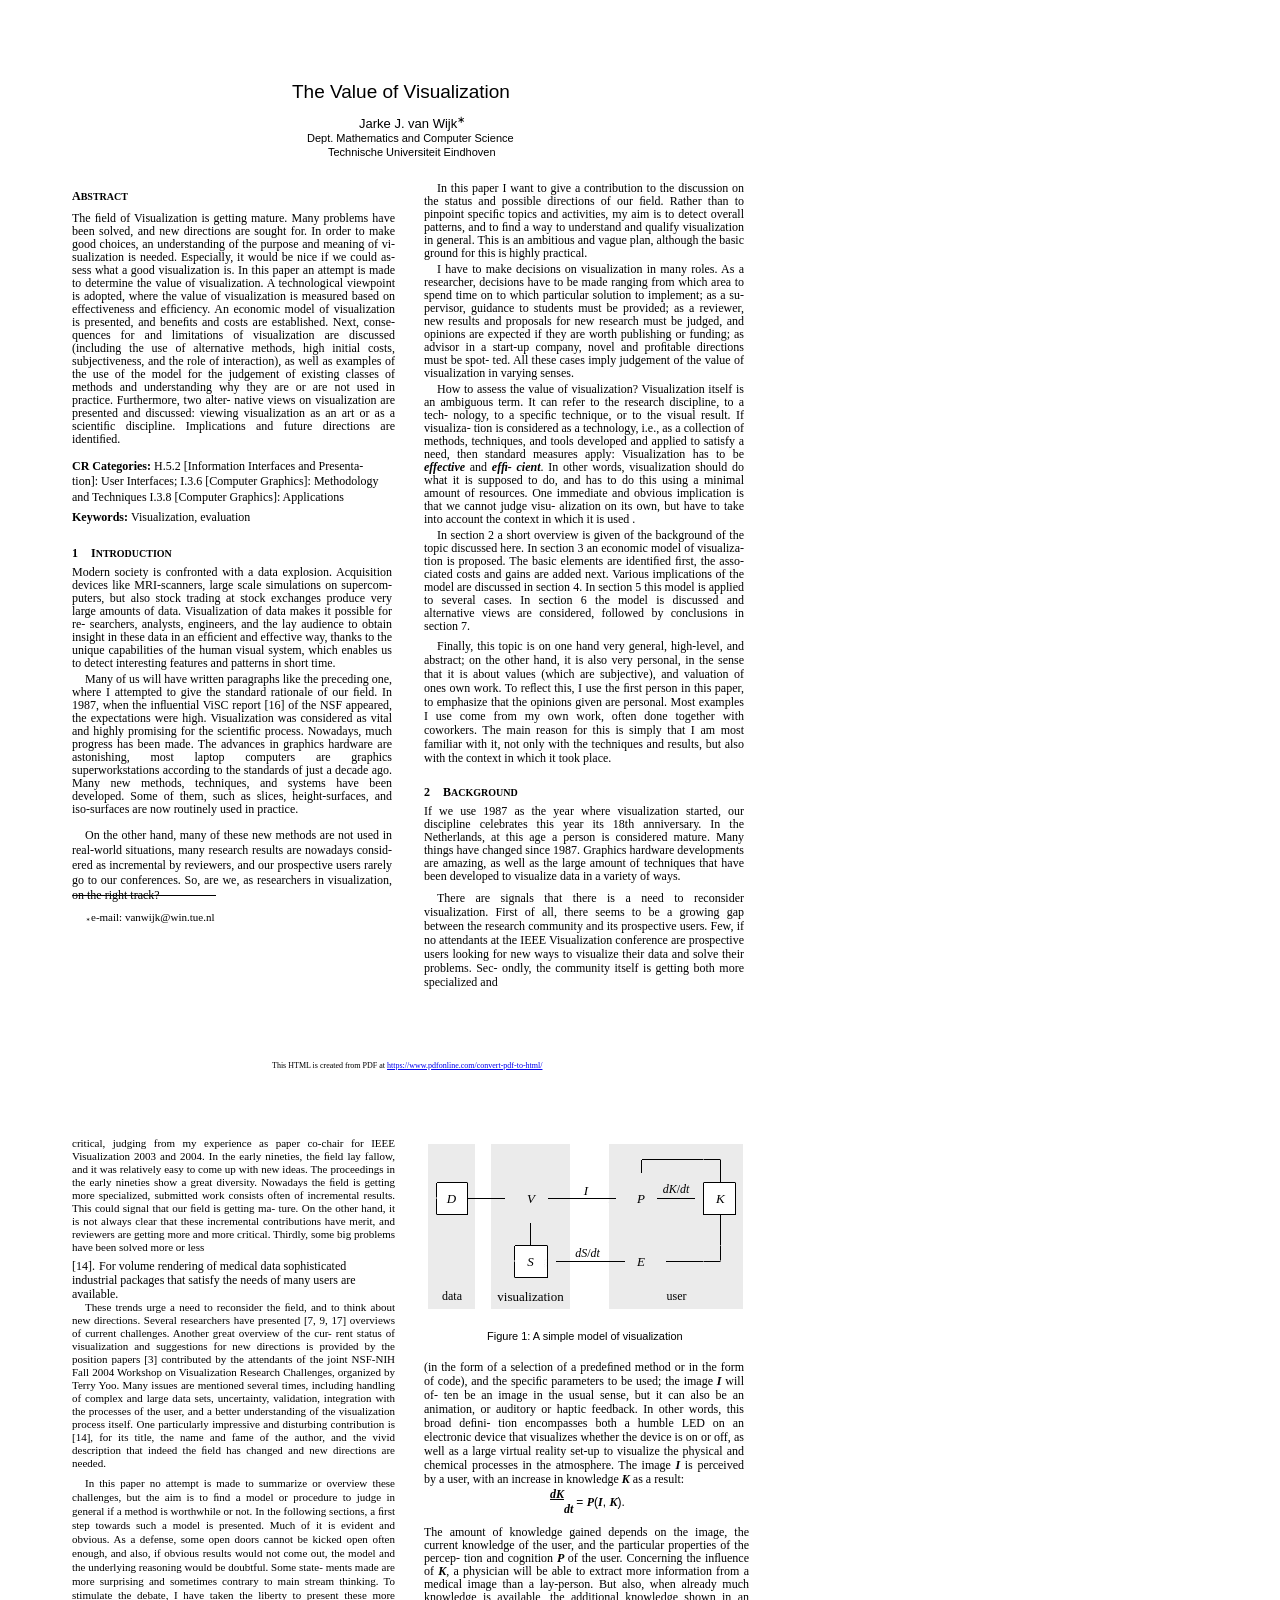
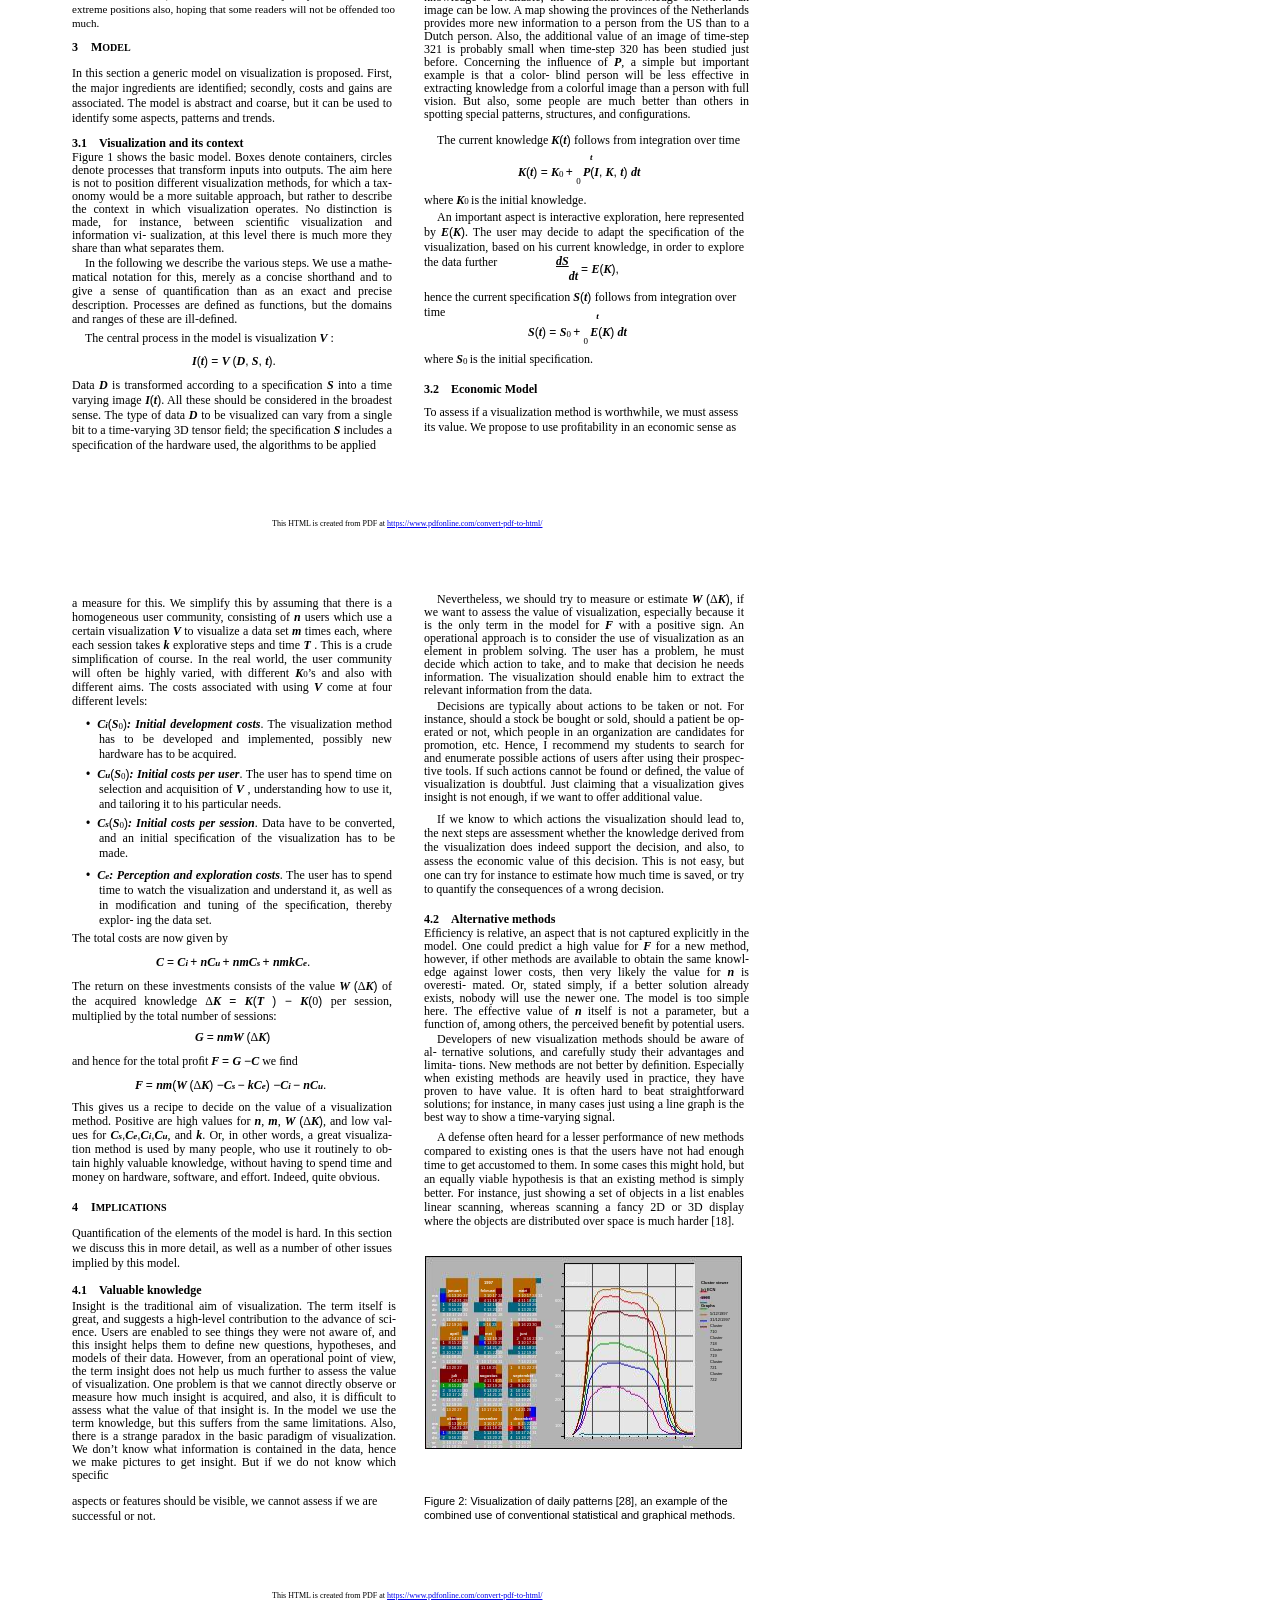
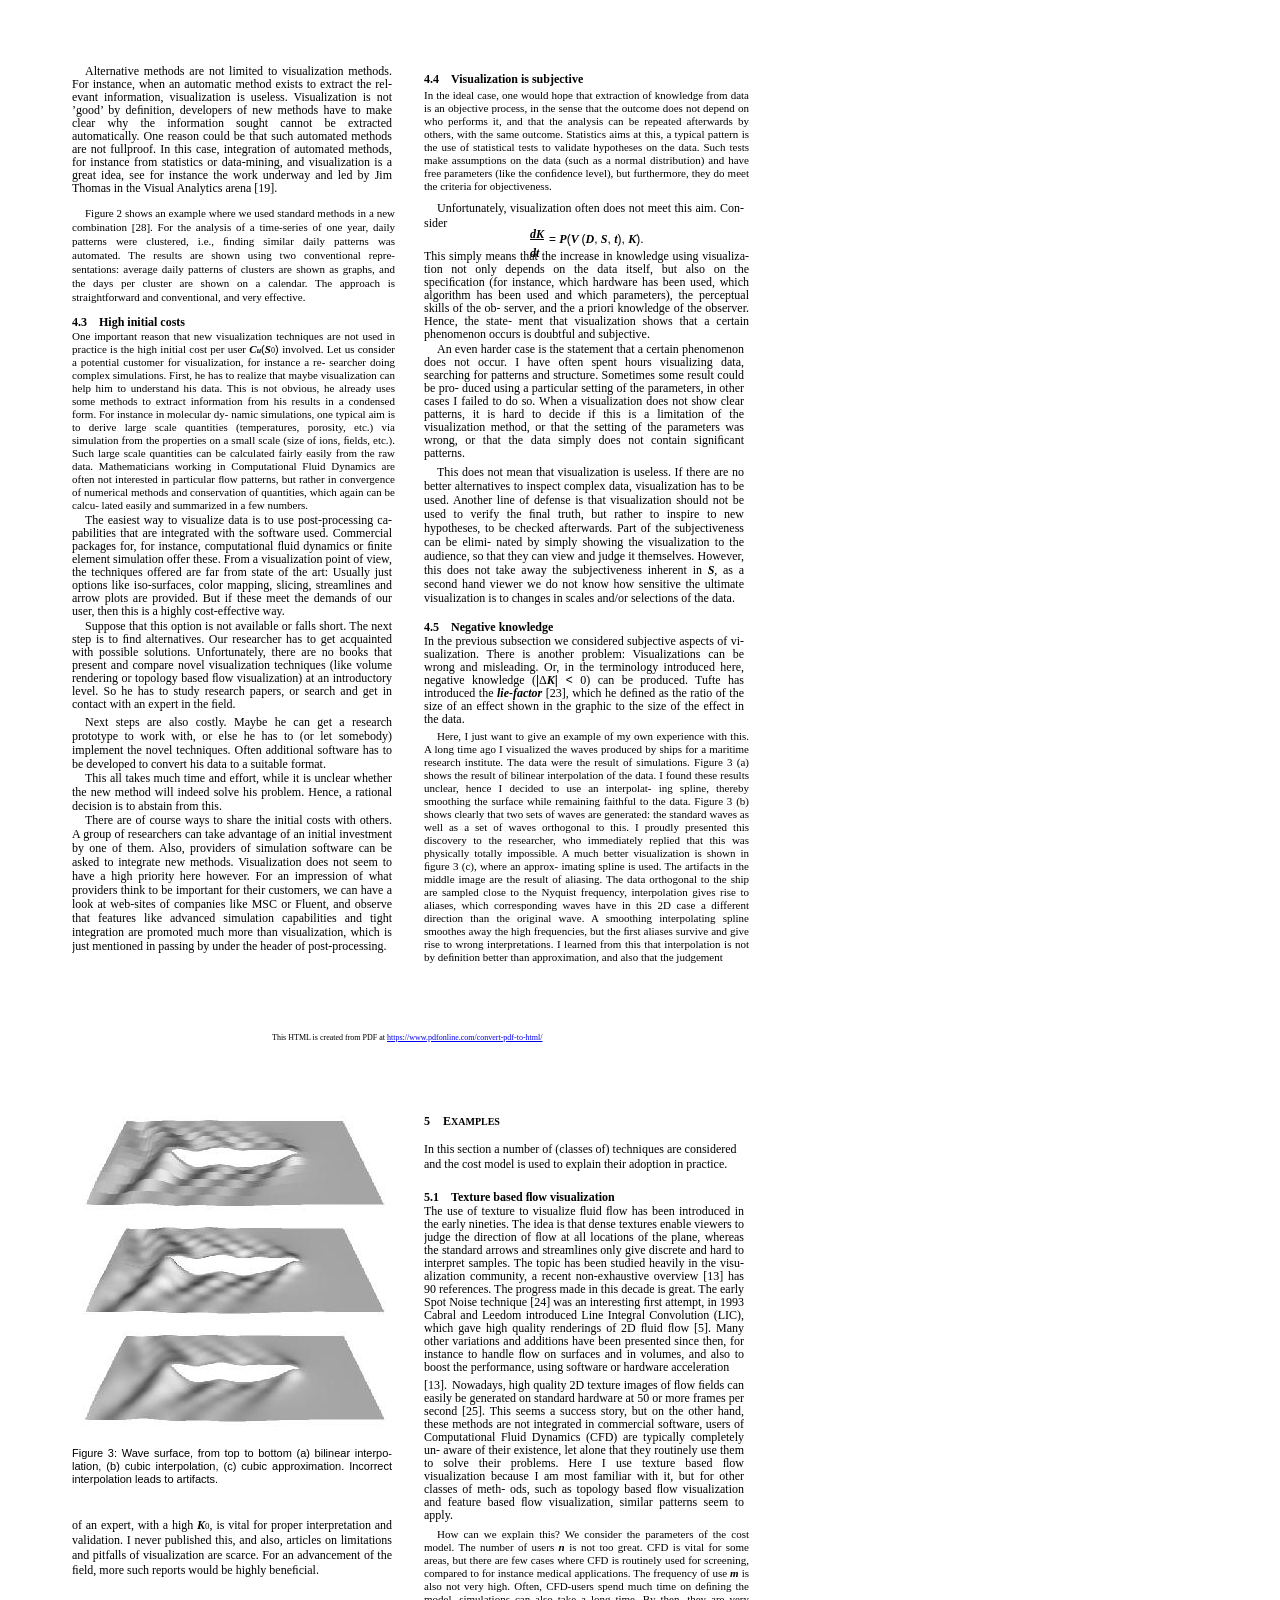
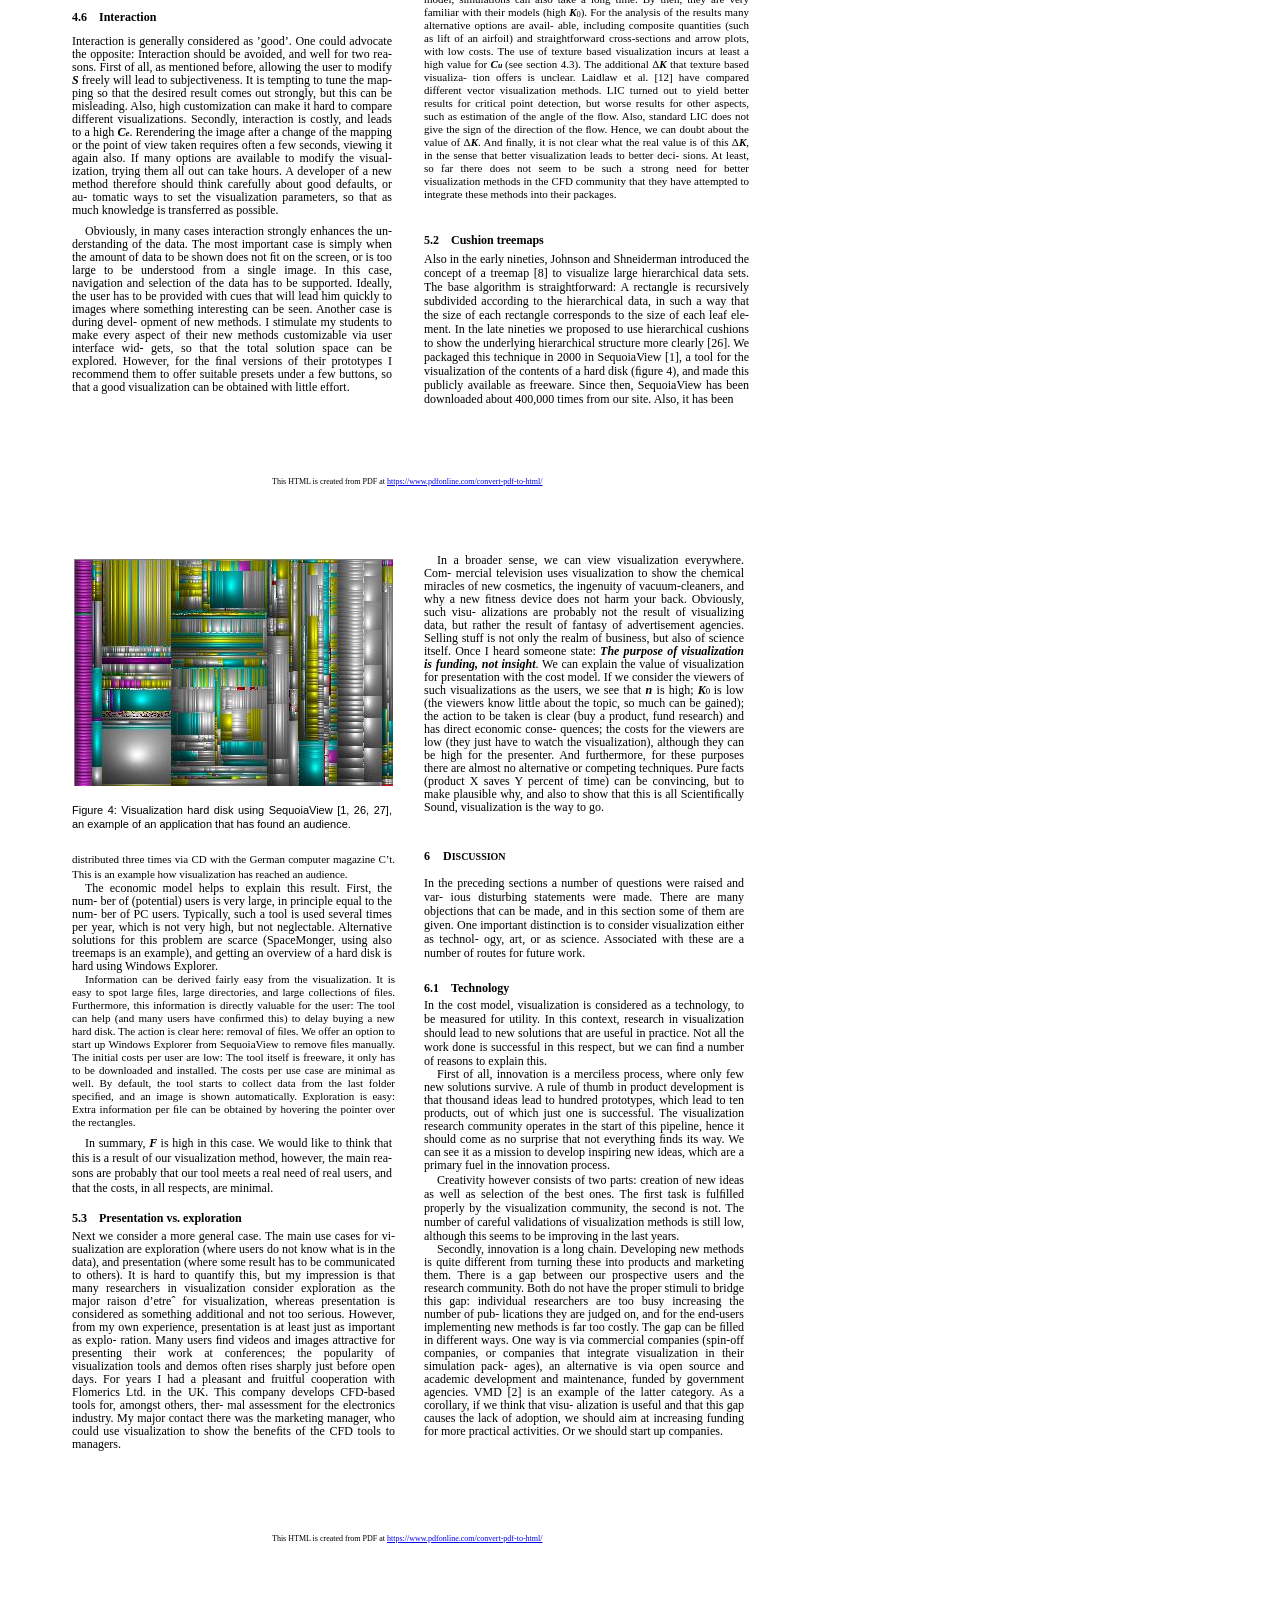
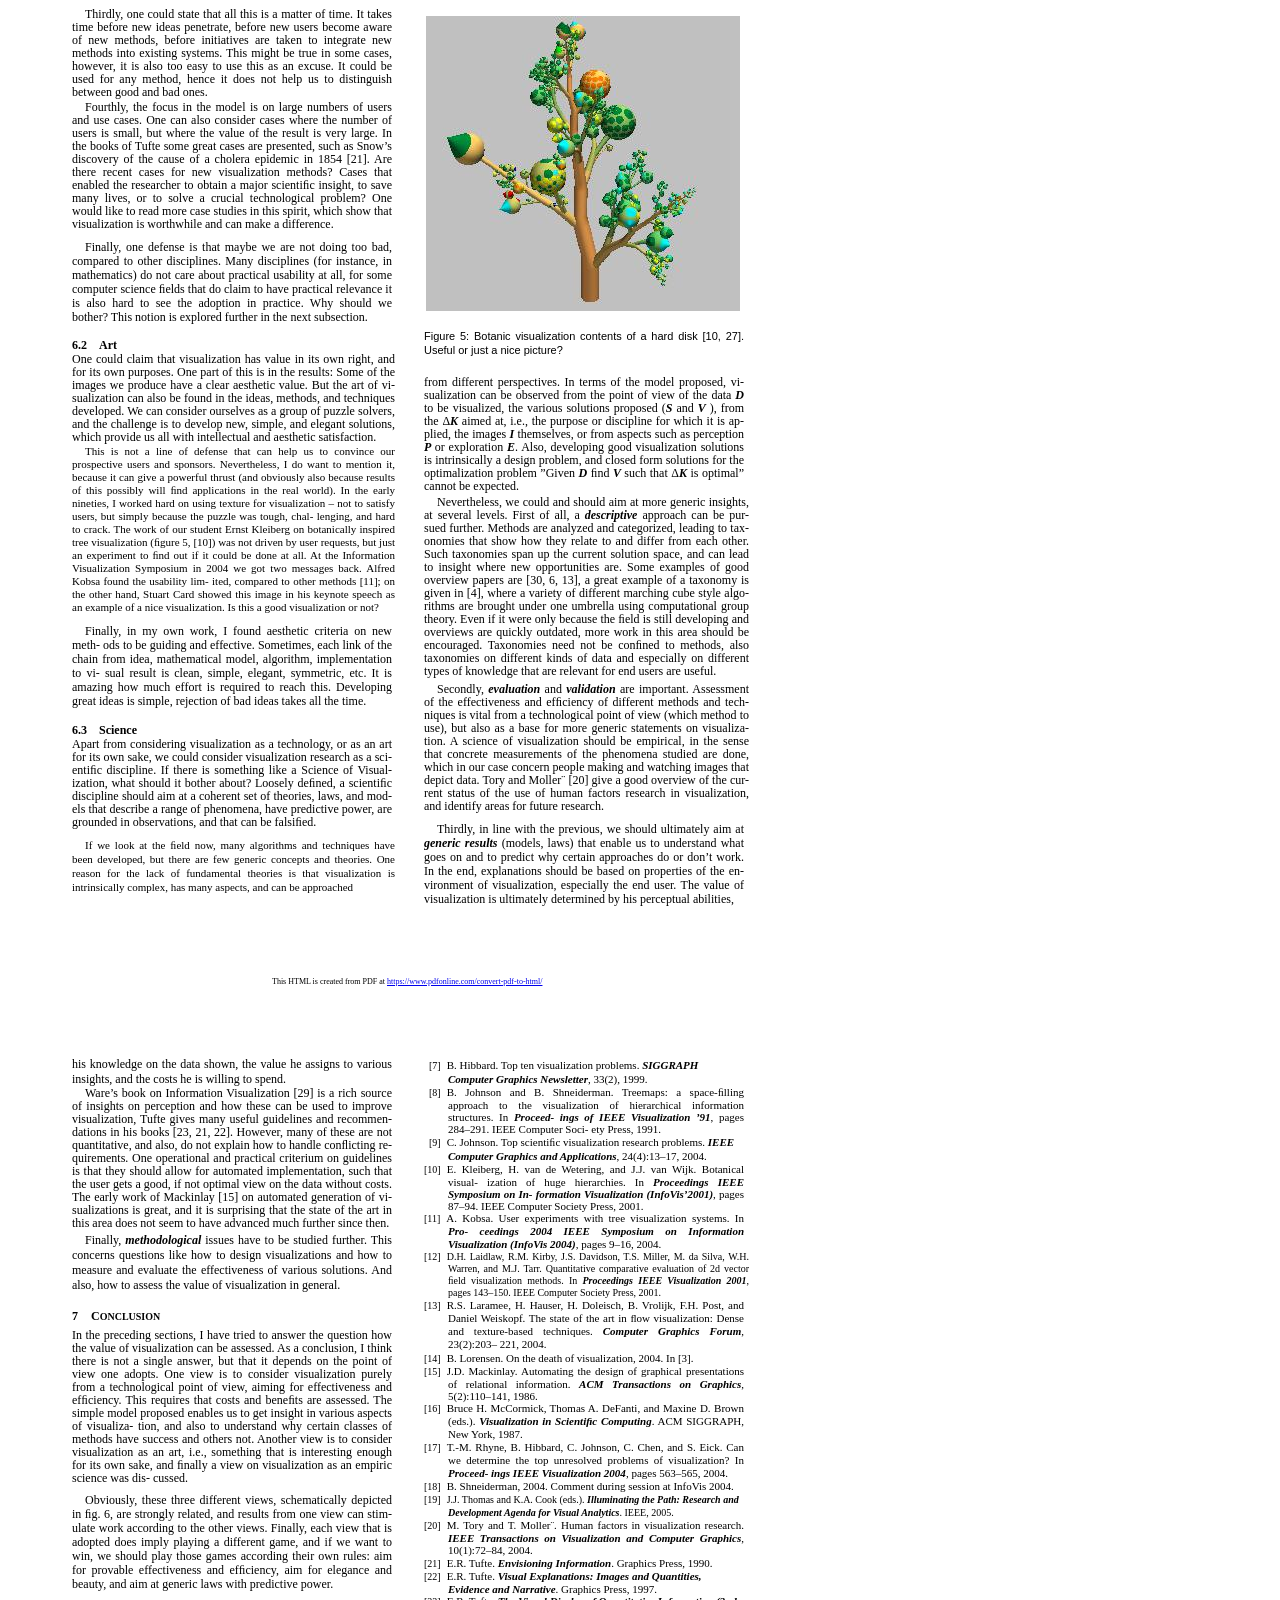
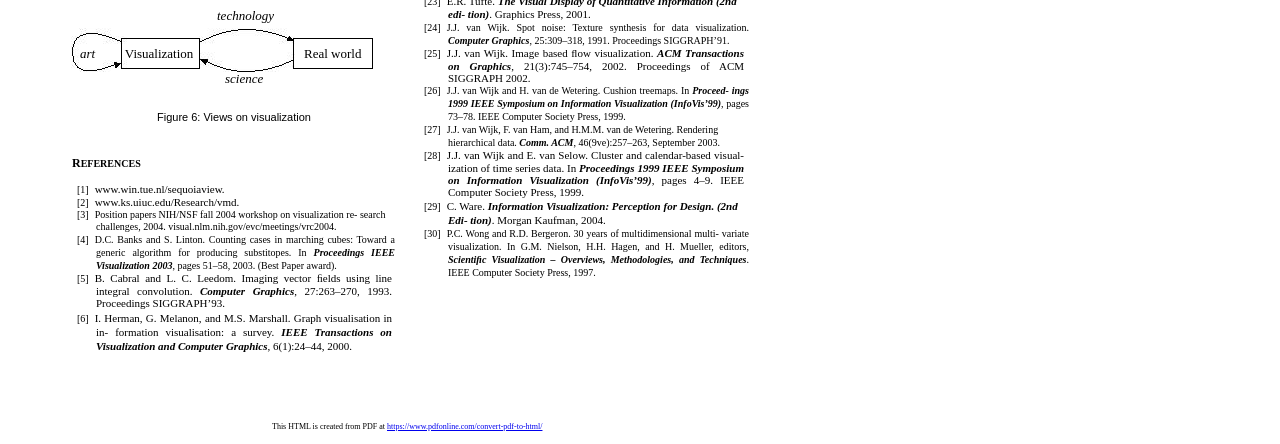
<file: TheValueOfVisualization_v2.html>
<!DOCTYPE HTML PUBLIC "-//W3C//DTD HTML 4.01//EN" "http://www.w3.org/TR/html4/strict.dtd">
<HTML>
<HEAD>
	<script src="https://nb2.csail.mit.edu/client/js/bundle.js"></script>
<META http-equiv="Content-Type" content="text/html; charset=UTF-8">
<TITLE>TheValueOfVisualization</TITLE>
<META name="generator" content="BCL easyConverter SDK 5.0.241">
<STYLE type="text/css">

body {margin-top: 0px;margin-left: 0px;}

#page_1 {position:relative; overflow: hidden;margin: 82px 0px 12px 72px;padding: 0px;border: none;width: 744px;}
#page_1 #id1_1 {border:none;margin: 0px 0px 0px 220px;padding: 0px;border:none;width: 524px;overflow: hidden;}
#page_1 #id1_2 {border:none;margin: 23px 0px 0px 0px;padding: 0px;border:none;width: 744px;overflow: hidden;}
#page_1 #id1_2 #id1_2_1 {float:left;border:none;margin: 7px 0px 0px 0px;padding: 0px;border:none;width: 352px;overflow: hidden;}
#page_1 #id1_2 #id1_2_2 {float:left;border:none;margin: 0px 0px 0px 0px;padding: 0px;border:none;width: 392px;overflow: hidden;}
#page_1 #id1_3 {border:none;margin: 72px 0px 0px 200px;padding: 0px;border:none;width: 544px;overflow: hidden;}

#page_1 #p1dimg1 {position:absolute;top:813px;left:0px;z-index:-1;width:144px;height:1px;font-size: 1px;line-height:nHeight;}
#page_1 #p1dimg1 #p1img1 {width:144px;height:1px;}




#page_2 {position:relative; overflow: hidden;margin: 66px 0px 12px 72px;padding: 0px;border: none;width: 744px;}
#page_2 #id2_1 {border:none;margin: 0px 0px 0px 0px;padding: 0px;border:none;width: 744px;overflow: hidden;}
#page_2 #id2_1 #id2_1_1 {float:left;border:none;margin: 0px 0px 0px 0px;padding: 0px;border:none;width: 352px;overflow: hidden;}
#page_2 #id2_1 #id2_1_2 {float:left;border:none;margin: 7px 0px 0px 0px;padding: 0px;border:none;width: 392px;overflow: hidden;}
#page_2 #id2_2 {border:none;margin: 66px 0px 0px 200px;padding: 0px;border:none;width: 544px;overflow: hidden;}

#page_2 #p2dimg1 {position:absolute;top:35px;left:432px;z-index:-1;width:201px;height:106px;}
#page_2 #p2dimg1 #p2img1 {width:201px;height:106px;}



#page_2 #tx1 {position:absolute;top:722px;left:484px;width:63px;height:15px;}

#page_3 {position:relative; overflow: hidden;margin: 64px 0px 12px 72px;padding: 0px;border: none;width: 744px;}
#page_3 #id3_1 {border:none;margin: 0px 0px 0px 0px;padding: 0px;border:none;width: 744px;overflow: hidden;}
#page_3 #id3_1 #id3_1_1 {float:left;border:none;margin: 3px 0px 0px 0px;padding: 0px;border:none;width: 352px;overflow: hidden;}
#page_3 #id3_1 #id3_1_2 {float:left;border:none;margin: 0px 0px 0px 0px;padding: 0px;border:none;width: 392px;overflow: hidden;}
#page_3 #id3_2 {border:none;margin: 6px 0px 0px 0px;padding: 0px;border:none;width: 744px;overflow: hidden;}
#page_3 #id3_2 #id3_2_1 {float:left;border:none;margin: 6px 0px 0px 0px;padding: 0px;border:none;width: 360px;overflow: hidden;}
#page_3 #id3_2 #id3_2_2 {float:left;border:none;margin: 0px 0px 0px 0px;padding: 0px;border:none;width: 261px;overflow: hidden;}
#page_3 #id3_2 #id3_2_3 {float:left;border:none;margin: 3px 0px 0px 8px;padding: 0px;border:none;width: 115px;overflow: hidden;}
#page_3 #id3_3 {border:none;margin: 12px 0px 0px 0px;padding: 0px;border:none;width: 672px;overflow: hidden;}
#page_3 #id3_3 #id3_3_1 {float:left;border:none;margin: 0px 0px 0px 0px;padding: 0px;border:none;width: 320px;overflow: hidden;}
#page_3 #id3_3 #id3_3_2 {float:left;border:none;margin: 0px 0px 0px 32px;padding: 0px;border:none;width: 320px;overflow: hidden;}
#page_3 #id3_4 {border:none;margin: 67px 0px 0px 200px;padding: 0px;border:none;width: 544px;overflow: hidden;}

#page_3 #p3dimg1 {position:absolute;top:663px;left:353px;z-index:-1;width:317px;height:193px;}
#page_3 #p3dimg1 #p3img1 {width:317px;height:193px;}




#page_4 {position:relative; overflow: hidden;margin: 64px 0px 12px 72px;padding: 0px;border: none;width: 744px;}
#page_4 #id4_1 {border:none;margin: 0px 0px 0px 0px;padding: 0px;border:none;width: 744px;overflow: hidden;}
#page_4 #id4_1 #id4_1_1 {float:left;border:none;margin: 0px 0px 0px 0px;padding: 0px;border:none;width: 352px;overflow: hidden;}
#page_4 #id4_1 #id4_1_2 {float:left;border:none;margin: 7px 0px 0px 0px;padding: 0px;border:none;width: 392px;overflow: hidden;}
#page_4 #id4_2 {border:none;margin: 69px 0px 0px 200px;padding: 0px;border:none;width: 544px;overflow: hidden;}




#page_4 #tx1 {position:absolute;top:159px;left:458px;width:14px;height:34px;}

#page_5 {position:relative; overflow: hidden;margin: 71px 0px 12px 72px;padding: 0px;border: none;width: 744px;}
#page_5 #id5_1 {border:none;margin: 0px 0px 0px 0px;padding: 0px;border:none;width: 744px;overflow: hidden;}
#page_5 #id5_1 #id5_1_1 {float:left;border:none;margin: 333px 0px 0px 0px;padding: 0px;border:none;width: 352px;overflow: hidden;}
#page_5 #id5_1 #id5_1_2 {float:left;border:none;margin: 0px 0px 0px 0px;padding: 0px;border:none;width: 392px;overflow: hidden;}
#page_5 #id5_2 {border:none;margin: 71px 0px 0px 200px;padding: 0px;border:none;width: 544px;overflow: hidden;}

#page_5 #p5dimg1 {position:absolute;top:1px;left:2px;z-index:-1;width:323px;height:323px;}
#page_5 #p5dimg1 #p5img1 {width:323px;height:323px;}




#page_6 {position:relative; overflow: hidden;margin: 67px 0px 12px 72px;padding: 0px;border: none;width: 744px;}
#page_6 #id6_1 {border:none;margin: 0px 0px 0px 0px;padding: 0px;border:none;width: 744px;overflow: hidden;}
#page_6 #id6_1 #id6_1_1 {float:left;border:none;margin: 249px 0px 0px 0px;padding: 0px;border:none;width: 352px;overflow: hidden;}
#page_6 #id6_1 #id6_1_2 {float:left;border:none;margin: 0px 0px 0px 0px;padding: 0px;border:none;width: 392px;overflow: hidden;}
#page_6 #id6_2 {border:none;margin: 83px 0px 0px 200px;padding: 0px;border:none;width: 544px;overflow: hidden;}

#page_6 #p6dimg1 {position:absolute;top:5px;left:2px;z-index:-1;width:319px;height:227px;}
#page_6 #p6dimg1 #p6img1 {width:319px;height:227px;}




#page_7 {position:relative; overflow: hidden;margin: 64px 0px 12px 72px;padding: 0px;border: none;width: 744px;}
#page_7 #id7_1 {border:none;margin: 0px 0px 0px 0px;padding: 0px;border:none;width: 677px;overflow: hidden;}
#page_7 #id7_1 #id7_1_1 {float:left;border:none;margin: 0px 0px 0px 0px;padding: 0px;border:none;width: 352px;overflow: hidden;}
#page_7 #id7_1 #id7_1_2 {float:left;border:none;margin: 321px 0px 0px 0px;padding: 0px;border:none;width: 325px;overflow: hidden;}
#page_7 #id7_2 {border:none;margin: 71px 0px 0px 200px;padding: 0px;border:none;width: 544px;overflow: hidden;}

#page_7 #p7dimg1 {position:absolute;top:8px;left:354px;z-index:-1;width:314px;height:295px;}
#page_7 #p7dimg1 #p7img1 {width:314px;height:295px;}




#page_8 {position:relative; overflow: hidden;margin: 70px 0px 12px 71px;padding: 0px;border: none;width: 745px;}
#page_8 #id8_1 {border:none;margin: 0px 0px 0px 1px;padding: 0px;border:none;width: 744px;overflow: hidden;}
#page_8 #id8_1 #id8_1_1 {float:left;border:none;margin: 0px 0px 0px 0px;padding: 0px;border:none;width: 352px;overflow: hidden;}
#page_8 #id8_1 #id8_1_2 {float:left;border:none;margin: 1px 0px 0px 0px;padding: 0px;border:none;width: 392px;overflow: hidden;}
#page_8 #id8_2 {border:none;margin: 69px 0px 0px 201px;padding: 0px;border:none;width: 544px;overflow: hidden;}

#page_8 #p8dimg1 {position:absolute;top:571px;left:0px;z-index:-1;width:224px;height:44px;}
#page_8 #p8dimg1 #p8img1 {width:224px;height:44px;}




.ft0{font: 19px 'Arial';line-height: 19px;}
.ft1{font: 10px 'Arial';line-height: 13px;position: relative; bottom: 5px;}
.ft2{font: 13px 'Arial';line-height: 16px;}
.ft3{font: 11px 'Arial';line-height: 13px;}
.ft4{font: 11px 'Arial';line-height: 14px;}
.ft5{font: bold 12px 'Times';line-height: 15px;}
.ft6{font: bold 10px 'Times';line-height: 12px;}
.ft7{font: 12px 'Times';line-height: 13px;}
.ft8{font: 12px 'Times';line-height: 15px;}
.ft9{font: bold 12px 'Times';margin-left: 13px;line-height: 15px;}
.ft10{font: 5px 'Arial';line-height: 6px;}
.ft11{font: 11px 'Times';margin-left: 1px;line-height: 14px;}
.ft12{font: 11px 'Times';line-height: 14px;}
.ft13{font: italic bold 12px 'Times';line-height: 13px;}
.ft14{font: 12px 'Times';line-height: 14px;}
.ft15{font: 8px 'Calibri';line-height: 10px;}
.ft16{font: italic bold 12px 'Times';text-decoration: underline;line-height: 15px;position: relative; bottom: 8px;}
.ft17{font: italic bold 12px 'Times';line-height: 15px;position: relative; bottom: -7px;}
.ft18{font: 12px 'Arial';line-height: 15px;}
.ft19{font: italic bold 12px 'Times';line-height: 15px;}
.ft20{font: 11px 'Times';line-height: 13px;}
.ft21{font: 12px 'Times';margin-left: 4px;line-height: 14px;}
.ft22{font: bold 12px 'Times';margin-left: 12px;line-height: 15px;}
.ft23{font: 1px 'Times';line-height: 1px;}
.ft24{font: 1px 'Times';line-height: 13px;}
.ft25{font: italic 13px 'Times';line-height: 15px;}
.ft26{font: italic 12px 'Times';line-height: 15px;}
.ft27{font: 1px 'Times';line-height: 9px;}
.ft28{font: 1px 'Times';line-height: 10px;}
.ft29{font: 1px 'Times';line-height: 14px;}
.ft30{font: 1px 'Times';line-height: 7px;}
.ft31{font: 1px 'Times';line-height: 8px;}
.ft32{font: 13px 'Times';line-height: 15px;}
.ft33{font: 1px 'Times';line-height: 5px;}
.ft34{font: italic bold 12px 'Times';line-height: 14px;}
.ft35{font: italic bold 9px 'Times';line-height: 11px;}
.ft36{font: 9px 'Times';line-height: 12px;position: relative; bottom: -1px;}
.ft37{font: 9px 'Times';line-height: 12px;position: relative; bottom: -8px;}
.ft38{font: 9px 'Times';line-height: 12px;}
.ft39{font: italic bold 9px 'Times';line-height: 11px;position: relative; bottom: -3px;}
.ft40{font: italic bold 12px 'Times';margin-left: 7px;line-height: 15px;}
.ft41{font: 12px 'Times New Roman';line-height: 15px;}
.ft42{font: 12px 'Arial';line-height: 14px;}
.ft43{font: 12px 'Times New Roman';line-height: 14px;}
.ft44{font: 12px 'Arial';line-height: 13px;}
.ft45{font: 12px 'Times New Roman';line-height: 13px;}
.ft46{font: bold 4px 'Helvetica';line-height: 5px;}
.ft47{font: 4px 'Helvetica';line-height: 5px;}
.ft48{font: bold 3px 'Helvetica';line-height: 4px;}
.ft49{font: 4px 'Helvetica';color: #ffffff;line-height: 5px;}
.ft50{font: bold 4px 'Helvetica';line-height: 4px;}
.ft51{font: 4px 'Helvetica';color: #ffffff;line-height: 4px;}
.ft52{font: 1px 'Times';line-height: 4px;}
.ft53{font: 1px 'Times';line-height: 2px;}
.ft54{font: bold 4px 'Helvetica';margin-left: 1px;line-height: 8px;}
.ft55{font: bold 4px 'Helvetica';line-height: 8px;}
.ft56{font: 4px 'Helvetica';line-height: 6px;}
.ft57{font: italic bold 12px 'Times';text-decoration: underline;line-height: 17px;}
.ft58{font: italic bold 12px 'Times';line-height: 17px;}
.ft59{font: italic bold 11px 'Times';line-height: 13px;}
.ft60{font: italic bold 8px 'Times';line-height: 11px;}
.ft61{font: 8px 'Times';line-height: 10px;}
.ft62{font: 12px 'Times';margin-left: 5px;line-height: 13px;}
.ft63{font: 8px 'Times';line-height: 10px;position: relative; bottom: -1px;}
.ft64{font: 11px 'Times New Roman';line-height: 13px;}
.ft65{font: 11px 'Times';line-height: 15px;}
.ft66{font: 10px 'Times';line-height: 12px;}
.ft67{font: 11px 'Times';margin-left: 6px;line-height: 14px;}
.ft68{font: 11px 'Times';margin-left: 6px;line-height: 13px;}
.ft69{font: 10px 'Times';margin-left: 6px;line-height: 12px;}
.ft70{font: 10px 'Times';margin-left: 6px;line-height: 13px;}
.ft71{font: italic bold 10px 'Times';line-height: 12px;}
.ft72{font: 10px 'Times';line-height: 13px;}
.ft73{font: 11px 'Times';margin-left: 6px;line-height: 12px;}
.ft74{font: italic bold 11px 'Times';line-height: 12px;}
.ft75{font: 11px 'Times';line-height: 12px;}
.ft76{font: italic bold 11px 'Times';line-height: 14px;}
.ft77{font: italic bold 10px 'Times';line-height: 11px;}

.p0{text-align: left;margin-top: 0px;margin-bottom: 0px;}
.p1{text-align: left;padding-left: 67px;margin-top: 15px;margin-bottom: 0px;}
.p2{text-align: left;padding-left: 15px;margin-top: 0px;margin-bottom: 0px;}
.p3{text-align: left;padding-left: 36px;margin-top: 0px;margin-bottom: 0px;}
.p4{text-align: justify;padding-right: 29px;margin-top: 8px;margin-bottom: 0px;}
.p5{text-align: left;margin-top: 13px;margin-bottom: 0px;}
.p6{text-align: left;margin-top: 1px;margin-bottom: 0px;}
.p7{text-align: left;margin-top: 5px;margin-bottom: 0px;}
.p8{text-align: left;margin-top: 21px;margin-bottom: 0px;}
.p9{text-align: justify;padding-right: 32px;margin-top: 5px;margin-bottom: 0px;}
.p10{text-align: justify;padding-right: 32px;margin-top: 3px;margin-bottom: 0px;text-indent: 13px;}
.p11{text-align: justify;padding-right: 32px;margin-top: 12px;margin-bottom: 0px;text-indent: 13px;}
.p12{text-align: left;padding-left: 14px;margin-top: 7px;margin-bottom: 0px;}
.p13{text-align: justify;padding-right: 72px;margin-top: 0px;margin-bottom: 0px;text-indent: 13px;}
.p14{text-align: justify;padding-right: 72px;margin-top: 3px;margin-bottom: 0px;text-indent: 13px;}
.p15{text-align: justify;padding-right: 72px;margin-top: 6px;margin-bottom: 0px;text-indent: 13px;}
.p16{text-align: left;margin-top: 20px;margin-bottom: 0px;}
.p17{text-align: justify;padding-right: 72px;margin-top: 5px;margin-bottom: 0px;}
.p18{text-align: justify;padding-right: 72px;margin-top: 8px;margin-bottom: 0px;text-indent: 13px;}
.p19{text-align: justify;padding-right: 29px;margin-top: 0px;margin-bottom: 0px;}
.p20{text-align: left;padding-right: 32px;margin-top: 5px;margin-bottom: 0px;}
.p21{text-align: justify;padding-right: 29px;margin-top: 0px;margin-bottom: 0px;text-indent: 13px;}
.p22{text-align: justify;padding-right: 29px;margin-top: 6px;margin-bottom: 0px;text-indent: 13px;}
.p23{text-align: left;margin-top: 10px;margin-bottom: 0px;}
.p24{text-align: justify;padding-right: 32px;margin-top: 11px;margin-bottom: 0px;}
.p25{text-align: justify;padding-right: 32px;margin-top: 0px;margin-bottom: 0px;}
.p26{text-align: justify;padding-right: 32px;margin-top: 1px;margin-bottom: 0px;text-indent: 13px;}
.p27{text-align: left;padding-left: 13px;margin-top: 5px;margin-bottom: 0px;}
.p28{text-align: left;padding-left: 120px;margin-top: 8px;margin-bottom: 0px;}
.p29{text-align: justify;padding-right: 32px;margin-top: 9px;margin-bottom: 0px;}
.p30{text-align: left;margin-top: 0px;margin-bottom: 0px;white-space: nowrap;}
.p31{text-align: center;padding-right: 7px;margin-top: 0px;margin-bottom: 0px;white-space: nowrap;}
.p32{text-align: center;padding-right: 8px;margin-top: 0px;margin-bottom: 0px;white-space: nowrap;}
.p33{text-align: center;padding-right: 1px;margin-top: 0px;margin-bottom: 0px;white-space: nowrap;}
.p34{text-align: center;margin-top: 0px;margin-bottom: 0px;white-space: nowrap;}
.p35{text-align: left;padding-left: 12px;margin-top: 0px;margin-bottom: 0px;white-space: nowrap;}
.p36{text-align: center;padding-right: 4px;margin-top: 0px;margin-bottom: 0px;white-space: nowrap;}
.p37{text-align: left;padding-left: 63px;margin-top: 20px;margin-bottom: 0px;}
.p38{text-align: justify;padding-right: 72px;margin-top: 17px;margin-bottom: 0px;}
.p39{text-align: left;padding-left: 126px;margin-top: 9px;margin-bottom: 0px;}
.p40{text-align: justify;padding-right: 67px;margin-top: 16px;margin-bottom: 0px;}
.p41{text-align: left;padding-left: 13px;margin-top: 12px;margin-bottom: 0px;}
.p42{text-align: left;padding-left: 166px;margin-top: 4px;margin-bottom: 0px;}
.p43{text-align: left;padding-left: 94px;margin-top: 2px;margin-bottom: 0px;}
.p44{text-align: justify;padding-right: 72px;margin-top: 2px;margin-bottom: 0px;text-indent: 13px;}
.p45{text-align: left;padding-left: 104px;margin-top: 5px;margin-bottom: 0px;}
.p46{text-align: left;margin-top: 12px;margin-bottom: 0px;}
.p47{text-align: left;margin-top: 15px;margin-bottom: 0px;}
.p48{text-align: left;padding-right: 72px;margin-top: 8px;margin-bottom: 0px;}
.p49{text-align: justify;padding-left: 27px;padding-right: 32px;margin-top: 9px;margin-bottom: 0px;text-indent: -13px;}
.p50{text-align: justify;padding-left: 27px;padding-right: 32px;margin-top: 5px;margin-bottom: 0px;text-indent: -13px;}
.p51{text-align: justify;padding-left: 27px;padding-right: 29px;margin-top: 4px;margin-bottom: 0px;text-indent: -13px;}
.p52{text-align: justify;padding-left: 27px;padding-right: 32px;margin-top: 7px;margin-bottom: 0px;text-indent: -13px;}
.p53{text-align: left;margin-top: 3px;margin-bottom: 0px;}
.p54{text-align: left;padding-left: 84px;margin-top: 9px;margin-bottom: 0px;}
.p55{text-align: left;padding-left: 123px;margin-top: 6px;margin-bottom: 0px;}
.p56{text-align: left;margin-top: 9px;margin-bottom: 0px;}
.p57{text-align: left;padding-left: 63px;margin-top: 9px;margin-bottom: 0px;}
.p58{text-align: justify;padding-right: 32px;margin-top: 7px;margin-bottom: 0px;}
.p59{text-align: left;margin-top: 16px;margin-bottom: 0px;}
.p60{text-align: justify;padding-right: 67px;margin-top: 0px;margin-bottom: 0px;}
.p61{text-align: justify;padding-right: 36px;margin-top: 2px;margin-bottom: 0px;}
.p62{text-align: center;padding-right: 6px;margin-top: 0px;margin-bottom: 0px;white-space: nowrap;}
.p63{text-align: right;padding-right: 3px;margin-top: 0px;margin-bottom: 0px;white-space: nowrap;}
.p64{text-align: center;padding-left: 1px;margin-top: 0px;margin-bottom: 0px;white-space: nowrap;}
.p65{text-align: center;padding-left: 2px;margin-top: 0px;margin-bottom: 0px;white-space: nowrap;}
.p66{text-align: right;padding-right: 1px;margin-top: 0px;margin-bottom: 0px;white-space: nowrap;}
.p67{text-align: right;margin-top: 0px;margin-bottom: 0px;white-space: nowrap;}
.p68{text-align: right;padding-right: 2px;margin-top: 0px;margin-bottom: 0px;white-space: nowrap;}
.p69{text-align: right;padding-right: 46px;margin-top: 0px;margin-bottom: 0px;white-space: nowrap;}
.p70{text-align: right;padding-right: 27px;margin-top: 0px;margin-bottom: 0px;white-space: nowrap;}
.p71{text-align: right;padding-right: 8px;margin-top: 0px;margin-bottom: 0px;white-space: nowrap;}
.p72{text-align: center;padding-right: 3px;margin-top: 0px;margin-bottom: 0px;white-space: nowrap;}
.p73{text-align: right;padding-right: 12px;margin-top: 0px;margin-bottom: 0px;white-space: nowrap;}
.p74{text-align: right;padding-right: 19px;margin-top: 0px;margin-bottom: 0px;white-space: nowrap;}
.p75{text-align: left;padding-right: 92px;margin-top: 1px;margin-bottom: 0px;}
.p76{text-align: left;padding-left: 9px;margin-top: 1px;margin-bottom: 0px;}
.p77{text-align: justify;padding-left: 9px;padding-right: 86px;margin-top: 1px;margin-bottom: 0px;}
.p78{text-align: justify;padding-right: 32px;margin-top: 0px;margin-bottom: 0px;text-indent: 13px;}
.p79{text-align: justify;padding-right: 29px;margin-top: 11px;margin-bottom: 0px;text-indent: 13px;}
.p80{text-align: left;margin-top: 11px;margin-bottom: 0px;}
.p81{text-align: justify;padding-right: 32px;margin-top: 2px;margin-bottom: 0px;text-indent: 13px;}
.p82{text-align: justify;padding-right: 32px;margin-top: 4px;margin-bottom: 0px;text-indent: 13px;}
.p83{text-align: justify;padding-right: 67px;margin-top: 2px;margin-bottom: 0px;}
.p84{text-align: left;padding-left: 125px;margin-top: 1px;margin-bottom: 0px;}
.p85{text-align: justify;padding-right: 67px;margin-top: 3px;margin-bottom: 0px;}
.p86{text-align: justify;padding-right: 72px;margin-top: 5px;margin-bottom: 0px;text-indent: 13px;}
.p87{text-align: justify;padding-right: 72px;margin-top: 0px;margin-bottom: 0px;}
.p88{text-align: justify;padding-right: 67px;margin-top: 4px;margin-bottom: 0px;text-indent: 13px;}
.p89{text-align: justify;padding-right: 32px;margin-top: 32px;margin-bottom: 0px;}
.p90{text-align: left;margin-top: 32px;margin-bottom: 0px;}
.p91{text-align: justify;padding-right: 32px;margin-top: 10px;margin-bottom: 0px;}
.p92{text-align: justify;padding-right: 32px;margin-top: 8px;margin-bottom: 0px;text-indent: 13px;}
.p93{text-align: left;padding-right: 72px;margin-top: 13px;margin-bottom: 0px;}
.p94{text-align: left;margin-top: 18px;margin-bottom: 0px;}
.p95{text-align: justify;padding-right: 67px;margin-top: 6px;margin-bottom: 0px;text-indent: 13px;}
.p96{text-align: justify;padding-right: 67px;margin-top: 4px;margin-bottom: 0px;}
.p97{text-align: justify;padding-right: 29px;margin-top: 21px;margin-bottom: 0px;}
.p98{text-align: justify;padding-right: 32px;margin-top: 7px;margin-bottom: 0px;text-indent: 13px;}
.p99{text-align: justify;padding-right: 29px;margin-top: 4px;margin-bottom: 0px;}
.p100{text-align: left;margin-top: 35px;margin-bottom: 0px;}
.p101{text-align: justify;padding-right: 72px;margin-top: 12px;margin-bottom: 0px;}
.p102{text-align: justify;padding-right: 72px;margin-top: 2px;margin-bottom: 0px;}
.p103{text-align: justify;padding-right: 72px;margin-top: 1px;margin-bottom: 0px;text-indent: 13px;}
.p104{text-align: justify;padding-right: 32px;margin-top: 9px;margin-bottom: 0px;text-indent: 13px;}
.p105{text-align: left;margin-top: 14px;margin-bottom: 0px;}
.p106{text-align: justify;padding-right: 29px;margin-top: 1px;margin-bottom: 0px;text-indent: 13px;}
.p107{text-align: justify;padding-right: 32px;margin-top: 10px;margin-bottom: 0px;text-indent: 13px;}
.p108{text-align: justify;padding-right: 29px;margin-top: 9px;margin-bottom: 0px;text-indent: 13px;}
.p109{text-align: justify;padding-right: 5px;margin-top: 0px;margin-bottom: 0px;}
.p110{text-align: justify;padding-right: 5px;margin-top: 19px;margin-bottom: 0px;}
.p111{text-align: justify;margin-top: 3px;margin-bottom: 0px;text-indent: 13px;}
.p112{text-align: justify;margin-top: 5px;margin-bottom: 0px;text-indent: 13px;}
.p113{text-align: justify;padding-right: 5px;margin-top: 9px;margin-bottom: 0px;text-indent: 13px;}
.p114{text-align: left;padding-left: 145px;margin-top: 17px;margin-bottom: 0px;}
.p115{text-align: left;padding-left: 3px;margin-top: 0px;margin-bottom: 0px;white-space: nowrap;}
.p116{text-align: left;padding-left: 10px;margin-top: 0px;margin-bottom: 0px;white-space: nowrap;}
.p117{text-align: left;padding-left: 153px;margin-top: 2px;margin-bottom: 0px;}
.p118{text-align: left;padding-left: 85px;margin-top: 24px;margin-bottom: 0px;}
.p119{text-align: left;padding-left: 5px;margin-top: 11px;margin-bottom: 0px;}
.p120{text-align: left;padding-left: 5px;margin-top: 0px;margin-bottom: 0px;}
.p121{text-align: left;padding-left: 24px;padding-right: 29px;margin-top: 0px;margin-bottom: 0px;text-indent: -19px;}
.p122{text-align: justify;padding-left: 24px;padding-right: 29px;margin-top: 0px;margin-bottom: 0px;text-indent: -19px;}
.p123{text-align: justify;padding-left: 24px;padding-right: 32px;margin-top: 0px;margin-bottom: 0px;text-indent: -19px;}
.p124{text-align: justify;padding-left: 24px;padding-right: 32px;margin-top: 2px;margin-bottom: 0px;text-indent: -19px;}
.p125{text-align: left;padding-left: 24px;padding-right: 72px;margin-top: 0px;margin-bottom: 0px;text-indent: -19px;}
.p126{text-align: justify;padding-left: 24px;padding-right: 72px;margin-top: 0px;margin-bottom: 0px;text-indent: -19px;}
.p127{text-align: left;padding-left: 24px;padding-right: 67px;margin-top: 0px;margin-bottom: 0px;text-indent: -19px;}
.p128{text-align: justify;padding-left: 24px;padding-right: 72px;margin-top: 0px;margin-bottom: 0px;text-indent: -24px;}
.p129{text-align: justify;padding-left: 24px;padding-right: 67px;margin-top: 0px;margin-bottom: 0px;text-indent: -24px;}
.p130{text-align: left;padding-left: 24px;padding-right: 67px;margin-top: 0px;margin-bottom: 0px;text-indent: -24px;}
.p131{text-align: left;padding-left: 24px;padding-right: 72px;margin-top: 0px;margin-bottom: 0px;text-indent: -24px;}
.p132{text-align: left;padding-left: 24px;padding-right: 72px;margin-top: 1px;margin-bottom: 0px;text-indent: -24px;}

.td0{border-right: #ebebeb 1px solid;border-bottom: #ebebeb 1px solid;padding: 0px;margin: 0px;width: 8px;vertical-align: bottom;background: #ebebeb;}
.td1{border-right: #ebebeb 1px solid;border-bottom: #ebebeb 1px solid;padding: 0px;margin: 0px;width: 30px;vertical-align: bottom;background: #ebebeb;}
.td2{border-bottom: #ebebeb 1px solid;padding: 0px;margin: 0px;width: 7px;vertical-align: bottom;background: #ebebeb;}
.td3{padding: 0px;margin: 0px;width: 16px;vertical-align: bottom;}
.td4{border-bottom: #ebebeb 1px solid;padding: 0px;margin: 0px;width: 14px;vertical-align: bottom;background: #ebebeb;}
.td5{border-right: #ebebeb 1px solid;border-bottom: #ebebeb 1px solid;padding: 0px;margin: 0px;width: 9px;vertical-align: bottom;background: #ebebeb;}
.td6{border-right: #ebebeb 1px solid;border-bottom: #ebebeb 1px solid;padding: 0px;margin: 0px;width: 15px;vertical-align: bottom;background: #ebebeb;}
.td7{border-right: #ebebeb 1px solid;border-bottom: #ebebeb 1px solid;padding: 0px;margin: 0px;width: 16px;vertical-align: bottom;background: #ebebeb;}
.td8{border-bottom: #ebebeb 1px solid;padding: 0px;margin: 0px;width: 8px;vertical-align: bottom;background: #ebebeb;}
.td9{padding: 0px;margin: 0px;width: 39px;vertical-align: bottom;}
.td10{border-bottom: #ebebeb 1px solid;padding: 0px;margin: 0px;width: 9px;vertical-align: bottom;background: #ebebeb;}
.td11{border-bottom: #000000 1px solid;padding: 0px;margin: 0px;width: 15px;vertical-align: bottom;background: #ebebeb;}
.td12{border-bottom: #000000 1px solid;padding: 0px;margin: 0px;width: 9px;vertical-align: bottom;background: #ebebeb;}
.td13{border-bottom: #000000 1px solid;padding: 0px;margin: 0px;width: 29px;vertical-align: bottom;background: #ebebeb;}
.td14{border-bottom: #000000 1px solid;padding: 0px;margin: 0px;width: 8px;vertical-align: bottom;background: #ebebeb;}
.td15{border-left: #ebebeb 1px solid;border-right: #ebebeb 1px solid;border-bottom: #000000 1px solid;padding: 0px;margin: 0px;width: 16px;vertical-align: bottom;background: #ebebeb;}
.td16{border-right: #ebebeb 1px solid;border-bottom: #ebebeb 1px solid;padding: 0px;margin: 0px;width: 14px;vertical-align: bottom;background: #ebebeb;}
.td17{border-right: #ebebeb 1px solid;padding: 0px;margin: 0px;width: 8px;vertical-align: bottom;background: #ebebeb;}
.td18{border-right: #ebebeb 1px solid;padding: 0px;margin: 0px;width: 30px;vertical-align: bottom;background: #ebebeb;}
.td19{padding: 0px;margin: 0px;width: 7px;vertical-align: bottom;background: #ebebeb;}
.td20{padding: 0px;margin: 0px;width: 14px;vertical-align: bottom;background: #ebebeb;}
.td21{border-right: #ebebeb 1px solid;padding: 0px;margin: 0px;width: 9px;vertical-align: bottom;background: #ebebeb;}
.td22{border-right: #ebebeb 1px solid;padding: 0px;margin: 0px;width: 15px;vertical-align: bottom;background: #ebebeb;}
.td23{border-right: #ebebeb 1px solid;padding: 0px;margin: 0px;width: 16px;vertical-align: bottom;background: #ebebeb;}
.td24{padding: 0px;margin: 0px;width: 8px;vertical-align: bottom;background: #ebebeb;}
.td25{padding: 0px;margin: 0px;width: 9px;vertical-align: bottom;background: #ebebeb;}
.td26{border-right: #000000 1px solid;padding: 0px;margin: 0px;width: 16px;vertical-align: bottom;background: #ebebeb;}
.td27{padding: 0px;margin: 0px;width: 15px;vertical-align: bottom;background: #ebebeb;}
.td28{border-bottom: #ebebeb 1px solid;padding: 0px;margin: 0px;width: 46px;vertical-align: bottom;background: #ebebeb;}
.td29{border-left: #ebebeb 1px solid;border-right: #000000 1px solid;padding: 0px;margin: 0px;width: 16px;vertical-align: bottom;background: #ebebeb;}
.td30{border-right: #ebebeb 1px solid;padding: 0px;margin: 0px;width: 14px;vertical-align: bottom;background: #ebebeb;}
.td31{border-right: #ebebeb 1px solid;border-bottom: #000000 1px solid;padding: 0px;margin: 0px;width: 30px;vertical-align: bottom;background: #ebebeb;}
.td32{border-bottom: #ebebeb 1px solid;padding: 0px;margin: 0px;width: 15px;vertical-align: bottom;background: #ebebeb;}
.td33{border-left: #ebebeb 1px solid;border-right: #000000 1px solid;border-bottom: #000000 1px solid;padding: 0px;margin: 0px;width: 16px;vertical-align: bottom;background: #ebebeb;}
.td34{border-right: #ebebeb 1px solid;border-bottom: #000000 1px solid;padding: 0px;margin: 0px;width: 14px;vertical-align: bottom;background: #ebebeb;}
.td35{border-right: #000000 1px solid;border-bottom: #ebebeb 1px solid;padding: 0px;margin: 0px;width: 8px;vertical-align: bottom;background: #ebebeb;}
.td36{border-right: #000000 1px solid;padding: 0px;margin: 0px;width: 30px;vertical-align: bottom;}
.td37{border-right: #ebebeb 1px solid;padding: 0px;margin: 0px;width: 32px;vertical-align: bottom;background: #ebebeb;}
.td38{padding: 0px;margin: 0px;width: 32px;vertical-align: bottom;background: #ebebeb;}
.td39{border-left: #000000 1px solid;border-right: #000000 1px solid;padding: 0px;margin: 0px;width: 31px;vertical-align: bottom;}
.td40{border-right: #000000 1px solid;border-top: #ebebeb 1px solid;padding: 0px;margin: 0px;width: 8px;vertical-align: bottom;background: #ebebeb;}
.td41{border-top: #000000 1px solid;padding: 0px;margin: 0px;width: 7px;vertical-align: bottom;background: #ebebeb;}
.td42{border-top: #000000 1px solid;padding: 0px;margin: 0px;width: 16px;vertical-align: bottom;}
.td43{border-top: #000000 1px solid;padding: 0px;margin: 0px;width: 14px;vertical-align: bottom;background: #ebebeb;}
.td44{border-right: #ebebeb 1px solid;border-top: #ebebeb 1px solid;padding: 0px;margin: 0px;width: 9px;vertical-align: bottom;background: #ebebeb;}
.td45{border-top: #000000 1px solid;padding: 0px;margin: 0px;width: 8px;vertical-align: bottom;background: #ebebeb;}
.td46{border-top: #000000 1px solid;padding: 0px;margin: 0px;width: 39px;vertical-align: bottom;}
.td47{border-top: #ebebeb 1px solid;padding: 0px;margin: 0px;width: 9px;vertical-align: bottom;background: #ebebeb;}
.td48{border-top: #000000 1px solid;padding: 0px;margin: 0px;width: 9px;vertical-align: bottom;background: #ebebeb;}
.td49{border-top: #000000 1px solid;padding: 0px;margin: 0px;width: 29px;vertical-align: bottom;background: #ebebeb;}
.td50{border-top: #ebebeb 1px solid;padding: 0px;margin: 0px;width: 8px;vertical-align: bottom;background: #ebebeb;}
.td51{border-top: #ebebeb 1px solid;padding: 0px;margin: 0px;width: 7px;vertical-align: bottom;background: #ebebeb;}
.td52{border-right: #000000 1px solid;border-bottom: #000000 1px solid;padding: 0px;margin: 0px;width: 30px;vertical-align: bottom;}
.td53{border-bottom: #ebebeb 1px solid;padding: 0px;margin: 0px;width: 29px;vertical-align: bottom;background: #ebebeb;}
.td54{border-left: #000000 1px solid;border-bottom: #000000 1px solid;padding: 0px;margin: 0px;width: 17px;vertical-align: bottom;}
.td55{border-right: #000000 1px solid;border-bottom: #000000 1px solid;padding: 0px;margin: 0px;width: 14px;vertical-align: bottom;}
.td56{padding: 0px;margin: 0px;width: 29px;vertical-align: bottom;background: #ebebeb;}
.td57{border-right: #000000 1px solid;border-bottom: #000000 1px solid;padding: 0px;margin: 0px;width: 15px;vertical-align: bottom;background: #ebebeb;}
.td58{border-right: #ebebeb 1px solid;border-bottom: #000000 1px solid;padding: 0px;margin: 0px;width: 16px;vertical-align: bottom;background: #ebebeb;}
.td59{border-left: #ebebeb 1px solid;border-right: #000000 1px solid;border-bottom: #ebebeb 1px solid;padding: 0px;margin: 0px;width: 16px;vertical-align: bottom;background: #ebebeb;}
.td60{border-right: #000000 1px solid;border-bottom: #ebebeb 1px solid;padding: 0px;margin: 0px;width: 9px;vertical-align: bottom;background: #ebebeb;}
.td61{border-right: #000000 1px solid;padding: 0px;margin: 0px;width: 32px;vertical-align: bottom;}
.td62{border-right: #ebebeb 1px solid;border-top: #ebebeb 1px solid;padding: 0px;margin: 0px;width: 8px;vertical-align: bottom;background: #ebebeb;}
.td63{border-right: #ebebeb 1px solid;border-top: #ebebeb 1px solid;padding: 0px;margin: 0px;width: 30px;vertical-align: bottom;background: #ebebeb;}
.td64{border-top: #ebebeb 1px solid;padding: 0px;margin: 0px;width: 14px;vertical-align: bottom;background: #ebebeb;}
.td65{border-right: #000000 1px solid;border-top: #ebebeb 1px solid;padding: 0px;margin: 0px;width: 9px;vertical-align: bottom;background: #ebebeb;}
.td66{border-left: #ebebeb 1px solid;border-right: #ebebeb 1px solid;border-top: #000000 1px solid;padding: 0px;margin: 0px;width: 16px;vertical-align: bottom;background: #ebebeb;}
.td67{border-right: #ebebeb 1px solid;border-top: #ebebeb 1px solid;padding: 0px;margin: 0px;width: 14px;vertical-align: bottom;background: #ebebeb;}
.td68{border-bottom: #ebebeb 1px solid;padding: 0px;margin: 0px;width: 38px;vertical-align: bottom;background: #ebebeb;}
.td69{border-right: #000000 1px solid;border-bottom: #ebebeb 1px solid;padding: 0px;margin: 0px;width: 23px;vertical-align: bottom;background: #ebebeb;}
.td70{border-bottom: #000000 1px solid;padding: 0px;margin: 0px;width: 16px;vertical-align: bottom;}
.td71{border-right: #000000 1px solid;border-bottom: #000000 1px solid;padding: 0px;margin: 0px;width: 16px;vertical-align: bottom;}
.td72{border-bottom: #ebebeb 1px solid;padding: 0px;margin: 0px;width: 37px;vertical-align: bottom;background: #ebebeb;}
.td73{border-left: #ebebeb 1px solid;border-right: #ebebeb 1px solid;border-bottom: #ebebeb 1px solid;padding: 0px;margin: 0px;width: 16px;vertical-align: bottom;background: #ebebeb;}
.td74{padding: 0px;margin: 0px;width: 38px;vertical-align: bottom;background: #ebebeb;}
.td75{padding: 0px;margin: 0px;width: 79px;vertical-align: bottom;background: #ebebeb;}
.td76{padding: 0px;margin: 0px;width: 46px;vertical-align: bottom;background: #ebebeb;}
.td77{border-left: #ebebeb 1px solid;border-right: #ebebeb 1px solid;padding: 0px;margin: 0px;width: 16px;vertical-align: bottom;background: #ebebeb;}
.td78{padding: 0px;margin: 0px;width: 8px;vertical-align: bottom;}
.td79{padding: 0px;margin: 0px;width: 5px;vertical-align: bottom;}
.td80{padding: 0px;margin: 0px;width: 18px;vertical-align: bottom;}
.td81{padding: 0px;margin: 0px;width: 11px;vertical-align: bottom;}
.td82{padding: 0px;margin: 0px;width: 25px;vertical-align: bottom;}
.td83{padding: 0px;margin: 0px;width: 6px;vertical-align: bottom;}
.td84{padding: 0px;margin: 0px;width: 12px;vertical-align: bottom;}
.td85{padding: 0px;margin: 0px;width: 1px;vertical-align: bottom;}
.td86{padding: 0px;margin: 0px;width: 4px;vertical-align: bottom;}
.td87{padding: 0px;margin: 0px;width: 52px;vertical-align: bottom;}
.td88{padding: 0px;margin: 0px;width: 9px;vertical-align: bottom;}
.td89{padding: 0px;margin: 0px;width: 29px;vertical-align: bottom;}
.td90{padding: 0px;margin: 0px;width: 28px;vertical-align: bottom;}
.td91{padding: 0px;margin: 0px;width: 40px;vertical-align: bottom;}
.td92{padding: 0px;margin: 0px;width: 23px;vertical-align: bottom;}
.td93{padding: 0px;margin: 0px;width: 19px;vertical-align: bottom;}
.td94{border-right: #000000 1px solid;padding: 0px;margin: 0px;width: 41px;vertical-align: bottom;}
.td95{border-right: #000000 1px solid;border-top: #000000 1px solid;padding: 0px;margin: 0px;width: 77px;vertical-align: bottom;}
.td96{border-right: #000000 1px solid;padding: 0px;margin: 0px;width: 94px;vertical-align: bottom;}
.td97{border-right: #000000 1px solid;border-top: #000000 1px solid;padding: 0px;margin: 0px;width: 78px;vertical-align: bottom;}
.td98{border-right: #000000 1px solid;border-bottom: #000000 1px solid;padding: 0px;margin: 0px;width: 77px;vertical-align: bottom;}
.td99{border-right: #000000 1px solid;border-bottom: #000000 1px solid;padding: 0px;margin: 0px;width: 78px;vertical-align: bottom;}

.tr0{height: 15px;}
.tr1{height: 16px;}
.tr2{height: 13px;}
.tr3{height: 38px;}
.tr4{height: 37px;}
.tr5{height: 9px;}
.tr6{height: 10px;}
.tr7{height: 14px;}
.tr8{height: 23px;}
.tr9{height: 7px;}
.tr10{height: 62px;}
.tr11{height: 8px;}
.tr12{height: 22px;}
.tr13{height: 26px;}
.tr14{height: 5px;}
.tr15{height: 4px;}
.tr16{height: 2px;}
.tr17{height: 12px;}
.tr18{height: 6px;}

.t0{width: 315px;margin-left: 4px;font: italic 13px 'Times';}
.t1{width: 261px;font: 4px 'Helvetica';color: #ffffff;}
.t2{width: 293px;margin-left: 8px;margin-top: 15px;font: italic 13px 'Times';}

</STYLE>
</HEAD>

<BODY>
<DIV id="page_1">
<DIV id="p1dimg1">
<IMG src="[data-uri]" id="p1img1"></DIV>


<DIV id="id1_1">
<P class="p0 ft0">The Value of Visualization</P>
<P class="p1 ft2">Jarke J. van Wijk<SPAN class="ft1">∗</SPAN></P>
<P class="p2 ft3">Dept. Mathematics and Computer Science</P>
<P class="p3 ft4">Technische Universiteit Eindhoven</P>
</DIV>
<DIV id="id1_2">
<DIV id="id1_2_1">
<P class="p0 ft6"><SPAN class="ft5">A</SPAN>BSTRACT</P>
<P class="p4 ft7">The ﬁeld of Visualization is getting mature. Many problems have been solved, and new directions are sought for. In order to make good choices, an understanding of the purpose and meaning of vi- sualization is needed. Especially, it would be nice if we could as- sess what a good visualization is. In this paper an attempt is made to determine the value of visualization. A technological viewpoint is adopted, where the value of visualization is measured based on effectiveness and efﬁciency. An economic model of visualization is presented, and beneﬁts and costs are established. Next, conse- quences for and limitations of visualization are discussed (including the use of alternative methods, high initial costs, subjectiveness, and the role of interaction), as well as examples of the use of the model for the judgement of existing classes of methods and understanding why they are or are not used in practice. Furthermore, two alter- native views on visualization are presented and discussed: viewing visualization as an art or as a scientiﬁc discipline. Implications and future directions are identiﬁed.</P>
<P class="p5 ft8"><SPAN class="ft5">CR Categories: </SPAN>H.5.2 [Information Interfaces and Presenta-</P>
<P class="p0 ft8">tion]: User Interfaces; I.3.6 [Computer Graphics]: Methodology</P>
<P class="p6 ft8">and Techniques I.3.8 [Computer Graphics]: Applications</P>
<P class="p7 ft8"><SPAN class="ft5">Keywords: </SPAN>Visualization, evaluation</P>
<P class="p8 ft6"><SPAN class="ft5">1</SPAN><SPAN class="ft9">I</SPAN>NTRODUCTION</P>
<P class="p9 ft7">Modern society is confronted with a data explosion. Acquisition devices like <NOBR>MRI-scanners,</NOBR> large scale simulations on supercom- puters, but also stock trading at stock exchanges produce very large amounts of data. Visualization of data makes it possible for re- searchers, analysts, engineers, and the lay audience to obtain insight in these data in an efﬁcient and effective way, thanks to the unique capabilities of the human visual system, which enables us to detect interesting features and patterns in short time.</P>
<P class="p10 ft7">Many of us will have written paragraphs like the preceding one, where I attempted to give the standard rationale of our ﬁeld. In 1987, when the inﬂuential ViSC report [16] of the NSF appeared, the expectations were high. Visualization was considered as vital and highly promising for the scientiﬁc process. Nowadays, much progress has been made. The advances in graphics hardware are astonishing, most laptop computers are graphics superworkstations according to the standards of just a decade ago. Many new methods, techniques, and systems have been developed. Some of them, such as slices, <NOBR>height-surfaces,</NOBR> and <NOBR>iso-surfaces</NOBR> are now routinely used in practice.</P>
<P class="p11 ft8">On the other hand, many of these new methods are not used in <NOBR>real-world</NOBR> situations, many research results are nowadays consid- ered as incremental by reviewers, and our prospective users rarely go to our conferences. So, are we, as researchers in visualization, on the right track?</P>
<P class="p12 ft12"><SPAN class="ft10">∗</SPAN><NOBR><SPAN class="ft11">e-mail:</SPAN></NOBR> vanwijk@win.tue.nl</P>
</DIV>
<DIV id="id1_2_2">
<P class="p13 ft7">In this paper I want to give a contribution to the discussion on the status and possible directions of our ﬁeld. Rather than to pinpoint speciﬁc topics and activities, my aim is to detect overall patterns, and to ﬁnd a way to understand and qualify visualization in general. This is an ambitious and vague plan, although the basic ground for this is highly practical.</P>
<P class="p14 ft7">I have to make decisions on visualization in many roles. As a researcher, decisions have to be made ranging from which area to spend time on to which particular solution to implement; as a su- pervisor, guidance to students must be provided; as a reviewer, new results and proposals for new research must be judged, and opinions are expected if they are worth publishing or funding; as advisor in a <NOBR>start-up</NOBR> company, novel and proﬁtable directions must be spot- ted. All these cases imply judgement of the value of visualization in varying senses.</P>
<P class="p14 ft7">How to assess the value of visualization? Visualization itself is an ambiguous term. It can refer to the research discipline, to a tech- nology, to a speciﬁc technique, or to the visual result. If visualiza- tion is considered as a technology, i.e., as a collection of methods, techniques, and tools developed and applied to satisfy a need, then standard measures apply: Visualization has to be <SPAN class="ft13">effective </SPAN>and <SPAN class="ft13">efﬁ- cient</SPAN>. In other words, visualization should do what it is supposed to do, and has to do this using a minimal amount of resources. One immediate and obvious implication is that we cannot judge visu- alization on its own, but have to take into account the context in which it is used .</P>
<P class="p14 ft7">In section 2 a short overview is given of the background of the topic discussed here. In section 3 an economic model of visualiza- tion is proposed. The basic elements are identiﬁed ﬁrst, the asso- ciated costs and gains are added next. Various implications of the model are discussed in section 4. In section 5 this model is applied to several cases. In section 6 the model is discussed and alternative views are considered, followed by conclusions in section 7.</P>
<P class="p15 ft14">Finally, this topic is on one hand very general, <NOBR>high-level,</NOBR> and abstract; on the other hand, it is also very personal, in the sense that it is about values (which are subjective), and valuation of ones own work. To reﬂect this, I use the ﬁrst person in this paper, to emphasize that the opinions given are personal. Most examples I use come from my own work, often done together with coworkers. The main reason for this is simply that I am most familiar with it, not only with the techniques and results, but also with the context in which it took place.</P>
<P class="p16 ft6"><SPAN class="ft5">2</SPAN><SPAN class="ft9">B</SPAN>ACKGROUND</P>
<P class="p17 ft7">If we use 1987 as the year where visualization started, our discipline celebrates this year its 18th anniversary. In the Netherlands, at this age a person is considered mature. Many things have changed since 1987. Graphics hardware developments are amazing, as well as the large amount of techniques that have been developed to visualize data in a variety of ways.</P>
<P class="p18 ft14">There are signals that there is a need to reconsider visualization. First of all, there seems to be a growing gap between the research community and its prospective users. Few, if no attendants at the IEEE Visualization conference are prospective users looking for new ways to visualize their data and solve their problems. Sec- ondly, the community itself is getting both more specialized and</P>
</DIV>
</DIV>
<DIV id="id1_3">
<P class="p0 ft15">This HTML is created from PDF at <NOBR><A href="https://www.pdfonline.com/convert-pdf-to-html/">https://www.pdfonline.com/convert-pdf-to-html/</A></NOBR></P>
</DIV>
</DIV>
<DIV id="page_2">
<DIV id="p2dimg1">
<IMG src="[data-uri]" id="p2img1"></DIV>

<DIV id="tx1"><SPAN class="ft16">dS</SPAN><SPAN class="ft17">dt </SPAN><SPAN class="ft18">= </SPAN><SPAN class="ft19">E</SPAN><SPAN class="ft18">(</SPAN><SPAN class="ft19">K</SPAN><SPAN class="ft18">),</SPAN></DIV>

<DIV id="id2_1">
<DIV id="id2_1_1">
<P class="p19 ft20">critical, judging from my experience as paper <NOBR>co-chair</NOBR> for IEEE Visualization 2003 and 2004. In the early nineties, the ﬁeld lay fallow, and it was relatively easy to come up with new ideas. The proceedings in the early nineties show a great diversity. Nowadays the ﬁeld is getting more specialized, submitted work consists often of incremental results. This could signal that our ﬁeld is getting ma- ture. On the other hand, it is not always clear that these incremental contributions have merit, and reviewers are getting more and more critical. Thirdly, some big problems have been solved more or less</P>
<P class="p20 ft14"><SPAN class="ft14">[14].</SPAN><SPAN class="ft21">For volume rendering of medical data sophisticated industrial packages that satisfy the needs of many users are available.</SPAN></P>
<P class="p21 ft20">These trends urge a need to reconsider the ﬁeld, and to think about new directions. Several researchers have presented [7, 9, 17] overviews of current challenges. Another great overview of the cur- rent status of visualization and suggestions for new directions is provided by the position papers [3] contributed by the attendants of the joint <NOBR>NSF-NIH</NOBR> Fall 2004 Workshop on Visualization Research Challenges, organized by Terry Yoo. Many issues are mentioned several times, including handling of complex and large data sets, uncertainty, validation, integration with the processes of the user, and a better understanding of the visualization process itself. One particularly impressive and disturbing contribution is [14], for its title, the name and fame of the author, and the vivid description that indeed the ﬁeld has changed and new directions are needed.</P>
<P class="p22 ft12">In this paper no attempt is made to summarize or overview these challenges, but the aim is to ﬁnd a model or procedure to judge in general if a method is worthwhile or not. In the following sections, a ﬁrst step towards such a model is presented. Much of it is evident and obvious. As a defense, some open doors cannot be kicked open often enough, and also, if obvious results would not come out, the model and the underlying reasoning would be doubtful. Some state- ments made are more surprising and sometimes contrary to main stream thinking. To stimulate the debate, I have taken the liberty to present these more extreme positions also, hoping that some readers will not be offended too much.</P>
<P class="p23 ft6"><SPAN class="ft5">3</SPAN><SPAN class="ft9">M</SPAN>ODEL</P>
<P class="p24 ft8">In this section a generic model on visualization is proposed. First, the major ingredients are identiﬁed; secondly, costs and gains are associated. The model is abstract and coarse, but it can be used to identify some aspects, patterns and trends.</P>
<P class="p23 ft5"><SPAN class="ft5">3.1</SPAN><SPAN class="ft22">Visualization and its context</SPAN></P>
<P class="p25 ft7">Figure 1 shows the basic model. Boxes denote containers, circles denote processes that transform inputs into outputs. The aim here is not to position different visualization methods, for which a tax- onomy would be a more suitable approach, but rather to describe the context in which visualization operates. No distinction is made, for instance, between scientiﬁc visualization and information vi- sualization, at this level there is much more they share than what separates them.</P>
<P class="p26 ft14">In the following we describe the various steps. We use a mathe- matical notation for this, merely as a concise shorthand and to give a sense of quantiﬁcation than as an exact and precise description. Processes are deﬁned as functions, but the domains and ranges of these are <NOBR>ill-deﬁned.</NOBR></P>
<P class="p27 ft8">The central process in the model is visualization <SPAN class="ft19">V </SPAN>:</P>
<P class="p28 ft18"><SPAN class="ft19">I</SPAN>(<SPAN class="ft19">t</SPAN>) = <SPAN class="ft19">V </SPAN>(<SPAN class="ft19">D</SPAN>, <SPAN class="ft19">S</SPAN>, <SPAN class="ft19">t</SPAN>).</P>
<P class="p29 ft8">Data <SPAN class="ft19">D </SPAN>is transformed according to a speciﬁcation <SPAN class="ft19">S </SPAN>into a time varying image <SPAN class="ft19">I</SPAN><SPAN class="ft18">(</SPAN><SPAN class="ft19">t</SPAN><SPAN class="ft18">)</SPAN>. All these should be considered in the broadest sense. The type of data <SPAN class="ft19">D </SPAN>to be visualized can vary from a single bit to a <NOBR>time-varying</NOBR> 3D tensor ﬁeld; the speciﬁcation <SPAN class="ft19">S </SPAN>includes a speciﬁcation of the hardware used, the algorithms to be applied</P>
</DIV>
<DIV id="id2_1_2">
<TABLE cellpadding=0 cellspacing=0 class="t0">
<TR>
	<TD class="tr0 td0"><P class="p30 ft23">&nbsp;</P></TD>
	<TD class="tr0 td1"><P class="p30 ft23">&nbsp;</P></TD>
	<TD class="tr0 td2"><P class="p30 ft23">&nbsp;</P></TD>
	<TD class="tr1 td3"><P class="p30 ft23">&nbsp;</P></TD>
	<TD class="tr0 td4"><P class="p30 ft23">&nbsp;</P></TD>
	<TD class="tr0 td5"><P class="p30 ft23">&nbsp;</P></TD>
	<TD class="tr0 td6"><P class="p30 ft23">&nbsp;</P></TD>
	<TD class="tr0 td7"><P class="p30 ft23">&nbsp;</P></TD>
	<TD class="tr0 td8"><P class="p30 ft23">&nbsp;</P></TD>
	<TD class="tr0 td4"><P class="p30 ft23">&nbsp;</P></TD>
	<TD class="tr1 td9"><P class="p30 ft23">&nbsp;</P></TD>
	<TD class="tr0 td2"><P class="p30 ft23">&nbsp;</P></TD>
	<TD class="tr0 td10"><P class="p30 ft23">&nbsp;</P></TD>
	<TD class="tr0 td7"><P class="p30 ft23">&nbsp;</P></TD>
	<TD class="tr0 td11"><P class="p30 ft23">&nbsp;</P></TD>
	<TD class="tr0 td12"><P class="p30 ft23">&nbsp;</P></TD>
	<TD class="tr0 td13"><P class="p30 ft23">&nbsp;</P></TD>
	<TD class="tr0 td14"><P class="p30 ft23">&nbsp;</P></TD>
	<TD class="tr0 td15"><P class="p30 ft23">&nbsp;</P></TD>
	<TD class="tr0 td16"><P class="p30 ft23">&nbsp;</P></TD>
	<TD class="tr0 td2"><P class="p30 ft23">&nbsp;</P></TD>
</TR>
<TR>
	<TD class="tr2 td17"><P class="p30 ft24">&nbsp;</P></TD>
	<TD class="tr2 td18"><P class="p30 ft24">&nbsp;</P></TD>
	<TD class="tr2 td19"><P class="p30 ft24">&nbsp;</P></TD>
	<TD class="tr2 td3"><P class="p30 ft24">&nbsp;</P></TD>
	<TD class="tr2 td20"><P class="p30 ft24">&nbsp;</P></TD>
	<TD class="tr2 td21"><P class="p30 ft24">&nbsp;</P></TD>
	<TD class="tr2 td22"><P class="p30 ft24">&nbsp;</P></TD>
	<TD class="tr2 td23"><P class="p30 ft24">&nbsp;</P></TD>
	<TD class="tr2 td24"><P class="p30 ft24">&nbsp;</P></TD>
	<TD class="tr2 td20"><P class="p30 ft24">&nbsp;</P></TD>
	<TD rowspan=3 class="tr3 td9"><P class="p31 ft25">I</P></TD>
	<TD class="tr2 td19"><P class="p30 ft24">&nbsp;</P></TD>
	<TD class="tr2 td25"><P class="p30 ft24">&nbsp;</P></TD>
	<TD class="tr2 td26"><P class="p30 ft24">&nbsp;</P></TD>
	<TD class="tr2 td27"><P class="p30 ft24">&nbsp;</P></TD>
	<TD colspan=3 rowspan=3 class="tr4 td28"><P class="p32 ft26">dK<SPAN class="ft8">/</SPAN>dt</P></TD>
	<TD class="tr2 td29"><P class="p30 ft24">&nbsp;</P></TD>
	<TD class="tr2 td30"><P class="p30 ft24">&nbsp;</P></TD>
	<TD class="tr2 td19"><P class="p30 ft24">&nbsp;</P></TD>
</TR>
<TR>
	<TD class="tr5 td0"><P class="p30 ft27">&nbsp;</P></TD>
	<TD class="tr5 td31"><P class="p30 ft27">&nbsp;</P></TD>
	<TD class="tr5 td2"><P class="p30 ft27">&nbsp;</P></TD>
	<TD class="tr6 td3"><P class="p30 ft28">&nbsp;</P></TD>
	<TD class="tr5 td4"><P class="p30 ft27">&nbsp;</P></TD>
	<TD class="tr5 td5"><P class="p30 ft27">&nbsp;</P></TD>
	<TD class="tr5 td6"><P class="p30 ft27">&nbsp;</P></TD>
	<TD class="tr5 td7"><P class="p30 ft27">&nbsp;</P></TD>
	<TD class="tr5 td8"><P class="p30 ft27">&nbsp;</P></TD>
	<TD class="tr5 td4"><P class="p30 ft27">&nbsp;</P></TD>
	<TD class="tr5 td2"><P class="p30 ft27">&nbsp;</P></TD>
	<TD class="tr5 td10"><P class="p30 ft27">&nbsp;</P></TD>
	<TD class="tr5 td7"><P class="p30 ft27">&nbsp;</P></TD>
	<TD class="tr5 td32"><P class="p30 ft27">&nbsp;</P></TD>
	<TD class="tr5 td33"><P class="p30 ft27">&nbsp;</P></TD>
	<TD class="tr5 td34"><P class="p30 ft27">&nbsp;</P></TD>
	<TD class="tr5 td2"><P class="p30 ft27">&nbsp;</P></TD>
</TR>
<TR>
	<TD class="tr7 td35"><P class="p30 ft29">&nbsp;</P></TD>
	<TD rowspan=2 class="tr8 td36"><P class="p33 ft25">D</P></TD>
	<TD class="tr7 td2"><P class="p30 ft29">&nbsp;</P></TD>
	<TD class="tr0 td3"><P class="p30 ft23">&nbsp;</P></TD>
	<TD class="tr7 td4"><P class="p30 ft29">&nbsp;</P></TD>
	<TD class="tr7 td5"><P class="p30 ft29">&nbsp;</P></TD>
	<TD colspan=2 rowspan=2 class="tr8 td37"><P class="p34 ft25">V</P></TD>
	<TD class="tr7 td8"><P class="p30 ft29">&nbsp;</P></TD>
	<TD class="tr7 td4"><P class="p30 ft29">&nbsp;</P></TD>
	<TD class="tr7 td2"><P class="p30 ft29">&nbsp;</P></TD>
	<TD class="tr7 td10"><P class="p30 ft29">&nbsp;</P></TD>
	<TD colspan=2 rowspan=2 class="tr8 td38"><P class="p35 ft25">P</P></TD>
	<TD colspan=2 rowspan=2 class="tr8 td39"><P class="p35 ft25">K</P></TD>
	<TD class="tr7 td2"><P class="p30 ft29">&nbsp;</P></TD>
</TR>
<TR>
	<TD class="tr9 td40"><P class="p30 ft30">&nbsp;</P></TD>
	<TD class="tr9 td41"><P class="p30 ft30">&nbsp;</P></TD>
	<TD class="tr9 td42"><P class="p30 ft30">&nbsp;</P></TD>
	<TD class="tr9 td43"><P class="p30 ft30">&nbsp;</P></TD>
	<TD class="tr9 td44"><P class="p30 ft30">&nbsp;</P></TD>
	<TD class="tr9 td45"><P class="p30 ft30">&nbsp;</P></TD>
	<TD class="tr9 td43"><P class="p30 ft30">&nbsp;</P></TD>
	<TD rowspan=5 class="tr10 td46"><P class="p36 ft26">dS<SPAN class="ft8">/</SPAN>dt</P></TD>
	<TD class="tr9 td41"><P class="p30 ft30">&nbsp;</P></TD>
	<TD class="tr9 td47"><P class="p30 ft30">&nbsp;</P></TD>
	<TD class="tr9 td48"><P class="p30 ft30">&nbsp;</P></TD>
	<TD class="tr9 td49"><P class="p30 ft30">&nbsp;</P></TD>
	<TD class="tr9 td50"><P class="p30 ft30">&nbsp;</P></TD>
	<TD class="tr9 td51"><P class="p30 ft30">&nbsp;</P></TD>
</TR>
<TR>
	<TD class="tr11 td35"><P class="p30 ft31">&nbsp;</P></TD>
	<TD class="tr11 td52"><P class="p30 ft31">&nbsp;</P></TD>
	<TD class="tr11 td2"><P class="p30 ft31">&nbsp;</P></TD>
	<TD class="tr5 td3"><P class="p30 ft27">&nbsp;</P></TD>
	<TD class="tr11 td4"><P class="p30 ft31">&nbsp;</P></TD>
	<TD class="tr11 td5"><P class="p30 ft31">&nbsp;</P></TD>
	<TD class="tr11 td6"><P class="p30 ft31">&nbsp;</P></TD>
	<TD class="tr11 td7"><P class="p30 ft31">&nbsp;</P></TD>
	<TD class="tr11 td8"><P class="p30 ft31">&nbsp;</P></TD>
	<TD class="tr11 td4"><P class="p30 ft31">&nbsp;</P></TD>
	<TD class="tr11 td2"><P class="p30 ft31">&nbsp;</P></TD>
	<TD class="tr11 td10"><P class="p30 ft31">&nbsp;</P></TD>
	<TD class="tr11 td7"><P class="p30 ft31">&nbsp;</P></TD>
	<TD class="tr11 td32"><P class="p30 ft31">&nbsp;</P></TD>
	<TD class="tr11 td10"><P class="p30 ft31">&nbsp;</P></TD>
	<TD class="tr11 td53"><P class="p30 ft31">&nbsp;</P></TD>
	<TD class="tr11 td8"><P class="p30 ft31">&nbsp;</P></TD>
	<TD class="tr11 td54"><P class="p30 ft31">&nbsp;</P></TD>
	<TD class="tr11 td55"><P class="p30 ft31">&nbsp;</P></TD>
	<TD class="tr11 td2"><P class="p30 ft31">&nbsp;</P></TD>
</TR>
<TR>
	<TD class="tr11 td17"><P class="p30 ft31">&nbsp;</P></TD>
	<TD class="tr11 td18"><P class="p30 ft31">&nbsp;</P></TD>
	<TD class="tr11 td19"><P class="p30 ft31">&nbsp;</P></TD>
	<TD class="tr11 td3"><P class="p30 ft31">&nbsp;</P></TD>
	<TD class="tr11 td20"><P class="p30 ft31">&nbsp;</P></TD>
	<TD class="tr11 td21"><P class="p30 ft31">&nbsp;</P></TD>
	<TD class="tr11 td22"><P class="p30 ft31">&nbsp;</P></TD>
	<TD class="tr11 td23"><P class="p30 ft31">&nbsp;</P></TD>
	<TD class="tr11 td24"><P class="p30 ft31">&nbsp;</P></TD>
	<TD class="tr11 td20"><P class="p30 ft31">&nbsp;</P></TD>
	<TD class="tr11 td19"><P class="p30 ft31">&nbsp;</P></TD>
	<TD class="tr11 td25"><P class="p30 ft31">&nbsp;</P></TD>
	<TD class="tr11 td23"><P class="p30 ft31">&nbsp;</P></TD>
	<TD class="tr11 td27"><P class="p30 ft31">&nbsp;</P></TD>
	<TD class="tr11 td25"><P class="p30 ft31">&nbsp;</P></TD>
	<TD class="tr11 td56"><P class="p30 ft31">&nbsp;</P></TD>
	<TD class="tr11 td24"><P class="p30 ft31">&nbsp;</P></TD>
	<TD class="tr11 td29"><P class="p30 ft31">&nbsp;</P></TD>
	<TD class="tr11 td30"><P class="p30 ft31">&nbsp;</P></TD>
	<TD class="tr11 td19"><P class="p30 ft31">&nbsp;</P></TD>
</TR>
<TR>
	<TD class="tr12 td0"><P class="p30 ft23">&nbsp;</P></TD>
	<TD class="tr12 td1"><P class="p30 ft23">&nbsp;</P></TD>
	<TD class="tr12 td2"><P class="p30 ft23">&nbsp;</P></TD>
	<TD class="tr8 td3"><P class="p30 ft23">&nbsp;</P></TD>
	<TD class="tr12 td4"><P class="p30 ft23">&nbsp;</P></TD>
	<TD class="tr12 td5"><P class="p30 ft23">&nbsp;</P></TD>
	<TD class="tr12 td57"><P class="p30 ft23">&nbsp;</P></TD>
	<TD class="tr12 td58"><P class="p30 ft23">&nbsp;</P></TD>
	<TD class="tr12 td8"><P class="p30 ft23">&nbsp;</P></TD>
	<TD class="tr12 td4"><P class="p30 ft23">&nbsp;</P></TD>
	<TD class="tr12 td2"><P class="p30 ft23">&nbsp;</P></TD>
	<TD class="tr12 td10"><P class="p30 ft23">&nbsp;</P></TD>
	<TD class="tr12 td7"><P class="p30 ft23">&nbsp;</P></TD>
	<TD class="tr12 td32"><P class="p30 ft23">&nbsp;</P></TD>
	<TD class="tr12 td10"><P class="p30 ft23">&nbsp;</P></TD>
	<TD class="tr12 td53"><P class="p30 ft23">&nbsp;</P></TD>
	<TD class="tr12 td8"><P class="p30 ft23">&nbsp;</P></TD>
	<TD class="tr12 td59"><P class="p30 ft23">&nbsp;</P></TD>
	<TD class="tr12 td16"><P class="p30 ft23">&nbsp;</P></TD>
	<TD class="tr12 td2"><P class="p30 ft23">&nbsp;</P></TD>
</TR>
<TR>
	<TD class="tr7 td0"><P class="p30 ft29">&nbsp;</P></TD>
	<TD class="tr7 td1"><P class="p30 ft29">&nbsp;</P></TD>
	<TD class="tr7 td2"><P class="p30 ft29">&nbsp;</P></TD>
	<TD class="tr0 td3"><P class="p30 ft23">&nbsp;</P></TD>
	<TD class="tr7 td4"><P class="p30 ft29">&nbsp;</P></TD>
	<TD class="tr7 td60"><P class="p30 ft29">&nbsp;</P></TD>
	<TD colspan=2 rowspan=2 class="tr8 td61"><P class="p33 ft25">S</P></TD>
	<TD class="tr7 td8"><P class="p30 ft29">&nbsp;</P></TD>
	<TD class="tr7 td4"><P class="p30 ft29">&nbsp;</P></TD>
	<TD class="tr7 td2"><P class="p30 ft29">&nbsp;</P></TD>
	<TD class="tr7 td10"><P class="p30 ft29">&nbsp;</P></TD>
	<TD colspan=2 rowspan=2 class="tr8 td38"><P class="p35 ft25">E</P></TD>
	<TD class="tr7 td10"><P class="p30 ft29">&nbsp;</P></TD>
	<TD class="tr7 td53"><P class="p30 ft29">&nbsp;</P></TD>
	<TD class="tr7 td8"><P class="p30 ft29">&nbsp;</P></TD>
	<TD class="tr7 td59"><P class="p30 ft29">&nbsp;</P></TD>
	<TD class="tr7 td16"><P class="p30 ft29">&nbsp;</P></TD>
	<TD class="tr7 td2"><P class="p30 ft29">&nbsp;</P></TD>
</TR>
<TR>
	<TD class="tr9 td62"><P class="p30 ft30">&nbsp;</P></TD>
	<TD class="tr9 td63"><P class="p30 ft30">&nbsp;</P></TD>
	<TD class="tr9 td51"><P class="p30 ft30">&nbsp;</P></TD>
	<TD class="tr11 td3"><P class="p30 ft31">&nbsp;</P></TD>
	<TD class="tr9 td64"><P class="p30 ft30">&nbsp;</P></TD>
	<TD class="tr9 td65"><P class="p30 ft30">&nbsp;</P></TD>
	<TD class="tr9 td50"><P class="p30 ft30">&nbsp;</P></TD>
	<TD class="tr9 td43"><P class="p30 ft30">&nbsp;</P></TD>
	<TD class="tr9 td46"><P class="p30 ft30">&nbsp;</P></TD>
	<TD class="tr9 td41"><P class="p30 ft30">&nbsp;</P></TD>
	<TD class="tr9 td48"><P class="p30 ft30">&nbsp;</P></TD>
	<TD class="tr9 td47"><P class="p30 ft30">&nbsp;</P></TD>
	<TD class="tr9 td49"><P class="p30 ft30">&nbsp;</P></TD>
	<TD class="tr9 td45"><P class="p30 ft30">&nbsp;</P></TD>
	<TD class="tr9 td66"><P class="p30 ft30">&nbsp;</P></TD>
	<TD class="tr9 td67"><P class="p30 ft30">&nbsp;</P></TD>
	<TD class="tr9 td51"><P class="p30 ft30">&nbsp;</P></TD>
</TR>
<TR>
	<TD class="tr11 td0"><P class="p30 ft31">&nbsp;</P></TD>
	<TD colspan=2 class="tr11 td68"><P class="p30 ft31">&nbsp;</P></TD>
	<TD class="tr5 td3"><P class="p30 ft27">&nbsp;</P></TD>
	<TD colspan=2 class="tr11 td69"><P class="p30 ft31">&nbsp;</P></TD>
	<TD class="tr11 td70"><P class="p30 ft31">&nbsp;</P></TD>
	<TD class="tr11 td71"><P class="p30 ft31">&nbsp;</P></TD>
	<TD class="tr11 td8"><P class="p30 ft31">&nbsp;</P></TD>
	<TD class="tr11 td4"><P class="p30 ft31">&nbsp;</P></TD>
	<TD class="tr5 td9"><P class="p30 ft27">&nbsp;</P></TD>
	<TD class="tr11 td2"><P class="p30 ft31">&nbsp;</P></TD>
	<TD class="tr11 td10"><P class="p30 ft31">&nbsp;</P></TD>
	<TD class="tr11 td7"><P class="p30 ft31">&nbsp;</P></TD>
	<TD class="tr11 td32"><P class="p30 ft31">&nbsp;</P></TD>
	<TD class="tr11 td10"><P class="p30 ft31">&nbsp;</P></TD>
	<TD colspan=2 class="tr11 td72"><P class="p30 ft31">&nbsp;</P></TD>
	<TD class="tr11 td73"><P class="p30 ft31">&nbsp;</P></TD>
	<TD class="tr11 td16"><P class="p30 ft31">&nbsp;</P></TD>
	<TD class="tr11 td2"><P class="p30 ft31">&nbsp;</P></TD>
</TR>
<TR>
	<TD class="tr13 td17"><P class="p30 ft23">&nbsp;</P></TD>
	<TD colspan=2 class="tr13 td74"><P class="p32 ft8">data</P></TD>
	<TD class="tr13 td3"><P class="p30 ft23">&nbsp;</P></TD>
	<TD colspan=6 class="tr13 td75"><P class="p34 ft32">visualization</P></TD>
	<TD class="tr13 td9"><P class="p30 ft23">&nbsp;</P></TD>
	<TD class="tr13 td19"><P class="p30 ft23">&nbsp;</P></TD>
	<TD class="tr13 td25"><P class="p30 ft23">&nbsp;</P></TD>
	<TD class="tr13 td23"><P class="p30 ft23">&nbsp;</P></TD>
	<TD class="tr13 td27"><P class="p30 ft23">&nbsp;</P></TD>
	<TD colspan=3 class="tr13 td76"><P class="p31 ft8">user</P></TD>
	<TD class="tr13 td77"><P class="p30 ft23">&nbsp;</P></TD>
	<TD class="tr13 td30"><P class="p30 ft23">&nbsp;</P></TD>
	<TD class="tr13 td19"><P class="p30 ft23">&nbsp;</P></TD>
</TR>
<TR>
	<TD class="tr14 td17"><P class="p30 ft33">&nbsp;</P></TD>
	<TD class="tr14 td18"><P class="p30 ft33">&nbsp;</P></TD>
	<TD class="tr14 td19"><P class="p30 ft33">&nbsp;</P></TD>
	<TD class="tr14 td3"><P class="p30 ft33">&nbsp;</P></TD>
	<TD class="tr14 td20"><P class="p30 ft33">&nbsp;</P></TD>
	<TD class="tr14 td21"><P class="p30 ft33">&nbsp;</P></TD>
	<TD class="tr14 td22"><P class="p30 ft33">&nbsp;</P></TD>
	<TD class="tr14 td23"><P class="p30 ft33">&nbsp;</P></TD>
	<TD class="tr14 td24"><P class="p30 ft33">&nbsp;</P></TD>
	<TD class="tr14 td20"><P class="p30 ft33">&nbsp;</P></TD>
	<TD class="tr14 td9"><P class="p30 ft33">&nbsp;</P></TD>
	<TD class="tr14 td19"><P class="p30 ft33">&nbsp;</P></TD>
	<TD class="tr14 td25"><P class="p30 ft33">&nbsp;</P></TD>
	<TD class="tr14 td23"><P class="p30 ft33">&nbsp;</P></TD>
	<TD class="tr14 td27"><P class="p30 ft33">&nbsp;</P></TD>
	<TD class="tr14 td25"><P class="p30 ft33">&nbsp;</P></TD>
	<TD class="tr14 td56"><P class="p30 ft33">&nbsp;</P></TD>
	<TD class="tr14 td24"><P class="p30 ft33">&nbsp;</P></TD>
	<TD class="tr14 td77"><P class="p30 ft33">&nbsp;</P></TD>
	<TD class="tr14 td30"><P class="p30 ft33">&nbsp;</P></TD>
	<TD class="tr14 td19"><P class="p30 ft33">&nbsp;</P></TD>
</TR>
</TABLE>
<P class="p37 ft4">Figure 1: A simple model of visualization</P>
<P class="p38 ft14">(in the form of a selection of a predeﬁned method or in the form of code), and the speciﬁc parameters to be used; the image <SPAN class="ft34">I </SPAN>will of- ten be an image in the usual sense, but it can also be an animation, or auditory or haptic feedback. In other words, this broad deﬁni- tion encompasses both a humble LED on an electronic device that visualizes whether the device is on or off, as well as a large virtual reality <NOBR>set-up</NOBR> to visualize the physical and chemical processes in the atmosphere. The image <SPAN class="ft34">I </SPAN>is perceived by a user, with an increase in knowledge <SPAN class="ft34">K </SPAN>as a result:</P>
<P class="p39 ft18"><SPAN class="ft16">dK</SPAN><SPAN class="ft17">dt </SPAN>= <SPAN class="ft19">P</SPAN>(<SPAN class="ft19">I</SPAN>, <SPAN class="ft19">K</SPAN>).</P>
<P class="p40 ft7">The amount of knowledge gained depends on the image, the current knowledge of the user, and the particular properties of the percep- tion and cognition <SPAN class="ft13">P </SPAN>of the user. Concerning the inﬂuence of <SPAN class="ft13">K</SPAN>, a physician will be able to extract more information from a medical image than a <NOBR>lay-person.</NOBR> But also, when already much knowledge is available, the additional knowledge shown in an image can be low. A map showing the provinces of the Netherlands provides more new information to a person from the US than to a Dutch person. Also, the additional value of an image of <NOBR>time-step</NOBR> 321 is probably small when <NOBR>time-step</NOBR> 320 has been studied just before. Concerning the inﬂuence of <SPAN class="ft13">P</SPAN>, a simple but important example is that a color- blind person will be less effective in extracting knowledge from a colorful image than a person with full vision. But also, some people are much better than others in spotting special patterns, structures, and conﬁgurations.</P>
<P class="p41 ft8">The current knowledge <SPAN class="ft19">K</SPAN><SPAN class="ft18">(</SPAN><SPAN class="ft19">t</SPAN><SPAN class="ft18">) </SPAN>follows from integration over time</P>
<P class="p42 ft35">t</P>
<P class="p43 ft18"><SPAN class="ft19">K</SPAN>(<SPAN class="ft19">t</SPAN>) = <SPAN class="ft19">K</SPAN><SPAN class="ft36">0 </SPAN>+ <SPAN class="ft37">0 </SPAN><SPAN class="ft19">P</SPAN>(<SPAN class="ft19">I</SPAN>, <SPAN class="ft19">K</SPAN>, <SPAN class="ft19">t</SPAN>) <SPAN class="ft19">dt</SPAN></P>
<P class="p5 ft8">where <SPAN class="ft19">K</SPAN><SPAN class="ft38">0 </SPAN>is the initial knowledge.</P>
<P class="p44 ft8">An important aspect is interactive exploration, here represented by <SPAN class="ft19">E</SPAN><SPAN class="ft18">(</SPAN><SPAN class="ft19">K</SPAN><SPAN class="ft18">)</SPAN>. The user may decide to adapt the speciﬁcation of the visualization, based on his current knowledge, in order to explore the data further</P>
<P class="p16 ft8">hence the current speciﬁcation <SPAN class="ft19">S</SPAN><SPAN class="ft18">(</SPAN><SPAN class="ft19">t</SPAN><SPAN class="ft18">) </SPAN>follows from integration over</P>
<P class="p0 ft8">time<SPAN style="padding-left:151px;"><SPAN class="ft39">t</SPAN></SPAN></P>
<P class="p45 ft18"><SPAN class="ft19">S</SPAN>(<SPAN class="ft19">t</SPAN>) = <SPAN class="ft19">S</SPAN><SPAN class="ft36">0 </SPAN>+ <SPAN class="ft37">0 </SPAN><SPAN class="ft19">E</SPAN>(<SPAN class="ft19">K</SPAN>) <SPAN class="ft19">dt</SPAN></P>
<P class="p46 ft8">where <SPAN class="ft19">S</SPAN><SPAN class="ft36">0 </SPAN>is the initial speciﬁcation.</P>
<P class="p47 ft5"><SPAN class="ft5">3.2</SPAN><SPAN class="ft22">Economic Model</SPAN></P>
<P class="p48 ft8">To assess if a visualization method is worthwhile, we must assess its value. We propose to use proﬁtability in an economic sense as</P>
</DIV>
</DIV>
<DIV id="id2_2">
<P class="p0 ft15">This HTML is created from PDF at <NOBR><A href="https://www.pdfonline.com/convert-pdf-to-html/">https://www.pdfonline.com/convert-pdf-to-html/</A></NOBR></P>
</DIV>
</DIV>
<DIV id="page_3">
<DIV id="p3dimg1">
<IMG src="[data-uri]" id="p3img1"></DIV>


<DIV id="id3_1">
<DIV id="id3_1_1">
<P class="p25 ft14">a measure for this. We simplify this by assuming that there is a homogeneous user community, consisting of <SPAN class="ft34">n </SPAN>users which use a certain visualization <SPAN class="ft34">V </SPAN>to visualize a data set <SPAN class="ft34">m </SPAN>times each, where each session takes <SPAN class="ft34">k </SPAN>explorative steps and time <SPAN class="ft34">T </SPAN>. This is a crude simpliﬁcation of course. In the real world, the user community will often be highly varied, with different <SPAN class="ft34">K</SPAN><SPAN class="ft38">0</SPAN>’s and also with different aims. The costs associated with using <SPAN class="ft34">V </SPAN>come at four different levels:</P>
<P class="p49 ft19"><SPAN class="ft18">•</SPAN><SPAN class="ft40">C</SPAN><SPAN class="ft35">i</SPAN><SPAN class="ft18">(</SPAN>S<SPAN class="ft36">0</SPAN><SPAN class="ft18">)</SPAN>: Initial development costs<SPAN class="ft8">. The visualization method has to be developed and implemented, possibly new hardware has to be acquired.</SPAN></P>
<P class="p50 ft8"><SPAN class="ft18">•</SPAN><SPAN class="ft40">C</SPAN><SPAN class="ft35">u</SPAN><SPAN class="ft18">(</SPAN><SPAN class="ft19">S</SPAN><SPAN class="ft36">0</SPAN><SPAN class="ft18">)</SPAN><SPAN class="ft19">: Initial costs per user</SPAN>. The user has to spend time on selection and acquisition of <SPAN class="ft19">V </SPAN>, understanding how to use it, and tailoring it to his particular needs.</P>
<P class="p51 ft19"><SPAN class="ft18">•</SPAN><SPAN class="ft40">C</SPAN><SPAN class="ft35">s</SPAN><SPAN class="ft18">(</SPAN>S<SPAN class="ft36">0</SPAN><SPAN class="ft18">)</SPAN>: Initial costs per session<SPAN class="ft8">. Data have to be converted, and an initial speciﬁcation of the visualization has to be made.</SPAN></P>
<P class="p52 ft19"><SPAN class="ft18">•</SPAN><SPAN class="ft40">C</SPAN><SPAN class="ft35">e</SPAN>: Perception and exploration costs<SPAN class="ft8">. The user has to spend time to watch the visualization and understand it, as well as in modiﬁcation and tuning of the speciﬁcation, thereby explor- ing the data set.</SPAN></P>
<P class="p53 ft8">The total costs are now given by</P>
<P class="p54 ft19">C <SPAN class="ft18">= </SPAN>C<SPAN class="ft35">i </SPAN><SPAN class="ft18">+ </SPAN>nC<SPAN class="ft35">u </SPAN><SPAN class="ft18">+ </SPAN>nmC<SPAN class="ft35">s </SPAN><SPAN class="ft18">+ </SPAN>nmkC<SPAN class="ft35">e</SPAN><SPAN class="ft18">.</SPAN></P>
<P class="p29 ft8">The return on these investments consists of the value <SPAN class="ft19">W </SPAN><SPAN class="ft18">(</SPAN><SPAN class="ft41">Δ</SPAN><SPAN class="ft19">K</SPAN><SPAN class="ft18">) </SPAN>of the acquired knowledge <SPAN class="ft41">Δ</SPAN><SPAN class="ft19">K </SPAN><SPAN class="ft18">= </SPAN><SPAN class="ft19">K</SPAN><SPAN class="ft18">(</SPAN><SPAN class="ft19">T </SPAN><SPAN class="ft18">) − </SPAN><SPAN class="ft19">K</SPAN><SPAN class="ft18">(</SPAN>0<SPAN class="ft18">) </SPAN>per session, multiplied by the total number of sessions:</P>
<P class="p55 ft19">G <SPAN class="ft18">= </SPAN>nmW <SPAN class="ft18">(</SPAN><SPAN class="ft41">Δ</SPAN>K<SPAN class="ft18">)</SPAN></P>
<P class="p56 ft8">and hence for the total proﬁt <SPAN class="ft19">F </SPAN><SPAN class="ft18">= </SPAN><SPAN class="ft19">G </SPAN><SPAN class="ft18">−</SPAN><SPAN class="ft19">C </SPAN>we ﬁnd</P>
<P class="p57 ft18"><SPAN class="ft19">F </SPAN>= <SPAN class="ft19">nm</SPAN>(<SPAN class="ft19">W </SPAN>(<SPAN class="ft41">Δ</SPAN><SPAN class="ft19">K</SPAN>) −<SPAN class="ft19">C</SPAN><SPAN class="ft35">s </SPAN>− <SPAN class="ft19">kC</SPAN><SPAN class="ft35">e</SPAN>) −<SPAN class="ft19">C</SPAN><SPAN class="ft35">i </SPAN>− <SPAN class="ft19">nC</SPAN><SPAN class="ft35">u</SPAN>.</P>
<P class="p58 ft14">This gives us a recipe to decide on the value of a visualization method. Positive are high values for <SPAN class="ft34">n</SPAN>, <SPAN class="ft34">m</SPAN>, <SPAN class="ft34">W </SPAN><SPAN class="ft42">(</SPAN><SPAN class="ft43">Δ</SPAN><SPAN class="ft34">K</SPAN><SPAN class="ft42">)</SPAN>, and low val- ues for <SPAN class="ft34">C</SPAN><SPAN class="ft35">s</SPAN><SPAN class="ft42">,</SPAN><SPAN class="ft34">C</SPAN><SPAN class="ft35">e</SPAN><SPAN class="ft42">,</SPAN><SPAN class="ft34">C</SPAN><SPAN class="ft35">i</SPAN><SPAN class="ft42">,</SPAN><SPAN class="ft34">C</SPAN><SPAN class="ft35">u</SPAN>, and <SPAN class="ft34">k</SPAN>. Or, in other words, a great visualiza- tion method is used by many people, who use it routinely to ob- tain highly valuable knowledge, without having to spend time and money on hardware, software, and effort. Indeed, quite obvious.</P>
<P class="p59 ft6"><SPAN class="ft5">4</SPAN><SPAN class="ft9">I</SPAN>MPLICATIONS</P>
<P class="p24 ft8">Quantiﬁcation of the elements of the model is hard. In this section we discuss this in more detail, as well as a number of other issues implied by this model.</P>
</DIV>
<DIV id="id3_1_2">
<P class="p13 ft7">Nevertheless, we should try to measure or estimate <SPAN class="ft13">W </SPAN><SPAN class="ft44">(</SPAN><SPAN class="ft45">Δ</SPAN><SPAN class="ft13">K</SPAN><SPAN class="ft44">)</SPAN>, if we want to assess the value of visualization, especially because it is the only term in the model for <SPAN class="ft13">F </SPAN>with a positive sign. An operational approach is to consider the use of visualization as an element in problem solving. The user has a problem, he must decide which action to take, and to make that decision he needs information. The visualization should enable him to extract the relevant information from the data.</P>
<P class="p14 ft7">Decisions are typically about actions to be taken or not. For instance, should a stock be bought or sold, should a patient be op- erated or not, which people in an organization are candidates for promotion, etc. Hence, I recommend my students to search for and enumerate possible actions of users after using their prospec- tive tools. If such actions cannot be found or deﬁned, the value of visualization is doubtful. Just claiming that a visualization gives insight is not enough, if we want to offer additional value.</P>
<P class="p18 ft14">If we know to which actions the visualization should lead to, the next steps are assessment whether the knowledge derived from the visualization does indeed support the decision, and also, to assess the economic value of this decision. This is not easy, but one can try for instance to estimate how much time is saved, or try to quantify the consequences of a wrong decision.</P>
<P class="p59 ft5"><SPAN class="ft5">4.2</SPAN><SPAN class="ft22">Alternative methods</SPAN></P>
<P class="p60 ft7">Efﬁciency is relative, an aspect that is not captured explicitly in the model. One could predict a high value for <SPAN class="ft13">F </SPAN>for a new method, however, if other methods are available to obtain the same knowl- edge against lower costs, then very likely the value for <SPAN class="ft13">n </SPAN>is overesti- mated. Or, stated simply, if a better solution already exists, nobody will use the newer one. The model is too simple here. The effective value of <SPAN class="ft13">n </SPAN>itself is not a parameter, but a function of, among others, the perceived beneﬁt by potential users.</P>
<P class="p44 ft7">Developers of new visualization methods should be aware of al- ternative solutions, and carefully study their advantages and limita- tions. New methods are not better by deﬁnition. Especially when existing methods are heavily used in practice, they have proven to have value. It is often hard to beat straightforward solutions; for instance, in many cases just using a line graph is the best way to show a <NOBR>time-varying</NOBR> signal.</P>
<P class="p15 ft14">A defense often heard for a lesser performance of new methods compared to existing ones is that the users have not had enough time to get accustomed to them. In some cases this might hold, but an equally viable hypothesis is that an existing method is simply better. For instance, just showing a set of objects in a list enables linear scanning, whereas scanning a fancy 2D or 3D display where the objects are distributed over space is much harder [18].</P>
</DIV>
</DIV>
<DIV id="id3_2">
<DIV id="id3_2_1">
<P class="p0 ft5"><SPAN class="ft5">4.1</SPAN><SPAN class="ft22">Valuable knowledge</SPAN></P>
<P class="p61 ft7">Insight is the traditional aim of visualization. The term itself is great, and suggests a <NOBR>high-level</NOBR> contribution to the advance of sci- ence. Users are enabled to see things they were not aware of, and this insight helps them to deﬁne new questions, hypotheses, and models of their data. However, from an operational point of view, the term insight does not help us much further to assess the value of visualization. One problem is that we cannot directly observe or measure how much insight is acquired, and also, it is difﬁcult to assess what the value of that insight is. In the model we use the term knowledge, but this suffers from the same limitations. Also, there is a strange paradox in the basic paradigm of visualization. We don’t know what information is contained in the data, hence we make pictures to get insight. But if we do not know which speciﬁc</P>
</DIV>
<DIV id="id3_2_2">
<TABLE cellpadding=0 cellspacing=0 class="t1">
<TR>
	<TD class="tr11 td78"><P class="p30 ft23">&nbsp;</P></TD>
	<TD class="tr11 td79"><P class="p30 ft23">&nbsp;</P></TD>
	<TD class="tr11 td80"><P class="p30 ft23">&nbsp;</P></TD>
	<TD class="tr11 td79"><P class="p30 ft23">&nbsp;</P></TD>
	<TD class="tr11 td81"><P class="p30 ft23">&nbsp;</P></TD>
	<TD class="tr11 td82"><P class="p62 ft46">1997</P></TD>
	<TD class="tr11 td78"><P class="p30 ft23">&nbsp;</P></TD>
	<TD class="tr11 td83"><P class="p30 ft23">&nbsp;</P></TD>
	<TD class="tr11 td84"><P class="p30 ft23">&nbsp;</P></TD>
	<TD class="tr11 td85"><P class="p30 ft23">&nbsp;</P></TD>
	<TD class="tr11 td86"><P class="p30 ft23">&nbsp;</P></TD>
	<TD class="tr11 td87"><P class="p63 ft47">employees</P></TD>
	<TD class="tr11 td88"><P class="p30 ft23">&nbsp;</P></TD>
	<TD class="tr11 td89"><P class="p30 ft23">&nbsp;</P></TD>
	<TD class="tr11 td90"><P class="p30 ft23">&nbsp;</P></TD>
	<TD class="tr11 td91"><P class="p30 ft23">&nbsp;</P></TD>
</TR>
<TR>
	<TD rowspan=2 class="tr2 td78"><P class="p30 ft46">ma</P></TD>
	<TD class="tr11 td79"><P class="p30 ft23">&nbsp;</P></TD>
	<TD class="tr11 td80"><P class="p64 ft46">januari</P></TD>
	<TD class="tr11 td79"><P class="p30 ft23">&nbsp;</P></TD>
	<TD class="tr11 td81"><P class="p30 ft23">&nbsp;</P></TD>
	<TD class="tr11 td82"><P class="p31 ft46">februari</P></TD>
	<TD class="tr11 td78"><P class="p30 ft23">&nbsp;</P></TD>
	<TD colspan=2 class="tr11 td80"><P class="p65 ft48">maart</P></TD>
	<TD class="tr11 td85"><P class="p30 ft23">&nbsp;</P></TD>
	<TD class="tr11 td86"><P class="p30 ft23">&nbsp;</P></TD>
	<TD class="tr11 td87"><P class="p30 ft23">&nbsp;</P></TD>
	<TD class="tr11 td88"><P class="p30 ft23">&nbsp;</P></TD>
	<TD class="tr11 td89"><P class="p30 ft23">&nbsp;</P></TD>
	<TD class="tr11 td90"><P class="p30 ft23">&nbsp;</P></TD>
	<TD class="tr11 td91"><P class="p30 ft23">&nbsp;</P></TD>
</TR>
<TR>
	<TD class="tr14 td79"><P class="p30 ft23">&nbsp;</P></TD>
	<TD class="tr14 td80"><P class="p66 ft49">6 13 20</P></TD>
	<TD class="tr14 td79"><P class="p67 ft49">27</P></TD>
	<TD class="tr14 td81"><P class="p30 ft23">&nbsp;</P></TD>
	<TD class="tr14 td82"><P class="p68 ft49">3 10 17 24</P></TD>
	<TD class="tr14 td78"><P class="p30 ft23">&nbsp;</P></TD>
	<TD colspan=2 class="tr14 td80"><P class="p67 ft49">3 10 17</P></TD>
	<TD class="tr14 td85"><P class="p30 ft23">&nbsp;</P></TD>
	<TD class="tr14 td86"><P class="p67 ft49">24</P></TD>
	<TD class="tr14 td87"><P class="p69 ft49">31</P></TD>
	<TD class="tr14 td88"><P class="p30 ft23">&nbsp;</P></TD>
	<TD class="tr14 td89"><P class="p30 ft23">&nbsp;</P></TD>
	<TD class="tr14 td90"><P class="p30 ft23">&nbsp;</P></TD>
	<TD class="tr14 td91"><P class="p30 ft23">&nbsp;</P></TD>
</TR>
<TR>
	<TD class="tr14 td78"><P class="p30 ft46">di</P></TD>
	<TD rowspan=2 class="tr5 td79"><P class="p67 ft49">1</P></TD>
	<TD class="tr14 td80"><P class="p66 ft49">7 14 21</P></TD>
	<TD class="tr14 td79"><P class="p67 ft49">28</P></TD>
	<TD class="tr14 td81"><P class="p30 ft23">&nbsp;</P></TD>
	<TD class="tr14 td82"><P class="p68 ft49">4 11 18 25</P></TD>
	<TD class="tr14 td78"><P class="p30 ft23">&nbsp;</P></TD>
	<TD colspan=2 class="tr14 td80"><P class="p67 ft49">4 11 18</P></TD>
	<TD class="tr14 td85"><P class="p30 ft23">&nbsp;</P></TD>
	<TD class="tr14 td86"><P class="p67 ft49">25</P></TD>
	<TD class="tr14 td87"><P class="p70 ft47">600</P></TD>
	<TD class="tr14 td88"><P class="p30 ft23">&nbsp;</P></TD>
	<TD class="tr14 td89"><P class="p30 ft23">&nbsp;</P></TD>
	<TD class="tr14 td90"><P class="p30 ft23">&nbsp;</P></TD>
	<TD class="tr14 td91"><P class="p30 ft23">&nbsp;</P></TD>
</TR>
<TR>
	<TD class="tr15 td78"><P class="p30 ft50">wo</P></TD>
	<TD class="tr15 td80"><P class="p66 ft51">8 15 22</P></TD>
	<TD class="tr15 td79"><P class="p67 ft51">29</P></TD>
	<TD class="tr15 td81"><P class="p30 ft52">&nbsp;</P></TD>
	<TD class="tr15 td82"><P class="p68 ft51">5 12 19 26</P></TD>
	<TD class="tr15 td78"><P class="p30 ft52">&nbsp;</P></TD>
	<TD colspan=2 class="tr15 td80"><P class="p67 ft51">5 12 19</P></TD>
	<TD class="tr15 td85"><P class="p30 ft52">&nbsp;</P></TD>
	<TD class="tr15 td86"><P class="p67 ft51">26</P></TD>
	<TD class="tr15 td87"><P class="p30 ft52">&nbsp;</P></TD>
	<TD class="tr15 td88"><P class="p30 ft52">&nbsp;</P></TD>
	<TD class="tr15 td89"><P class="p30 ft52">&nbsp;</P></TD>
	<TD class="tr15 td90"><P class="p30 ft52">&nbsp;</P></TD>
	<TD class="tr15 td91"><P class="p30 ft52">&nbsp;</P></TD>
</TR>
<TR>
	<TD class="tr14 td78"><P class="p30 ft46">do</P></TD>
	<TD class="tr14 td79"><P class="p67 ft49">2</P></TD>
	<TD class="tr14 td80"><P class="p66 ft49">9 16 23</P></TD>
	<TD class="tr14 td79"><P class="p67 ft49">30</P></TD>
	<TD class="tr14 td81"><P class="p30 ft23">&nbsp;</P></TD>
	<TD class="tr14 td82"><P class="p68 ft49">6 13 20 27</P></TD>
	<TD class="tr14 td78"><P class="p30 ft23">&nbsp;</P></TD>
	<TD colspan=2 class="tr14 td80"><P class="p67 ft49">6 13 20</P></TD>
	<TD class="tr14 td85"><P class="p30 ft23">&nbsp;</P></TD>
	<TD class="tr14 td86"><P class="p67 ft49">27</P></TD>
	<TD class="tr14 td87"><P class="p30 ft23">&nbsp;</P></TD>
	<TD class="tr14 td88"><P class="p30 ft23">&nbsp;</P></TD>
	<TD class="tr14 td89"><P class="p30 ft23">&nbsp;</P></TD>
	<TD class="tr14 td90"><P class="p30 ft23">&nbsp;</P></TD>
	<TD class="tr14 td91"><P class="p30 ft23">&nbsp;</P></TD>
</TR>
<TR>
	<TD class="tr14 td78"><P class="p30 ft46">vr</P></TD>
	<TD class="tr14 td79"><P class="p67 ft49">3</P></TD>
	<TD colspan=2 class="tr14 td92"><P class="p67 ft49">10 17 24 31</P></TD>
	<TD class="tr14 td81"><P class="p30 ft23">&nbsp;</P></TD>
	<TD class="tr14 td82"><P class="p68 ft49">7 14 21 28</P></TD>
	<TD class="tr14 td78"><P class="p30 ft23">&nbsp;</P></TD>
	<TD colspan=2 class="tr14 td80"><P class="p67 ft49">7 14 21</P></TD>
	<TD class="tr14 td85"><P class="p30 ft23">&nbsp;</P></TD>
	<TD class="tr14 td86"><P class="p67 ft49">28</P></TD>
	<TD class="tr14 td87"><P class="p30 ft23">&nbsp;</P></TD>
	<TD class="tr14 td88"><P class="p30 ft23">&nbsp;</P></TD>
	<TD class="tr14 td89"><P class="p30 ft23">&nbsp;</P></TD>
	<TD class="tr14 td90"><P class="p30 ft23">&nbsp;</P></TD>
	<TD class="tr14 td91"><P class="p30 ft23">&nbsp;</P></TD>
</TR>
<TR>
	<TD class="tr14 td78"><P class="p30 ft46">za</P></TD>
	<TD class="tr14 td79"><P class="p67 ft49">4</P></TD>
	<TD class="tr14 td80"><P class="p66 ft49">11 18 25</P></TD>
	<TD class="tr14 td79"><P class="p30 ft23">&nbsp;</P></TD>
	<TD class="tr14 td81"><P class="p67 ft49">1</P></TD>
	<TD class="tr14 td82"><P class="p71 ft49">8 15 22</P></TD>
	<TD class="tr14 td78"><P class="p67 ft49">1</P></TD>
	<TD colspan=2 class="tr14 td80"><P class="p67 ft49">8 15 22</P></TD>
	<TD class="tr14 td85"><P class="p30 ft23">&nbsp;</P></TD>
	<TD class="tr14 td86"><P class="p67 ft49">29</P></TD>
	<TD class="tr14 td87"><P class="p30 ft23">&nbsp;</P></TD>
	<TD class="tr14 td88"><P class="p30 ft23">&nbsp;</P></TD>
	<TD class="tr14 td89"><P class="p30 ft23">&nbsp;</P></TD>
	<TD class="tr14 td90"><P class="p30 ft23">&nbsp;</P></TD>
	<TD class="tr14 td91"><P class="p30 ft23">&nbsp;</P></TD>
</TR>
<TR>
	<TD class="tr14 td78"><P class="p30 ft46">zo</P></TD>
	<TD class="tr14 td79"><P class="p67 ft49">5</P></TD>
	<TD class="tr14 td80"><P class="p66 ft49">12 19 26</P></TD>
	<TD class="tr14 td79"><P class="p30 ft23">&nbsp;</P></TD>
	<TD class="tr14 td81"><P class="p67 ft49">2</P></TD>
	<TD class="tr14 td82"><P class="p71 ft49">9 16 23</P></TD>
	<TD class="tr14 td78"><P class="p67 ft49">2</P></TD>
	<TD colspan=2 class="tr14 td80"><P class="p67 ft49">9 16 23</P></TD>
	<TD class="tr14 td85"><P class="p30 ft23">&nbsp;</P></TD>
	<TD class="tr14 td86"><P class="p67 ft49">30</P></TD>
	<TD rowspan=2 class="tr9 td87"><P class="p70 ft47">500</P></TD>
	<TD class="tr14 td88"><P class="p30 ft23">&nbsp;</P></TD>
	<TD class="tr14 td89"><P class="p30 ft23">&nbsp;</P></TD>
	<TD class="tr14 td90"><P class="p30 ft23">&nbsp;</P></TD>
	<TD class="tr14 td91"><P class="p30 ft23">&nbsp;</P></TD>
</TR>
<TR>
	<TD class="tr16 td78"><P class="p30 ft53">&nbsp;</P></TD>
	<TD class="tr16 td79"><P class="p30 ft53">&nbsp;</P></TD>
	<TD class="tr16 td80"><P class="p30 ft53">&nbsp;</P></TD>
	<TD class="tr16 td79"><P class="p30 ft53">&nbsp;</P></TD>
	<TD class="tr16 td81"><P class="p30 ft53">&nbsp;</P></TD>
	<TD class="tr16 td82"><P class="p30 ft53">&nbsp;</P></TD>
	<TD class="tr16 td78"><P class="p30 ft53">&nbsp;</P></TD>
	<TD class="tr16 td83"><P class="p30 ft53">&nbsp;</P></TD>
	<TD class="tr16 td84"><P class="p30 ft53">&nbsp;</P></TD>
	<TD class="tr16 td85"><P class="p30 ft53">&nbsp;</P></TD>
	<TD class="tr16 td86"><P class="p30 ft53">&nbsp;</P></TD>
	<TD class="tr16 td88"><P class="p30 ft53">&nbsp;</P></TD>
	<TD class="tr16 td89"><P class="p30 ft53">&nbsp;</P></TD>
	<TD class="tr16 td90"><P class="p30 ft53">&nbsp;</P></TD>
	<TD class="tr16 td91"><P class="p30 ft53">&nbsp;</P></TD>
</TR>
<TR>
	<TD rowspan=2 class="tr17 td78"><P class="p30 ft46">ma</P></TD>
	<TD class="tr9 td79"><P class="p30 ft23">&nbsp;</P></TD>
	<TD class="tr9 td80"><P class="p64 ft46">april</P></TD>
	<TD class="tr9 td79"><P class="p30 ft23">&nbsp;</P></TD>
	<TD class="tr9 td81"><P class="p30 ft23">&nbsp;</P></TD>
	<TD class="tr9 td82"><P class="p62 ft46">mei</P></TD>
	<TD class="tr9 td78"><P class="p30 ft23">&nbsp;</P></TD>
	<TD class="tr9 td83"><P class="p30 ft23">&nbsp;</P></TD>
	<TD class="tr9 td84"><P class="p72 ft46">juni</P></TD>
	<TD class="tr9 td85"><P class="p30 ft23">&nbsp;</P></TD>
	<TD class="tr9 td86"><P class="p30 ft23">&nbsp;</P></TD>
	<TD class="tr9 td87"><P class="p30 ft23">&nbsp;</P></TD>
	<TD class="tr9 td88"><P class="p30 ft23">&nbsp;</P></TD>
	<TD class="tr9 td89"><P class="p30 ft23">&nbsp;</P></TD>
	<TD class="tr9 td90"><P class="p30 ft23">&nbsp;</P></TD>
	<TD class="tr9 td91"><P class="p30 ft23">&nbsp;</P></TD>
</TR>
<TR>
	<TD class="tr14 td79"><P class="p30 ft23">&nbsp;</P></TD>
	<TD class="tr14 td80"><P class="p66 ft49">7 14 21</P></TD>
	<TD class="tr14 td79"><P class="p67 ft49">28</P></TD>
	<TD class="tr14 td81"><P class="p30 ft23">&nbsp;</P></TD>
	<TD class="tr14 td82"><P class="p68 ft49">5 12 19 26</P></TD>
	<TD class="tr14 td78"><P class="p30 ft23">&nbsp;</P></TD>
	<TD class="tr14 td83"><P class="p67 ft49">2</P></TD>
	<TD class="tr14 td84"><P class="p67 ft49">9 16</P></TD>
	<TD class="tr14 td85"><P class="p30 ft23">&nbsp;</P></TD>
	<TD class="tr14 td86"><P class="p67 ft49">23</P></TD>
	<TD class="tr14 td87"><P class="p69 ft49">30</P></TD>
	<TD class="tr14 td88"><P class="p30 ft23">&nbsp;</P></TD>
	<TD class="tr14 td89"><P class="p30 ft23">&nbsp;</P></TD>
	<TD class="tr14 td90"><P class="p30 ft23">&nbsp;</P></TD>
	<TD class="tr14 td91"><P class="p30 ft23">&nbsp;</P></TD>
</TR>
<TR>
	<TD class="tr15 td78"><P class="p30 ft50">di</P></TD>
	<TD class="tr15 td79"><P class="p67 ft51">1</P></TD>
	<TD class="tr15 td80"><P class="p66 ft51">8 15 22</P></TD>
	<TD class="tr15 td79"><P class="p67 ft51">29</P></TD>
	<TD class="tr15 td81"><P class="p30 ft52">&nbsp;</P></TD>
	<TD class="tr15 td82"><P class="p68 ft51">6 13 20 27</P></TD>
	<TD class="tr15 td78"><P class="p30 ft52">&nbsp;</P></TD>
	<TD colspan=2 class="tr15 td80"><P class="p67 ft51">3 10 17</P></TD>
	<TD class="tr15 td85"><P class="p30 ft52">&nbsp;</P></TD>
	<TD class="tr15 td86"><P class="p67 ft51">24</P></TD>
	<TD class="tr15 td87"><P class="p30 ft52">&nbsp;</P></TD>
	<TD class="tr15 td88"><P class="p30 ft52">&nbsp;</P></TD>
	<TD class="tr15 td89"><P class="p30 ft52">&nbsp;</P></TD>
	<TD class="tr15 td90"><P class="p30 ft52">&nbsp;</P></TD>
	<TD class="tr15 td91"><P class="p30 ft52">&nbsp;</P></TD>
</TR>
<TR>
	<TD class="tr14 td78"><P class="p30 ft46">wo</P></TD>
	<TD class="tr14 td79"><P class="p67 ft49">2</P></TD>
	<TD class="tr14 td80"><P class="p66 ft49">9 16 23</P></TD>
	<TD class="tr14 td79"><P class="p67 ft49">30</P></TD>
	<TD class="tr14 td81"><P class="p30 ft23">&nbsp;</P></TD>
	<TD class="tr14 td82"><P class="p68 ft49">7 14 21 28</P></TD>
	<TD class="tr14 td78"><P class="p30 ft23">&nbsp;</P></TD>
	<TD colspan=2 class="tr14 td80"><P class="p67 ft49">4 11 18</P></TD>
	<TD class="tr14 td85"><P class="p30 ft23">&nbsp;</P></TD>
	<TD class="tr14 td86"><P class="p67 ft49">25</P></TD>
	<TD rowspan=2 class="tr6 td87"><P class="p70 ft47">400</P></TD>
	<TD class="tr14 td88"><P class="p30 ft23">&nbsp;</P></TD>
	<TD class="tr14 td89"><P class="p30 ft23">&nbsp;</P></TD>
	<TD class="tr14 td90"><P class="p30 ft23">&nbsp;</P></TD>
	<TD class="tr14 td91"><P class="p30 ft23">&nbsp;</P></TD>
</TR>
<TR>
	<TD class="tr14 td78"><P class="p30 ft46">do</P></TD>
	<TD class="tr14 td79"><P class="p67 ft49">3</P></TD>
	<TD class="tr14 td80"><P class="p66 ft49">10 17 24</P></TD>
	<TD class="tr14 td79"><P class="p30 ft23">&nbsp;</P></TD>
	<TD class="tr14 td81"><P class="p67 ft49">1</P></TD>
	<TD class="tr14 td82"><P class="p68 ft49">8 15 22 29</P></TD>
	<TD class="tr14 td78"><P class="p30 ft23">&nbsp;</P></TD>
	<TD colspan=2 class="tr14 td80"><P class="p67 ft49">5 12 19</P></TD>
	<TD class="tr14 td85"><P class="p30 ft23">&nbsp;</P></TD>
	<TD class="tr14 td86"><P class="p67 ft49">26</P></TD>
	<TD class="tr14 td88"><P class="p30 ft23">&nbsp;</P></TD>
	<TD class="tr14 td89"><P class="p30 ft23">&nbsp;</P></TD>
	<TD class="tr14 td90"><P class="p30 ft23">&nbsp;</P></TD>
	<TD class="tr14 td91"><P class="p30 ft23">&nbsp;</P></TD>
</TR>
<TR>
	<TD class="tr15 td78"><P class="p30 ft50">vr</P></TD>
	<TD class="tr15 td79"><P class="p67 ft51">4</P></TD>
	<TD class="tr15 td80"><P class="p66 ft51">11 18 25</P></TD>
	<TD class="tr15 td79"><P class="p30 ft52">&nbsp;</P></TD>
	<TD class="tr15 td81"><P class="p67 ft51">2</P></TD>
	<TD class="tr15 td82"><P class="p68 ft51">9 16 23 30</P></TD>
	<TD class="tr15 td78"><P class="p30 ft52">&nbsp;</P></TD>
	<TD colspan=2 class="tr15 td80"><P class="p67 ft51">6 13 20</P></TD>
	<TD class="tr15 td85"><P class="p30 ft52">&nbsp;</P></TD>
	<TD class="tr15 td86"><P class="p67 ft51">27</P></TD>
	<TD class="tr15 td87"><P class="p30 ft52">&nbsp;</P></TD>
	<TD class="tr15 td88"><P class="p30 ft52">&nbsp;</P></TD>
	<TD class="tr15 td89"><P class="p30 ft52">&nbsp;</P></TD>
	<TD class="tr15 td90"><P class="p30 ft52">&nbsp;</P></TD>
	<TD class="tr15 td91"><P class="p30 ft52">&nbsp;</P></TD>
</TR>
<TR>
	<TD class="tr14 td78"><P class="p30 ft46">za</P></TD>
	<TD class="tr14 td79"><P class="p67 ft49">5</P></TD>
	<TD class="tr14 td80"><P class="p66 ft49">12 19 26</P></TD>
	<TD class="tr14 td79"><P class="p30 ft23">&nbsp;</P></TD>
	<TD class="tr14 td81"><P class="p67 ft49">3</P></TD>
	<TD class="tr14 td82"><P class="p68 ft49">10 17 24 31</P></TD>
	<TD class="tr14 td78"><P class="p30 ft23">&nbsp;</P></TD>
	<TD colspan=2 class="tr14 td80"><P class="p67 ft49">7 14 21</P></TD>
	<TD class="tr14 td85"><P class="p30 ft23">&nbsp;</P></TD>
	<TD class="tr14 td86"><P class="p67 ft49">28</P></TD>
	<TD class="tr14 td87"><P class="p30 ft23">&nbsp;</P></TD>
	<TD class="tr14 td88"><P class="p30 ft23">&nbsp;</P></TD>
	<TD class="tr14 td89"><P class="p30 ft23">&nbsp;</P></TD>
	<TD class="tr14 td90"><P class="p30 ft23">&nbsp;</P></TD>
	<TD class="tr14 td91"><P class="p30 ft23">&nbsp;</P></TD>
</TR>
<TR>
	<TD class="tr18 td78"><P class="p30 ft46">zo</P></TD>
	<TD class="tr18 td79"><P class="p67 ft49">6</P></TD>
	<TD class="tr18 td80"><P class="p66 ft49">13 20 27</P></TD>
	<TD class="tr18 td79"><P class="p30 ft23">&nbsp;</P></TD>
	<TD class="tr18 td81"><P class="p67 ft49">4</P></TD>
	<TD class="tr18 td82"><P class="p71 ft49">11 18 25</P></TD>
	<TD class="tr18 td78"><P class="p67 ft49">1</P></TD>
	<TD colspan=2 class="tr18 td80"><P class="p67 ft49">8 15 22</P></TD>
	<TD class="tr18 td85"><P class="p30 ft23">&nbsp;</P></TD>
	<TD class="tr18 td86"><P class="p67 ft49">29</P></TD>
	<TD class="tr18 td87"><P class="p30 ft23">&nbsp;</P></TD>
	<TD class="tr18 td88"><P class="p30 ft23">&nbsp;</P></TD>
	<TD class="tr18 td89"><P class="p30 ft23">&nbsp;</P></TD>
	<TD class="tr18 td90"><P class="p30 ft23">&nbsp;</P></TD>
	<TD class="tr18 td91"><P class="p30 ft23">&nbsp;</P></TD>
</TR>
<TR>
	<TD rowspan=2 class="tr2 td78"><P class="p30 ft46">ma</P></TD>
	<TD class="tr11 td79"><P class="p30 ft23">&nbsp;</P></TD>
	<TD class="tr11 td80"><P class="p64 ft46">juli</P></TD>
	<TD class="tr11 td79"><P class="p30 ft23">&nbsp;</P></TD>
	<TD class="tr11 td81"><P class="p30 ft23">&nbsp;</P></TD>
	<TD class="tr11 td82"><P class="p62 ft46">augustus</P></TD>
	<TD class="tr11 td78"><P class="p30 ft23">&nbsp;</P></TD>
	<TD colspan=4 class="tr11 td92"><P class="p72 ft46">september</P></TD>
	<TD class="tr11 td87"><P class="p70 ft47">300</P></TD>
	<TD class="tr11 td88"><P class="p30 ft23">&nbsp;</P></TD>
	<TD class="tr11 td89"><P class="p30 ft23">&nbsp;</P></TD>
	<TD class="tr11 td90"><P class="p30 ft23">&nbsp;</P></TD>
	<TD class="tr11 td91"><P class="p30 ft23">&nbsp;</P></TD>
</TR>
<TR>
	<TD class="tr14 td79"><P class="p30 ft23">&nbsp;</P></TD>
	<TD class="tr14 td80"><P class="p66 ft49">7 14 21</P></TD>
	<TD class="tr14 td79"><P class="p67 ft49">28</P></TD>
	<TD class="tr14 td81"><P class="p30 ft23">&nbsp;</P></TD>
	<TD class="tr14 td82"><P class="p68 ft49">4 11 18 25</P></TD>
	<TD class="tr14 td78"><P class="p67 ft49">1</P></TD>
	<TD colspan=2 class="tr14 td80"><P class="p67 ft49">8 15 22</P></TD>
	<TD class="tr14 td85"><P class="p30 ft23">&nbsp;</P></TD>
	<TD class="tr14 td86"><P class="p67 ft49">29</P></TD>
	<TD class="tr14 td87"><P class="p30 ft23">&nbsp;</P></TD>
	<TD class="tr14 td88"><P class="p30 ft23">&nbsp;</P></TD>
	<TD class="tr14 td89"><P class="p30 ft23">&nbsp;</P></TD>
	<TD class="tr14 td90"><P class="p30 ft23">&nbsp;</P></TD>
	<TD class="tr14 td91"><P class="p30 ft23">&nbsp;</P></TD>
</TR>
<TR>
	<TD class="tr14 td78"><P class="p30 ft46">di</P></TD>
	<TD class="tr14 td79"><P class="p67 ft49">1</P></TD>
	<TD class="tr14 td80"><P class="p66 ft49">8 15 22</P></TD>
	<TD class="tr14 td79"><P class="p67 ft49">29</P></TD>
	<TD class="tr14 td81"><P class="p30 ft23">&nbsp;</P></TD>
	<TD class="tr14 td82"><P class="p68 ft49">5 12 19 26</P></TD>
	<TD class="tr14 td78"><P class="p67 ft49">2</P></TD>
	<TD colspan=2 class="tr14 td80"><P class="p67 ft49">9 16 23</P></TD>
	<TD class="tr14 td85"><P class="p30 ft23">&nbsp;</P></TD>
	<TD class="tr14 td86"><P class="p67 ft49">30</P></TD>
	<TD class="tr14 td87"><P class="p30 ft23">&nbsp;</P></TD>
	<TD class="tr14 td88"><P class="p30 ft23">&nbsp;</P></TD>
	<TD class="tr14 td89"><P class="p30 ft23">&nbsp;</P></TD>
	<TD class="tr14 td90"><P class="p30 ft23">&nbsp;</P></TD>
	<TD class="tr14 td91"><P class="p30 ft23">&nbsp;</P></TD>
</TR>
<TR>
	<TD class="tr14 td78"><P class="p30 ft46">wo</P></TD>
	<TD class="tr14 td79"><P class="p67 ft49">2</P></TD>
	<TD class="tr14 td80"><P class="p66 ft49">9 16 23</P></TD>
	<TD class="tr14 td79"><P class="p67 ft49">30</P></TD>
	<TD class="tr14 td81"><P class="p30 ft23">&nbsp;</P></TD>
	<TD class="tr14 td82"><P class="p68 ft49">6 13 20 27</P></TD>
	<TD class="tr14 td78"><P class="p67 ft49">3</P></TD>
	<TD colspan=2 class="tr14 td80"><P class="p67 ft49">10 17 24</P></TD>
	<TD class="tr14 td85"><P class="p30 ft23">&nbsp;</P></TD>
	<TD class="tr14 td86"><P class="p30 ft23">&nbsp;</P></TD>
	<TD class="tr14 td87"><P class="p30 ft23">&nbsp;</P></TD>
	<TD class="tr14 td88"><P class="p30 ft23">&nbsp;</P></TD>
	<TD class="tr14 td89"><P class="p30 ft23">&nbsp;</P></TD>
	<TD class="tr14 td90"><P class="p30 ft23">&nbsp;</P></TD>
	<TD class="tr14 td91"><P class="p30 ft23">&nbsp;</P></TD>
</TR>
<TR>
	<TD class="tr15 td78"><P class="p30 ft50">do</P></TD>
	<TD class="tr15 td79"><P class="p67 ft51">3</P></TD>
	<TD colspan=2 class="tr15 td92"><P class="p67 ft51">10 17 24 31</P></TD>
	<TD class="tr15 td81"><P class="p30 ft52">&nbsp;</P></TD>
	<TD class="tr15 td82"><P class="p68 ft51">7 14 21 28</P></TD>
	<TD class="tr15 td78"><P class="p67 ft51">4</P></TD>
	<TD colspan=2 class="tr15 td80"><P class="p67 ft51">11 18 25</P></TD>
	<TD class="tr15 td85"><P class="p30 ft52">&nbsp;</P></TD>
	<TD class="tr15 td86"><P class="p30 ft52">&nbsp;</P></TD>
	<TD class="tr15 td87"><P class="p30 ft52">&nbsp;</P></TD>
	<TD class="tr15 td88"><P class="p30 ft52">&nbsp;</P></TD>
	<TD class="tr15 td89"><P class="p30 ft52">&nbsp;</P></TD>
	<TD class="tr15 td90"><P class="p30 ft52">&nbsp;</P></TD>
	<TD class="tr15 td91"><P class="p30 ft52">&nbsp;</P></TD>
</TR>
<TR>
	<TD class="tr14 td78"><P class="p30 ft46">vr</P></TD>
	<TD class="tr14 td79"><P class="p67 ft49">4</P></TD>
	<TD class="tr14 td80"><P class="p66 ft49">11 18 25</P></TD>
	<TD class="tr14 td79"><P class="p30 ft23">&nbsp;</P></TD>
	<TD class="tr14 td81"><P class="p67 ft49">1</P></TD>
	<TD class="tr14 td82"><P class="p68 ft49">8 15 22 29</P></TD>
	<TD class="tr14 td78"><P class="p67 ft49">5</P></TD>
	<TD colspan=2 class="tr14 td80"><P class="p67 ft49">12 19 26</P></TD>
	<TD class="tr14 td85"><P class="p30 ft23">&nbsp;</P></TD>
	<TD class="tr14 td86"><P class="p30 ft23">&nbsp;</P></TD>
	<TD class="tr14 td87"><P class="p70 ft47">200</P></TD>
	<TD class="tr14 td88"><P class="p30 ft23">&nbsp;</P></TD>
	<TD class="tr14 td89"><P class="p30 ft23">&nbsp;</P></TD>
	<TD class="tr14 td90"><P class="p30 ft23">&nbsp;</P></TD>
	<TD class="tr14 td91"><P class="p30 ft23">&nbsp;</P></TD>
</TR>
<TR>
	<TD class="tr14 td78"><P class="p30 ft46">za</P></TD>
	<TD class="tr14 td79"><P class="p67 ft49">5</P></TD>
	<TD class="tr14 td80"><P class="p66 ft49">12 19 26</P></TD>
	<TD class="tr14 td79"><P class="p30 ft23">&nbsp;</P></TD>
	<TD class="tr14 td81"><P class="p67 ft49">2</P></TD>
	<TD class="tr14 td82"><P class="p68 ft49">9 16 23 30</P></TD>
	<TD class="tr14 td78"><P class="p67 ft49">6</P></TD>
	<TD colspan=2 class="tr14 td80"><P class="p67 ft49">13 20 27</P></TD>
	<TD class="tr14 td85"><P class="p30 ft23">&nbsp;</P></TD>
	<TD class="tr14 td86"><P class="p30 ft23">&nbsp;</P></TD>
	<TD class="tr14 td87"><P class="p30 ft23">&nbsp;</P></TD>
	<TD class="tr14 td88"><P class="p30 ft23">&nbsp;</P></TD>
	<TD class="tr14 td89"><P class="p30 ft23">&nbsp;</P></TD>
	<TD class="tr14 td90"><P class="p30 ft23">&nbsp;</P></TD>
	<TD class="tr14 td91"><P class="p30 ft23">&nbsp;</P></TD>
</TR>
<TR>
	<TD class="tr14 td78"><P class="p30 ft46">zo</P></TD>
	<TD class="tr14 td79"><P class="p67 ft49">6</P></TD>
	<TD class="tr14 td80"><P class="p66 ft49">13 20 27</P></TD>
	<TD class="tr14 td79"><P class="p30 ft23">&nbsp;</P></TD>
	<TD class="tr14 td81"><P class="p67 ft49">3</P></TD>
	<TD class="tr14 td82"><P class="p68 ft49">10 17 24 31</P></TD>
	<TD class="tr14 td78"><P class="p67 ft49">7</P></TD>
	<TD colspan=2 class="tr14 td80"><P class="p67 ft49">14 21 28</P></TD>
	<TD class="tr14 td85"><P class="p30 ft23">&nbsp;</P></TD>
	<TD class="tr14 td86"><P class="p30 ft23">&nbsp;</P></TD>
	<TD class="tr14 td87"><P class="p30 ft23">&nbsp;</P></TD>
	<TD class="tr14 td88"><P class="p30 ft23">&nbsp;</P></TD>
	<TD class="tr14 td89"><P class="p30 ft23">&nbsp;</P></TD>
	<TD class="tr14 td90"><P class="p30 ft23">&nbsp;</P></TD>
	<TD class="tr14 td91"><P class="p30 ft23">&nbsp;</P></TD>
</TR>
<TR>
	<TD rowspan=2 class="tr7 td78"><P class="p30 ft46">ma</P></TD>
	<TD class="tr5 td79"><P class="p30 ft23">&nbsp;</P></TD>
	<TD class="tr5 td80"><P class="p64 ft46">oktober</P></TD>
	<TD class="tr5 td79"><P class="p30 ft23">&nbsp;</P></TD>
	<TD class="tr5 td81"><P class="p30 ft23">&nbsp;</P></TD>
	<TD class="tr5 td82"><P class="p31 ft46">november</P></TD>
	<TD class="tr5 td78"><P class="p30 ft23">&nbsp;</P></TD>
	<TD colspan=3 class="tr5 td93"><P class="p64 ft46">december</P></TD>
	<TD class="tr5 td86"><P class="p30 ft23">&nbsp;</P></TD>
	<TD class="tr5 td87"><P class="p30 ft23">&nbsp;</P></TD>
	<TD class="tr5 td88"><P class="p30 ft23">&nbsp;</P></TD>
	<TD class="tr5 td89"><P class="p30 ft23">&nbsp;</P></TD>
	<TD class="tr5 td90"><P class="p30 ft23">&nbsp;</P></TD>
	<TD class="tr5 td91"><P class="p30 ft23">&nbsp;</P></TD>
</TR>
<TR>
	<TD class="tr14 td79"><P class="p30 ft23">&nbsp;</P></TD>
	<TD class="tr14 td80"><P class="p66 ft49">6 13 20</P></TD>
	<TD class="tr14 td79"><P class="p67 ft49">27</P></TD>
	<TD class="tr14 td81"><P class="p30 ft23">&nbsp;</P></TD>
	<TD class="tr14 td82"><P class="p68 ft49">3 10 17 24</P></TD>
	<TD class="tr14 td78"><P class="p67 ft49">1</P></TD>
	<TD colspan=2 class="tr14 td80"><P class="p67 ft49">8 15 22</P></TD>
	<TD class="tr14 td85"><P class="p30 ft23">&nbsp;</P></TD>
	<TD class="tr14 td86"><P class="p67 ft49">29</P></TD>
	<TD rowspan=2 class="tr9 td87"><P class="p70 ft47">100</P></TD>
	<TD class="tr14 td88"><P class="p30 ft23">&nbsp;</P></TD>
	<TD class="tr14 td89"><P class="p30 ft23">&nbsp;</P></TD>
	<TD class="tr14 td90"><P class="p30 ft23">&nbsp;</P></TD>
	<TD class="tr14 td91"><P class="p30 ft23">&nbsp;</P></TD>
</TR>
<TR>
	<TD rowspan=2 class="tr15 td78"><P class="p30 ft50">di</P></TD>
	<TD class="tr16 td79"><P class="p30 ft53">&nbsp;</P></TD>
	<TD rowspan=2 class="tr15 td80"><P class="p66 ft51">7 14 21</P></TD>
	<TD rowspan=2 class="tr15 td79"><P class="p67 ft51">28</P></TD>
	<TD class="tr16 td81"><P class="p30 ft53">&nbsp;</P></TD>
	<TD rowspan=2 class="tr15 td82"><P class="p68 ft51">4 11 18 25</P></TD>
	<TD rowspan=2 class="tr15 td78"><P class="p67 ft51">2</P></TD>
	<TD colspan=2 rowspan=2 class="tr15 td80"><P class="p67 ft51">9 16 23</P></TD>
	<TD class="tr16 td85"><P class="p30 ft53">&nbsp;</P></TD>
	<TD rowspan=2 class="tr15 td86"><P class="p67 ft51">30</P></TD>
	<TD class="tr16 td88"><P class="p30 ft53">&nbsp;</P></TD>
	<TD class="tr16 td89"><P class="p30 ft53">&nbsp;</P></TD>
	<TD class="tr16 td90"><P class="p30 ft53">&nbsp;</P></TD>
	<TD class="tr16 td91"><P class="p30 ft53">&nbsp;</P></TD>
</TR>
<TR>
	<TD class="tr16 td79"><P class="p30 ft53">&nbsp;</P></TD>
	<TD class="tr16 td81"><P class="p30 ft53">&nbsp;</P></TD>
	<TD class="tr16 td85"><P class="p30 ft53">&nbsp;</P></TD>
	<TD class="tr16 td87"><P class="p30 ft53">&nbsp;</P></TD>
	<TD class="tr16 td88"><P class="p30 ft53">&nbsp;</P></TD>
	<TD class="tr16 td89"><P class="p30 ft53">&nbsp;</P></TD>
	<TD class="tr16 td90"><P class="p30 ft53">&nbsp;</P></TD>
	<TD class="tr16 td91"><P class="p30 ft53">&nbsp;</P></TD>
</TR>
<TR>
	<TD class="tr14 td78"><P class="p30 ft46">wo</P></TD>
	<TD class="tr14 td79"><P class="p67 ft49">1</P></TD>
	<TD class="tr14 td80"><P class="p66 ft49">8 15 22</P></TD>
	<TD class="tr14 td79"><P class="p67 ft49">29</P></TD>
	<TD class="tr14 td81"><P class="p30 ft23">&nbsp;</P></TD>
	<TD class="tr14 td82"><P class="p68 ft49">5 12 19 26</P></TD>
	<TD class="tr14 td78"><P class="p67 ft49">3</P></TD>
	<TD colspan=2 class="tr14 td80"><P class="p67 ft49">10 17 24</P></TD>
	<TD colspan=2 class="tr14 td79"><P class="p67 ft49">31</P></TD>
	<TD class="tr14 td87"><P class="p30 ft23">&nbsp;</P></TD>
	<TD class="tr14 td88"><P class="p30 ft23">&nbsp;</P></TD>
	<TD class="tr14 td89"><P class="p30 ft23">&nbsp;</P></TD>
	<TD class="tr14 td90"><P class="p30 ft23">&nbsp;</P></TD>
	<TD class="tr14 td91"><P class="p30 ft23">&nbsp;</P></TD>
</TR>
<TR>
	<TD class="tr14 td78"><P class="p30 ft46">do</P></TD>
	<TD class="tr14 td79"><P class="p67 ft49">2</P></TD>
	<TD class="tr14 td80"><P class="p66 ft49">9 16 23</P></TD>
	<TD class="tr14 td79"><P class="p67 ft49">30</P></TD>
	<TD class="tr14 td81"><P class="p30 ft23">&nbsp;</P></TD>
	<TD class="tr14 td82"><P class="p68 ft49">6 13 20 27</P></TD>
	<TD class="tr14 td78"><P class="p67 ft49">4</P></TD>
	<TD colspan=2 class="tr14 td80"><P class="p67 ft49">11 18 25</P></TD>
	<TD class="tr14 td85"><P class="p30 ft23">&nbsp;</P></TD>
	<TD class="tr14 td86"><P class="p30 ft23">&nbsp;</P></TD>
	<TD class="tr14 td87"><P class="p30 ft23">&nbsp;</P></TD>
	<TD class="tr14 td88"><P class="p30 ft23">&nbsp;</P></TD>
	<TD class="tr14 td89"><P class="p30 ft23">&nbsp;</P></TD>
	<TD class="tr14 td90"><P class="p30 ft23">&nbsp;</P></TD>
	<TD class="tr14 td91"><P class="p30 ft23">&nbsp;</P></TD>
</TR>
<TR>
	<TD class="tr14 td78"><P class="p30 ft46">vr</P></TD>
	<TD class="tr14 td79"><P class="p67 ft49">3</P></TD>
	<TD colspan=2 class="tr14 td92"><P class="p67 ft49">10 17 24 31</P></TD>
	<TD class="tr14 td81"><P class="p30 ft23">&nbsp;</P></TD>
	<TD class="tr14 td82"><P class="p68 ft49">7 14 21 28</P></TD>
	<TD class="tr14 td78"><P class="p67 ft49">5</P></TD>
	<TD colspan=2 class="tr14 td80"><P class="p67 ft49">12 19 26</P></TD>
	<TD class="tr14 td85"><P class="p30 ft23">&nbsp;</P></TD>
	<TD class="tr14 td86"><P class="p30 ft23">&nbsp;</P></TD>
	<TD class="tr14 td87"><P class="p30 ft23">&nbsp;</P></TD>
	<TD class="tr14 td88"><P class="p30 ft23">&nbsp;</P></TD>
	<TD class="tr14 td89"><P class="p30 ft23">&nbsp;</P></TD>
	<TD class="tr14 td90"><P class="p30 ft23">&nbsp;</P></TD>
	<TD rowspan=2 class="tr5 td91"><P class="p67 ft47">hours</P></TD>
</TR>
<TR>
	<TD class="tr15 td78"><P class="p30 ft50">za</P></TD>
	<TD class="tr15 td79"><P class="p67 ft51">4</P></TD>
	<TD class="tr15 td80"><P class="p66 ft51">11 18 25</P></TD>
	<TD class="tr15 td79"><P class="p30 ft52">&nbsp;</P></TD>
	<TD class="tr15 td81"><P class="p67 ft51">1</P></TD>
	<TD class="tr15 td82"><P class="p68 ft51">8 15 22 29</P></TD>
	<TD class="tr15 td78"><P class="p67 ft51">6</P></TD>
	<TD colspan=2 class="tr15 td80"><P class="p67 ft51">13 20 27</P></TD>
	<TD class="tr15 td85"><P class="p30 ft52">&nbsp;</P></TD>
	<TD class="tr15 td86"><P class="p30 ft52">&nbsp;</P></TD>
	<TD rowspan=2 class="tr11 td87"><P class="p70 ft47">0</P></TD>
	<TD class="tr15 td88"><P class="p30 ft52">&nbsp;</P></TD>
	<TD class="tr15 td89"><P class="p30 ft52">&nbsp;</P></TD>
	<TD class="tr15 td90"><P class="p30 ft52">&nbsp;</P></TD>
</TR>
<TR>
	<TD class="tr15 td78"><P class="p30 ft50">zo</P></TD>
	<TD class="tr15 td79"><P class="p67 ft51">5</P></TD>
	<TD class="tr15 td80"><P class="p66 ft51">12 19 26</P></TD>
	<TD class="tr15 td79"><P class="p30 ft52">&nbsp;</P></TD>
	<TD class="tr15 td81"><P class="p67 ft51">2</P></TD>
	<TD class="tr15 td82"><P class="p68 ft51">9 16 23 30</P></TD>
	<TD class="tr15 td78"><P class="p67 ft51">7</P></TD>
	<TD colspan=2 class="tr15 td80"><P class="p67 ft51">14 21 28</P></TD>
	<TD class="tr15 td85"><P class="p30 ft52">&nbsp;</P></TD>
	<TD class="tr15 td86"><P class="p30 ft52">&nbsp;</P></TD>
	<TD rowspan=2 class="tr6 td88"><P class="p67 ft47">9:00</P></TD>
	<TD rowspan=2 class="tr6 td89"><P class="p67 ft47">12:00</P></TD>
	<TD rowspan=2 class="tr6 td90"><P class="p67 ft47">15:00</P></TD>
	<TD rowspan=2 class="tr6 td91"><P class="p73 ft47">18:00</P></TD>
</TR>
<TR>
	<TD class="tr18 td78"><P class="p30 ft23">&nbsp;</P></TD>
	<TD class="tr18 td79"><P class="p30 ft23">&nbsp;</P></TD>
	<TD class="tr18 td80"><P class="p30 ft23">&nbsp;</P></TD>
	<TD class="tr18 td79"><P class="p30 ft23">&nbsp;</P></TD>
	<TD class="tr18 td81"><P class="p30 ft23">&nbsp;</P></TD>
	<TD class="tr18 td82"><P class="p30 ft23">&nbsp;</P></TD>
	<TD class="tr18 td78"><P class="p30 ft23">&nbsp;</P></TD>
	<TD class="tr18 td83"><P class="p30 ft23">&nbsp;</P></TD>
	<TD class="tr18 td84"><P class="p30 ft23">&nbsp;</P></TD>
	<TD class="tr18 td85"><P class="p30 ft23">&nbsp;</P></TD>
	<TD class="tr18 td86"><P class="p30 ft23">&nbsp;</P></TD>
	<TD class="tr18 td87"><P class="p74 ft47">6:00</P></TD>
</TR>
</TABLE>
</DIV>
<DIV id="id3_2_3">
<P class="p0 ft46">Cluster viewer</P>
<P class="p75 ft55"><SPAN class="ft46">(c)</SPAN><SPAN class="ft54">ECN 1998 Graphs</SPAN></P>
<P class="p76 ft47">5/12/1997</P>
<P class="p77 ft56">31/12/1997 Cluster 710 Cluster 718 Cluster 719 Cluster 721 Cluster 722</P>
</DIV>
</DIV>
<DIV id="id3_3">
<DIV id="id3_3_1">
<P class="p0 ft8">aspects or features should be visible, we cannot assess if we are successful or not.</P>
</DIV>
<DIV id="id3_3_2">
<P class="p0 ft4">Figure 2: Visualization of daily patterns [28], an example of the combined use of conventional statistical and graphical methods.</P>
</DIV>
</DIV>
<DIV id="id3_4">
<P class="p0 ft15">This HTML is created from PDF at <NOBR><A href="https://www.pdfonline.com/convert-pdf-to-html/">https://www.pdfonline.com/convert-pdf-to-html/</A></NOBR></P>
</DIV>
</DIV>
<DIV id="page_4">

<DIV id="tx1"><SPAN class="ft57">dK</SPAN><SPAN class="ft58"> dt</SPAN></DIV>

<DIV id="id4_1">
<DIV id="id4_1_1">
<P class="p78 ft7">Alternative methods are not limited to visualization methods. For instance, when an automatic method exists to extract the rel- evant information, visualization is useless. Visualization is not ’good’ by deﬁnition, developers of new methods have to make clear why the information sought cannot be extracted automatically. One reason could be that such automated methods are not fullproof. In this case, integration of automated methods, for instance from statistics or <NOBR>data-mining,</NOBR> and visualization is a great idea, see for instance the work underway and led by Jim Thomas in the Visual Analytics arena [19].</P>
<P class="p79 ft12">Figure 2 shows an example where we used standard methods in a new combination [28]. For the analysis of a <NOBR>time-series</NOBR> of one year, daily patterns were clustered, i.e., ﬁnding similar daily patterns was automated. The results are shown using two conventional repre- sentations: average daily patterns of clusters are shown as graphs, and the days per cluster are shown on a calendar. The approach is straightforward and conventional, and very effective.</P>
<P class="p80 ft5"><SPAN class="ft5">4.3</SPAN><SPAN class="ft22">High initial costs</SPAN></P>
<P class="p19 ft20">One important reason that new visualization techniques are not used in practice is the high initial cost per user <SPAN class="ft59">C</SPAN><SPAN class="ft60">u</SPAN><SPAN class="ft3">(</SPAN><SPAN class="ft59">S</SPAN><SPAN class="ft61">0</SPAN><SPAN class="ft3">) </SPAN>involved. Let us consider a potential customer for visualization, for instance a re- searcher doing complex simulations. First, he has to realize that maybe visualization can help him to understand his data. This is not obvious, he already uses some methods to extract information from his results in a condensed form. For instance in molecular dy- namic simulations, one typical aim is to derive large scale quantities (temperatures, porosity, etc.) via simulation from the properties on a small scale (size of ions, ﬁelds, etc.). Such large scale quantities can be calculated fairly easily from the raw data. Mathematicians working in Computational Fluid Dynamics are often not interested in particular ﬂow patterns, but rather in convergence of numerical methods and conservation of quantities, which again can be calcu- lated easily and summarized in a few numbers.</P>
<P class="p81 ft7">The easiest way to visualize data is to use <NOBR>post-processing</NOBR> ca- pabilities that are integrated with the software used. Commercial packages for, for instance, computational ﬂuid dynamics or ﬁnite element simulation offer these. From a visualization point of view, the techniques offered are far from state of the art: Usually just options like <NOBR>iso-surfaces,</NOBR> color mapping, slicing, streamlines and arrow plots are provided. But if these meet the demands of our user, then this is a highly <NOBR>cost-effective</NOBR> way.</P>
<P class="p81 ft7">Suppose that this option is not available or falls short. The next step is to ﬁnd alternatives. Our researcher has to get acquainted with possible solutions. Unfortunately, there are no books that present and compare novel visualization techniques (like volume rendering or topology based ﬂow visualization) at an introductory level. So he has to study research papers, or search and get in contact with an expert in the ﬁeld.</P>
<P class="p82 ft14">Next steps are also costly. Maybe he can get a research prototype to work with, or else he has to (or let somebody) implement the novel techniques. Often additional software has to be developed to convert his data to a suitable format.</P>
<P class="p78 ft14">This all takes much time and effort, while it is unclear whether the new method will indeed solve his problem. Hence, a rational decision is to abstain from this.</P>
<P class="p78 ft14">There are of course ways to share the initial costs with others. A group of researchers can take advantage of an initial investment by one of them. Also, providers of simulation software can be asked to integrate new methods. Visualization does not seem to have a high priority here however. For an impression of what providers think to be important for their customers, we can have a look at <NOBR>web-sites</NOBR> of companies like MSC or Fluent, and observe that features like advanced simulation capabilities and tight integration are promoted much more than visualization, which is just mentioned in passing by under the header of <NOBR>post-processing.</NOBR></P>
</DIV>
<DIV id="id4_1_2">
<P class="p0 ft5"><SPAN class="ft5">4.4</SPAN><SPAN class="ft22">Visualization is subjective</SPAN></P>
<P class="p83 ft20">In the ideal case, one would hope that extraction of knowledge from data is an objective process, in the sense that the outcome does not depend on who performs it, and that the analysis can be repeated afterwards by others, with the same outcome. Statistics aims at this, a typical pattern is the use of statistical tests to validate hypotheses on the data. Such tests make assumptions on the data (such as a normal distribution) and have free parameters (like the conﬁdence level), but furthermore, they do meet the criteria for objectiveness.</P>
<P class="p18 ft8">Unfortunately, visualization often does not meet this aim. Con- sider</P>
<P class="p84 ft18">= <SPAN class="ft19">P</SPAN>(<SPAN class="ft19">V </SPAN>(<SPAN class="ft19">D</SPAN>, <SPAN class="ft19">S</SPAN>, <SPAN class="ft19">t</SPAN>), <SPAN class="ft19">K</SPAN>).</P>
<P class="p85 ft7">This simply means that the increase in knowledge using visualiza- tion not only depends on the data itself, but also on the speciﬁcation (for instance, which hardware has been used, which algorithm has been used and which parameters), the perceptual skills of the ob- server, and the a priori knowledge of the observer. Hence, the state- ment that visualization shows that a certain phenomenon occurs is doubtful and subjective.</P>
<P class="p44 ft7">An even harder case is the statement that a certain phenomenon does not occur. I have often spent hours visualizing data, searching for patterns and structure. Sometimes some result could be pro- duced using a particular setting of the parameters, in other cases I failed to do so. When a visualization does not show clear patterns, it is hard to decide if this is a limitation of the visualization method, or that the setting of the parameters was wrong, or that the data simply does not contain signiﬁcant patterns.</P>
<P class="p86 ft14">This does not mean that visualization is useless. If there are no better alternatives to inspect complex data, visualization has to be used. Another line of defense is that visualization should not be used to verify the ﬁnal truth, but rather to inspire to new hypotheses, to be checked afterwards. Part of the subjectiveness can be elimi- nated by simply showing the visualization to the audience, so that they can view and judge it themselves. However, this does not take away the subjectiveness inherent in <SPAN class="ft34">S</SPAN>, as a second hand viewer we do not know how sensitive the ultimate visualization is to changes in scales and/or selections of the data.</P>
<P class="p47 ft5"><SPAN class="ft5">4.5</SPAN><SPAN class="ft22">Negative knowledge</SPAN></P>
<P class="p87 ft7">In the previous subsection we considered subjective aspects of vi- sualization. There is another problem: Visualizations can be wrong and misleading. Or, in the terminology introduced here, negative knowledge (<SPAN class="ft44">|</SPAN><SPAN class="ft45">Δ</SPAN><SPAN class="ft13">K</SPAN><SPAN class="ft44">| &lt; </SPAN>0) can be produced. Tufte has introduced the <NOBR><SPAN class="ft13">lie-factor</SPAN></NOBR><SPAN class="ft13"> </SPAN>[23], which he deﬁned as the ratio of the size of an effect shown in the graphic to the size of the effect in the data.</P>
<P class="p88 ft20">Here, I just want to give an example of my own experience with this. A long time ago I visualized the waves produced by ships for a maritime research institute. The data were the result of simulations. Figure 3 (a) shows the result of bilinear interpolation of the data. I found these results unclear, hence I decided to use an interpolat- ing spline, thereby smoothing the surface while remaining faithful to the data. Figure 3 (b) shows clearly that two sets of waves are generated: the standard waves as well as a set of waves orthogonal to this. I proudly presented this discovery to the researcher, who immediately replied that this was physically totally impossible. A much better visualization is shown in ﬁgure 3 (c), where an approx- imating spline is used. The artifacts in the middle image are the result of aliasing. The data orthogonal to the ship are sampled close to the Nyquist frequency, interpolation gives rise to aliases, which corresponding waves have in this 2D case a different direction than the original wave. A smoothing interpolating spline smoothes away the high frequencies, but the ﬁrst aliases survive and give rise to wrong interpretations. I learned from this that interpolation is not by deﬁnition better than approximation, and also that the judgement</P>
</DIV>
</DIV>
<DIV id="id4_2">
<P class="p0 ft15">This HTML is created from PDF at <NOBR><A href="https://www.pdfonline.com/convert-pdf-to-html/">https://www.pdfonline.com/convert-pdf-to-html/</A></NOBR></P>
</DIV>
</DIV>
<DIV id="page_5">
<DIV id="p5dimg1">
<IMG src="[data-uri]" id="p5img1"></DIV>


<DIV id="id5_1">
<DIV id="id5_1_1">
<P class="p25 ft3">Figure 3: Wave surface, from top to bottom (a) bilinear interpo- lation, (b) cubic interpolation, (c) cubic approximation. Incorrect interpolation leads to artifacts.</P>
<P class="p89 ft8">of an expert, with a high <SPAN class="ft19">K</SPAN><SPAN class="ft38">0</SPAN>, is vital for proper interpretation and validation. I never published this, and also, articles on limitations and pitfalls of visualization are scarce. For an advancement of the ﬁeld, more such reports would be highly beneﬁcial.</P>
<P class="p90 ft5"><SPAN class="ft5">4.6</SPAN><SPAN class="ft22">Interaction</SPAN></P>
<P class="p91 ft7">Interaction is generally considered as ’good’. One could advocate the opposite: Interaction should be avoided, and well for two rea- sons. First of all, as mentioned before, allowing the user to modify <SPAN class="ft13">S </SPAN>freely will lead to subjectiveness. It is tempting to tune the map- ping so that the desired result comes out strongly, but this can be misleading. Also, high customization can make it hard to compare different visualizations. Secondly, interaction is costly, and leads to a high <SPAN class="ft13">C</SPAN><SPAN class="ft35">e</SPAN>. Rerendering the image after a change of the mapping or the point of view taken requires often a few seconds, viewing it again also. If many options are available to modify the visual- ization, trying them all out can take hours. A developer of a new method therefore should think carefully about good defaults, or au- tomatic ways to set the visualization parameters, so that as much knowledge is transferred as possible.</P>
<P class="p92 ft7">Obviously, in many cases interaction strongly enhances the un- derstanding of the data. The most important case is simply when the amount of data to be shown does not ﬁt on the screen, or is too large to be understood from a single image. In this case, navigation and selection of the data has to be supported. Ideally, the user has to be provided with cues that will lead him quickly to images where something interesting can be seen. Another case is during devel- opment of new methods. I stimulate my students to make every aspect of their new methods customizable via user interface wid- gets, so that the total solution space can be explored. However, for the ﬁnal versions of their prototypes I recommend them to offer suitable presets under a few buttons, so that a good visualization can be obtained with little effort.</P>
</DIV>
<DIV id="id5_1_2">
<P class="p0 ft6"><SPAN class="ft5">5</SPAN><SPAN class="ft9">E</SPAN>XAMPLES</P>
<P class="p93 ft8">In this section a number of (classes of) techniques are considered and the cost model is used to explain their adoption in practice.</P>
<P class="p94 ft5"><SPAN class="ft5">5.1</SPAN><SPAN class="ft22">Texture based ﬂow visualization</SPAN></P>
<P class="p87 ft7">The use of texture to visualize ﬂuid ﬂow has been introduced in the early nineties. The idea is that dense textures enable viewers to judge the direction of ﬂow at all locations of the plane, whereas the standard arrows and streamlines only give discrete and hard to interpret samples. The topic has been studied heavily in the visu- alization community, a recent <NOBR>non-exhaustive</NOBR> overview [13] has 90 references. The progress made in this decade is great. The early Spot Noise technique [24] was an interesting ﬁrst attempt, in 1993 Cabral and Leedom introduced Line Integral Convolution (LIC), which gave high quality renderings of 2D ﬂuid ﬂow [5]. Many other variations and additions have been presented since then, for instance to handle ﬂow on surfaces and in volumes, and also to boost the performance, using software or hardware acceleration</P>
<P class="p17 ft7"><SPAN class="ft7">[13].</SPAN><SPAN class="ft62">Nowadays, high quality 2D texture images of ﬂow ﬁelds can easily be generated on standard hardware at 50 or more frames per second [25]. This seems a success story, but on the other hand, these methods are not integrated in commercial software, users of Computational Fluid Dynamics (CFD) are typically completely un- aware of their existence, let alone that they routinely use them to solve their problems. Here I use texture based ﬂow visualization because I am most familiar with it, but for other classes of meth- ods, such as topology based ﬂow visualization and feature based ﬂow visualization, similar patterns seem to apply.</SPAN></P>
<P class="p95 ft20">How can we explain this? We consider the parameters of the cost model. The number of users <SPAN class="ft59">n </SPAN>is not too great. CFD is vital for some areas, but there are few cases where CFD is routinely used for screening, compared to for instance medical applications. The frequency of use <SPAN class="ft59">m </SPAN>is also not very high. Often, <NOBR>CFD-users</NOBR> spend much time on deﬁning the model, simulations can also take a long time. By then, they are very familiar with their models (high <SPAN class="ft59">K</SPAN><SPAN class="ft63">0</SPAN>). For the analysis of the results many alternative options are avail- able, including composite quantities (such as lift of an airfoil) and straightforward <NOBR>cross-sections</NOBR> and arrow plots, with low costs. The use of texture based visualization incurs at least a high value for <SPAN class="ft59">C</SPAN><SPAN class="ft60">u </SPAN>(see section 4.3). The additional <SPAN class="ft64">Δ</SPAN><SPAN class="ft59">K </SPAN>that texture based visualiza- tion offers is unclear. Laidlaw et al. [12] have compared different vector visualization methods. LIC turned out to yield better results for critical point detection, but worse results for other aspects, such as estimation of the angle of the ﬂow. Also, standard LIC does not give the sign of the direction of the ﬂow. Hence, we can doubt about the value of <SPAN class="ft64">Δ</SPAN><SPAN class="ft59">K</SPAN>. And ﬁnally, it is not clear what the real value is of this <SPAN class="ft64">Δ</SPAN><SPAN class="ft59">K</SPAN>, in the sense that better visualization leads to better deci- sions. At least, so far there does not seem to be such a strong need for better visualization methods in the CFD community that they have attempted to integrate these methods into their packages.</P>
<P class="p90 ft5"><SPAN class="ft5">5.2</SPAN><SPAN class="ft22">Cushion treemaps</SPAN></P>
<P class="p96 ft14">Also in the early nineties, Johnson and Shneiderman introduced the concept of a treemap [8] to visualize large hierarchical data sets. The base algorithm is straightforward: A rectangle is recursively subdivided according to the hierarchical data, in such a way that the size of each rectangle corresponds to the size of each leaf ele- ment. In the late nineties we proposed to use hierarchical cushions to show the underlying hierarchical structure more clearly [26]. We packaged this technique in 2000 in SequoiaView [1], a tool for the visualization of the contents of a hard disk (ﬁgure 4), and made this publicly available as freeware. Since then, SequoiaView has been downloaded about 400,000 times from our site. Also, it has been</P>
</DIV>
</DIV>
<DIV id="id5_2">
<P class="p0 ft15">This HTML is created from PDF at <NOBR><A href="https://www.pdfonline.com/convert-pdf-to-html/">https://www.pdfonline.com/convert-pdf-to-html/</A></NOBR></P>
</DIV>
</DIV>
<DIV id="page_6">
<DIV id="p6dimg1">
<IMG src="[data-uri]" id="p6img1"></DIV>


<DIV id="id6_1">
<DIV id="id6_1_1">
<P class="p25 ft4">Figure 4: Visualization hard disk using SequoiaView [1, 26, 27], an example of an application that has found an audience.</P>
<P class="p97 ft65">distributed three times via CD with the German computer magazine C’t. This is an example how visualization has reached an audience.</P>
<P class="p78 ft7">The economic model helps to explain this result. First, the num- ber of (potential) users is very large, in principle equal to the num- ber of PC users. Typically, such a tool is used several times per year, which is not very high, but not neglectable. Alternative solutions for this problem are scarce (SpaceMonger, using also treemaps is an example), and getting an overview of a hard disk is hard using Windows Explorer.</P>
<P class="p21 ft20">Information can be derived fairly easy from the visualization. It is easy to spot large ﬁles, large directories, and large collections of ﬁles. Furthermore, this information is directly valuable for the user: The tool can help (and many users have conﬁrmed this) to delay buying a new hard disk. The action is clear here: removal of ﬁles. We offer an option to start up Windows Explorer from SequoiaView to remove ﬁles manually. The initial costs per user are low: The tool itself is freeware, it only has to be downloaded and installed. The costs per use case are minimal as well. By default, the tool starts to collect data from the last folder speciﬁed, and an image is shown automatically. Exploration is easy: Extra information per ﬁle can be obtained by hovering the pointer over the rectangles.</P>
<P class="p98 ft8">In summary, <SPAN class="ft19">F </SPAN>is high in this case. We would like to think that this is a result of our visualization method, however, the main rea- sons are probably that our tool meets a real need of real users, and that the costs, in all respects, are minimal.</P>
<P class="p47 ft5"><SPAN class="ft5">5.3</SPAN><SPAN class="ft22">Presentation vs. exploration</SPAN></P>
<P class="p99 ft7">Next we consider a more general case. The main use cases for vi- sualization are exploration (where users do not know what is in the data), and presentation (where some result has to be communicated to others). It is hard to quantify this, but my impression is that many researchers in visualization consider exploration as the major raison d’etreˆ for visualization, whereas presentation is considered as something additional and not too serious. However, from my own experience, presentation is at least just as important as explo- ration. Many users ﬁnd videos and images attractive for presenting their work at conferences; the popularity of visualization tools and demos often rises sharply just before open days. For years I had a pleasant and fruitful cooperation with Flomerics Ltd. in the UK. This company develops <NOBR>CFD-based</NOBR> tools for, amongst others, ther- mal assessment for the electronics industry. My major contact there was the marketing manager, who could use visualization to show the beneﬁts of the CFD tools to managers.</P>
</DIV>
<DIV id="id6_1_2">
<P class="p13 ft7">In a broader sense, we can view visualization everywhere. Com- mercial television uses visualization to show the chemical miracles of new cosmetics, the ingenuity of <NOBR>vacuum-cleaners,</NOBR> and why a new ﬁtness device does not harm your back. Obviously, such visu- alizations are probably not the result of visualizing data, but rather the result of fantasy of advertisement agencies. Selling stuff is not only the realm of business, but also of science itself. Once I heard someone state: <SPAN class="ft13">The purpose of visualization is funding, not insight</SPAN>. We can explain the value of visualization for presentation with the cost model. If we consider the viewers of such visualizations as the users, we see that <SPAN class="ft13">n </SPAN>is high; <SPAN class="ft13">K</SPAN><SPAN class="ft38">0 </SPAN>is low (the viewers know little about the topic, so much can be gained); the action to be taken is clear (buy a product, fund research) and has direct economic conse- quences; the costs for the viewers are low (they just have to watch the visualization), although they can be high for the presenter. And furthermore, for these purposes there are almost no alternative or competing techniques. Pure facts (product X saves Y percent of time) can be convincing, but to make plausible why, and also to show that this is all Scientiﬁcally Sound, visualization is the way to go.</P>
<P class="p100 ft6"><SPAN class="ft5">6</SPAN><SPAN class="ft9">D</SPAN>ISCUSSION</P>
<P class="p101 ft14">In the preceding sections a number of questions were raised and var- ious disturbing statements were made. There are many objections that can be made, and in this section some of them are given. One important distinction is to consider visualization either as technol- ogy, art, or as science. Associated with these are a number of routes for future work.</P>
<P class="p8 ft5"><SPAN class="ft5">6.1</SPAN><SPAN class="ft22">Technology</SPAN></P>
<P class="p102 ft14">In the cost model, visualization is considered as a technology, to be measured for utility. In this context, research in visualization should lead to new solutions that are useful in practice. Not all the work done is successful in this respect, but we can ﬁnd a number of reasons to explain this.</P>
<P class="p13 ft7">First of all, innovation is a merciless process, where only few new solutions survive. A rule of thumb in product development is that thousand ideas lead to hundred prototypes, which lead to ten products, out of which just one is successful. The visualization research community operates in the start of this pipeline, hence it should come as no surprise that not everything ﬁnds its way. We can see it as a mission to develop inspiring new ideas, which are a primary fuel in the innovation process.</P>
<P class="p103 ft14">Creativity however consists of two parts: creation of new ideas as well as selection of the best ones. The ﬁrst task is fulﬁlled properly by the visualization community, the second is not. The number of careful validations of visualization methods is still low, although this seems to be improving in the last years.</P>
<P class="p13 ft7">Secondly, innovation is a long chain. Developing new methods is quite different from turning these into products and marketing them. There is a gap between our prospective users and the research community. Both do not have the proper stimuli to bridge this gap: individual researchers are too busy increasing the number of pub- lications they are judged on, and for the <NOBR>end-users</NOBR> implementing new methods is far too costly. The gap can be ﬁlled in different ways. One way is via commercial companies <NOBR>(spin-off</NOBR> companies, or companies that integrate visualization in their simulation pack- ages), an alternative is via open source and academic development and maintenance, funded by government agencies. VMD [2] is an example of the latter category. As a corollary, if we think that visu- alization is useful and that this gap causes the lack of adoption, we should aim at increasing funding for more practical activities. Or we should start up companies.</P>
</DIV>
</DIV>
<DIV id="id6_2">
<P class="p0 ft15">This HTML is created from PDF at <NOBR><A href="https://www.pdfonline.com/convert-pdf-to-html/">https://www.pdfonline.com/convert-pdf-to-html/</A></NOBR></P>
</DIV>
</DIV>
<DIV id="page_7">
<DIV id="p7dimg1">
<IMG src="[data-uri]" id="p7img1"></DIV>


<DIV id="id7_1">
<DIV id="id7_1_1">
<P class="p78 ft7">Thirdly, one could state that all this is a matter of time. It takes time before new ideas penetrate, before new users become aware of new methods, before initiatives are taken to integrate new methods into existing systems. This might be true in some cases, however, it is also too easy to use this as an excuse. It could be used for any method, hence it does not help us to distinguish between good and bad ones.</P>
<P class="p81 ft7">Fourthly, the focus in the model is on large numbers of users and use cases. One can also consider cases where the number of users is small, but where the value of the result is very large. In the books of Tufte some great cases are presented, such as Snow’s discovery of the cause of a cholera epidemic in 1854 [21]. Are there recent cases for new visualization methods? Cases that enabled the researcher to obtain a major scientiﬁc insight, to save many lives, or to solve a crucial technological problem? One would like to read more case studies in this spirit, which show that visualization is worthwhile and can make a difference.</P>
<P class="p104 ft14">Finally, one defense is that maybe we are not doing too bad, compared to other disciplines. Many disciplines (for instance, in mathematics) do not care about practical usability at all, for some computer science ﬁelds that do claim to have practical relevance it is also hard to see the adoption in practice. Why should we bother? This notion is explored further in the next subsection.</P>
<P class="p105 ft5"><SPAN class="ft5">6.2</SPAN><SPAN class="ft22">Art</SPAN></P>
<P class="p19 ft7">One could claim that visualization has value in its own right, and for its own purposes. One part of this is in the results: Some of the images we produce have a clear aesthetic value. But the art of vi- sualization can also be found in the ideas, methods, and techniques developed. We can consider ourselves as a group of puzzle solvers, and the challenge is to develop new, simple, and elegant solutions, which provide us all with intellectual and aesthetic satisfaction.</P>
<P class="p106 ft20">This is not a line of defense that can help us to convince our prospective users and sponsors. Nevertheless, I do want to mention it, because it can give a powerful thrust (and obviously also because results of this possibly will ﬁnd applications in the real world). In the early nineties, I worked hard on using texture for visualization – not to satisfy users, but simply because the puzzle was tough, chal- lenging, and hard to crack. The work of our student Ernst Kleiberg on botanically inspired tree visualization (ﬁgure 5, [10]) was not driven by user requests, but just an experiment to ﬁnd out if it could be done at all. At the Information Visualization Symposium in 2004 we got two messages back. Alfred Kobsa found the usability lim- ited, compared to other methods [11]; on the other hand, Stuart Card showed this image in his keynote speech as an example of a nice visualization. Is this a good visualization or not?</P>
<P class="p107 ft14">Finally, in my own work, I found aesthetic criteria on new meth- ods to be guiding and effective. Sometimes, each link of the chain from idea, mathematical model, algorithm, implementation to vi- sual result is clean, simple, elegant, symmetric, etc. It is amazing how much effort is required to reach this. Developing great ideas is simple, rejection of bad ideas takes all the time.</P>
<P class="p47 ft5"><SPAN class="ft5">6.3</SPAN><SPAN class="ft22">Science</SPAN></P>
<P class="p25 ft7">Apart from considering visualization as a technology, or as an art for its own sake, we could consider visualization research as a sci- entiﬁc discipline. If there is something like a Science of Visual- ization, what should it bother about? Loosely deﬁned, a scientiﬁc discipline should aim at a coherent set of theories, laws, and mod- els that describe a range of phenomena, have predictive power, are grounded in observations, and that can be falsiﬁed.</P>
<P class="p108 ft12">If we look at the ﬁeld now, many algorithms and techniques have been developed, but there are few generic concepts and theories. One reason for the lack of fundamental theories is that visualization is intrinsically complex, has many aspects, and can be approached</P>
</DIV>
<DIV id="id7_1_2">
<P class="p109 ft4">Figure 5: Botanic visualization contents of a hard disk [10, 27]. Useful or just a nice picture?</P>
<P class="p110 ft7">from different perspectives. In terms of the model proposed, vi- sualization can be observed from the point of view of the data <SPAN class="ft13">D </SPAN>to be visualized, the various solutions proposed (<SPAN class="ft13">S </SPAN>and <SPAN class="ft13">V </SPAN>), from the <SPAN class="ft45">Δ</SPAN><SPAN class="ft13">K </SPAN>aimed at, i.e., the purpose or discipline for which it is ap- plied, the images <SPAN class="ft13">I </SPAN>themselves, or from aspects such as perception <SPAN class="ft13">P </SPAN>or exploration <SPAN class="ft13">E</SPAN>. Also, developing good visualization solutions is intrinsically a design problem, and closed form solutions for the optimalization problem ”Given <SPAN class="ft13">D </SPAN>ﬁnd <SPAN class="ft13">V </SPAN>such that <SPAN class="ft45">Δ</SPAN><SPAN class="ft13">K </SPAN>is optimal” cannot be expected.</P>
<P class="p111 ft7">Nevertheless, we could and should aim at more generic insights, at several levels. First of all, a <SPAN class="ft13">descriptive </SPAN>approach can be pur- sued further. Methods are analyzed and categorized, leading to tax- onomies that show how they relate to and differ from each other. Such taxonomies span up the current solution space, and can lead to insight where new opportunities are. Some examples of good overview papers are [30, 6, 13], a great example of a taxonomy is given in [4], where a variety of different marching cube style algo- rithms are brought under one umbrella using computational group theory. Even if it were only because the ﬁeld is still developing and overviews are quickly outdated, more work in this area should be encouraged. Taxonomies need not be conﬁned to methods, also taxonomies on different kinds of data and especially on different types of knowledge that are relevant for end users are useful.</P>
<P class="p112 ft7">Secondly, <SPAN class="ft13">evaluation </SPAN>and <SPAN class="ft13">validation </SPAN>are important. Assessment of the effectiveness and efﬁciency of different methods and tech- niques is vital from a technological point of view (which method to use), but also as a base for more generic statements on visualiza- tion. A science of visualization should be empirical, in the sense that concrete measurements of the phenomena studied are done, which in our case concern people making and watching images that depict data. Tory and Moller¨ [20] give a good overview of the cur- rent status of the use of human factors research in visualization, and identify areas for future research.</P>
<P class="p113 ft14">Thirdly, in line with the previous, we should ultimately aim at <SPAN class="ft34">generic results </SPAN>(models, laws) that enable us to understand what goes on and to predict why certain approaches do or don’t work. In the end, explanations should be based on properties of the en- vironment of visualization, especially the end user. The value of visualization is ultimately determined by his perceptual abilities,</P>
</DIV>
</DIV>
<DIV id="id7_2">
<P class="p0 ft15">This HTML is created from PDF at <NOBR><A href="https://www.pdfonline.com/convert-pdf-to-html/">https://www.pdfonline.com/convert-pdf-to-html/</A></NOBR></P>
</DIV>
</DIV>
<DIV id="page_8">
<DIV id="p8dimg1">
<IMG src="[data-uri]" id="p8img1"></DIV>


<DIV id="id8_1">
<DIV id="id8_1_1">
<P class="p25 ft8">his knowledge on the data shown, the value he assigns to various insights, and the costs he is willing to spend.</P>
<P class="p78 ft7">Ware’s book on Information Visualization [29] is a rich source of insights on perception and how these can be used to improve visualization, Tufte gives many useful guidelines and recommen- dations in his books [23, 21, 22]. However, many of these are not quantitative, and also, do not explain how to handle conﬂicting re- quirements. One operational and practical criterium on guidelines is that they should allow for automated implementation, such that the user gets a good, if not optimal view on the data without costs. The early work of Mackinlay [15] on automated generation of vi- sualizations is great, and it is surprising that the state of the art in this area does not seem to have advanced much further since then.</P>
<P class="p10 ft8">Finally, <SPAN class="ft19">methodological </SPAN>issues have to be studied further. This concerns questions like how to design visualizations and how to measure and evaluate the effectiveness of various solutions. And also, how to assess the value of visualization in general.</P>
<P class="p59 ft6"><SPAN class="ft5">7</SPAN><SPAN class="ft9">C</SPAN>ONCLUSION</P>
<P class="p9 ft7">In the preceding sections, I have tried to answer the question how the value of visualization can be assessed. As a conclusion, I think there is not a single answer, but that it depends on the point of view one adopts. One view is to consider visualization purely from a technological point of view, aiming for effectiveness and efﬁciency. This requires that costs and beneﬁts are assessed. The simple model proposed enables us to get insight in various aspects of visualiza- tion, and also to understand why certain classes of methods have success and others not. Another view is to consider visualization as an art, i.e., something that is interesting enough for its own sake, and ﬁnally a view on visualization as an empiric science was dis- cussed.</P>
<P class="p92 ft14">Obviously, these three different views, schematically depicted in ﬁg. 6, are strongly related, and results from one view can stim- ulate work according to the other views. Finally, each view that is adopted does imply playing a different game, and if we want to win, we should play those games according their own rules: aim for provable effectiveness and efﬁciency, aim for elegance and beauty, and aim at generic laws with predictive power.</P>
<P class="p114 ft25">technology</P>
<TABLE cellpadding=0 cellspacing=0 class="t2">
<TR>
	<TD class="tr8 td94"><P class="p30 ft25">art</P></TD>
	<TD class="tr12 td95"><P class="p115 ft32">Visualization</P></TD>
	<TD class="tr8 td96"><P class="p30 ft23">&nbsp;</P></TD>
	<TD class="tr12 td97"><P class="p116 ft32">Real world</P></TD>
</TR>
<TR>
	<TD class="tr11 td94"><P class="p30 ft31">&nbsp;</P></TD>
	<TD class="tr9 td98"><P class="p30 ft30">&nbsp;</P></TD>
	<TD class="tr11 td96"><P class="p30 ft31">&nbsp;</P></TD>
	<TD class="tr9 td99"><P class="p30 ft30">&nbsp;</P></TD>
</TR>
</TABLE>
<P class="p117 ft25">science</P>
<P class="p118 ft4">Figure 6: Views on visualization</P>
<P class="p90 ft6"><SPAN class="ft5">R</SPAN>EFERENCES</P>
<P class="p119 ft12"><SPAN class="ft66">[1]</SPAN><SPAN class="ft67">www.win.tue.nl/sequoiaview.</SPAN></P>
<P class="p120 ft20"><SPAN class="ft66">[2]</SPAN><SPAN class="ft68">www.ks.uiuc.edu/Research/vmd.</SPAN></P>
<P class="p121 ft66"><SPAN class="ft66">[3]</SPAN><SPAN class="ft69">Position papers NIH/NSF fall 2004 workshop on visualization re- search challenges, 2004. visual.nlm.nih.gov/evc/meetings/vrc2004.</SPAN></P>
<P class="p122 ft72"><SPAN class="ft66">[4]</SPAN><SPAN class="ft70">D.C. Banks and S. Linton. Counting cases in marching cubes: Toward a generic algorithm for producing substitopes. In </SPAN><SPAN class="ft71">Proceedings IEEE Visualization 2003</SPAN>, pages <NOBR>51–58,</NOBR> 2003. (Best Paper award).</P>
<P class="p123 ft75"><SPAN class="ft66">[5]</SPAN><SPAN class="ft73">B. Cabral and L. C. Leedom. Imaging vector ﬁelds using line integral convolution. </SPAN><SPAN class="ft74">Computer Graphics</SPAN>, <NOBR>27:263–270,</NOBR> 1993. Proceedings SIGGRAPH’93.</P>
<P class="p124 ft12"><SPAN class="ft66">[6]</SPAN><SPAN class="ft67">I. Herman, G. Melanon, and M.S. Marshall. Graph visualisation in in- formation visualisation: a survey. </SPAN><SPAN class="ft76">IEEE Transactions on Visualization and Computer Graphics</SPAN>, <NOBR>6(1):24–44,</NOBR> 2000.</P>
</DIV>
<DIV id="id8_1_2">
<P class="p125 ft12"><SPAN class="ft66">[7]</SPAN><SPAN class="ft67">B. Hibbard. Top ten visualization problems. </SPAN><SPAN class="ft76">SIGGRAPH Computer Graphics Newsletter</SPAN>, 33(2), 1999.</P>
<P class="p126 ft75"><SPAN class="ft66">[8]</SPAN><SPAN class="ft73">B. Johnson and B. Shneiderman. Treemaps: a </SPAN><NOBR>space-ﬁlling</NOBR> approach to the visualization of hierarchical information structures. In <SPAN class="ft74">Proceed- ings of IEEE Visualization ’91</SPAN>, pages <NOBR>284–291.</NOBR> IEEE Computer Soci- ety Press, 1991.</P>
<P class="p127 ft12"><SPAN class="ft66">[9]</SPAN><SPAN class="ft67">C. Johnson. Top scientiﬁc visualization research problems. </SPAN><SPAN class="ft76">IEEE Computer Graphics and Applications</SPAN>, <NOBR>24(4):13–17,</NOBR> 2004.</P>
<P class="p128 ft75"><SPAN class="ft66">[10]</SPAN><SPAN class="ft73">E. Kleiberg, H. van de Wetering, and J.J. van Wijk. Botanical visual- ization of huge hierarchies. In </SPAN><SPAN class="ft74">Proceedings IEEE Symposium on In- formation Visualization (InfoVis’2001)</SPAN>, pages <NOBR>87–94.</NOBR> IEEE Computer Society Press, 2001.</P>
<P class="p128 ft20"><SPAN class="ft66">[11]</SPAN><SPAN class="ft68">A. Kobsa. User experiments with tree visualization systems. In </SPAN><SPAN class="ft59">Pro- ceedings 2004 IEEE Symposium on Information Visualization (InfoVis 2004)</SPAN>, pages <NOBR>9–16,</NOBR> 2004.</P>
<P class="p129 ft66"><SPAN class="ft66">[12]</SPAN><SPAN class="ft69">D.H. Laidlaw, R.M. Kirby, J.S. Davidson, T.S. Miller, M. da Silva, W.H. Warren, and M.J. Tarr. Quantitative comparative evaluation of 2d vector ﬁeld visualization methods. In </SPAN><SPAN class="ft77">Proceedings IEEE Visualization 2001</SPAN>, pages <NOBR>143–150.</NOBR> IEEE Computer Society Press, 2001.</P>
<P class="p128 ft20"><SPAN class="ft66">[13]</SPAN><SPAN class="ft68">R.S. Laramee, H. Hauser, H. Doleisch, B. Vrolijk, F.H. Post, and Daniel Weiskopf. The state of the art in ﬂow visualization: Dense and </SPAN><NOBR>texture-based</NOBR> techniques. <SPAN class="ft59">Computer Graphics Forum</SPAN>, 23(2):203– 221, 2004.</P>
<P class="p0 ft12"><SPAN class="ft66">[14]</SPAN><SPAN class="ft67">B. Lorensen. On the death of visualization, 2004. In [3].</SPAN></P>
<P class="p128 ft75"><SPAN class="ft66">[15]</SPAN><SPAN class="ft73">J.D. Mackinlay. Automating the design of graphical presentations of relational information. </SPAN><SPAN class="ft74">ACM Transactions on Graphics</SPAN>, <NOBR>5(2):110–141,</NOBR> 1986.</P>
<P class="p128 ft20"><SPAN class="ft66">[16]</SPAN><SPAN class="ft68">Bruce H. McCormick, Thomas A. DeFanti, and Maxine D. Brown (eds.). </SPAN><SPAN class="ft59">Visualization in Scientiﬁc Computing</SPAN>. ACM SIGGRAPH, New York, 1987.</P>
<P class="p128 ft20"><SPAN class="ft66">[17]</SPAN><NOBR><SPAN class="ft68">T.-M.</SPAN></NOBR> Rhyne, B. Hibbard, C. Johnson, C. Chen, and S. Eick. Can we determine the top unresolved problems of visualization? In <SPAN class="ft59">Proceed- ings IEEE Visualization 2004</SPAN>, pages <NOBR>563–565,</NOBR> 2004.</P>
<P class="p0 ft75"><SPAN class="ft66">[18]</SPAN><SPAN class="ft73">B. Shneiderman, 2004. Comment during session at InfoVis 2004.</SPAN></P>
<P class="p130 ft71"><SPAN class="ft66">[19]</SPAN><SPAN class="ft70">J.J. Thomas and K.A. Cook (eds.). </SPAN>Illuminating the Path: Research and Development Agenda for Visual Analytics<SPAN class="ft72">. IEEE, 2005.</SPAN></P>
<P class="p128 ft75"><SPAN class="ft66">[20]</SPAN><SPAN class="ft73">M. Tory and T. Moller¨. Human factors in visualization research. </SPAN><SPAN class="ft74">IEEE Transactions on Visualization and Computer Graphics</SPAN>, <NOBR>10(1):72–84,</NOBR> 2004.</P>
<P class="p0 ft12"><SPAN class="ft66">[21]</SPAN><SPAN class="ft67">E.R. Tufte. </SPAN><SPAN class="ft76">Envisioning Information</SPAN>. Graphics Press, 1990.</P>
<P class="p131 ft74"><SPAN class="ft66">[22]</SPAN><SPAN class="ft73">E.R. Tufte. </SPAN>Visual Explanations: Images and Quantities, Evidence and Narrative<SPAN class="ft75">. Graphics Press, 1997.</SPAN></P>
<P class="p131 ft59"><SPAN class="ft66">[23]</SPAN><SPAN class="ft68">E.R. Tufte. </SPAN>The Visual Display of Quantitative Information (2nd edi- tion)<SPAN class="ft20">. Graphics Press, 2001.</SPAN></P>
<P class="p129 ft72"><SPAN class="ft66">[24]</SPAN><SPAN class="ft70">J.J. van Wijk. Spot noise: Texture synthesis for data visualization. </SPAN><SPAN class="ft71">Computer Graphics</SPAN>, <NOBR>25:309–318,</NOBR> 1991. Proceedings SIGGRAPH’91.</P>
<P class="p128 ft75"><SPAN class="ft66">[25]</SPAN><SPAN class="ft73">J.J. van Wijk. Image based ﬂow visualization. </SPAN><SPAN class="ft74">ACM Transactions on Graphics</SPAN>, <NOBR>21(3):745–754,</NOBR> 2002. Proceedings of ACM SIGGRAPH 2002.</P>
<P class="p129 ft71"><SPAN class="ft66">[26]</SPAN><SPAN class="ft70">J.J. van Wijk and H. van de Wetering. Cushion treemaps. In </SPAN>Proceed- ings 1999 IEEE Symposium on Information Visualization (InfoVis’99)<SPAN class="ft72">, pages </SPAN><NOBR><SPAN class="ft72">73–78.</SPAN></NOBR><SPAN class="ft72"> IEEE Computer Society Press, 1999.</SPAN></P>
<P class="p130 ft72"><SPAN class="ft66">[27]</SPAN><SPAN class="ft70">J.J. van Wijk, F. van Ham, and H.M.M. van de Wetering. Rendering hierarchical data. </SPAN><SPAN class="ft71">Comm. ACM</SPAN>, <NOBR>46(9ve):257–263,</NOBR> September 2003.</P>
<P class="p128 ft75"><SPAN class="ft66">[28]</SPAN><SPAN class="ft73">J.J. van Wijk and E. van Selow. Cluster and </SPAN><NOBR>calendar-based</NOBR> visual- ization of time series data. In <SPAN class="ft74">Proceedings 1999 IEEE Symposium on Information Visualization (InfoVis’99)</SPAN>, pages <NOBR>4–9.</NOBR> IEEE Computer Society Press, 1999.</P>
<P class="p132 ft76"><SPAN class="ft66">[29]</SPAN><SPAN class="ft67">C. Ware. </SPAN>Information Visualization: Perception for Design. (2nd Edi- tion)<SPAN class="ft12">. Morgan Kaufman, 2004.</SPAN></P>
<P class="p129 ft71"><SPAN class="ft66">[30]</SPAN><SPAN class="ft70">P.C. Wong and R.D. Bergeron. 30 years of multidimensional multi- variate visualization. In G.M. Nielson, H.H. Hagen, and H. Mueller, editors, </SPAN>Scientiﬁc Visualization – Overviews, Methodologies, and Techniques<SPAN class="ft72">. IEEE Computer Society Press, 1997.</SPAN></P>
</DIV>
</DIV>
<DIV id="id8_2">
<P class="p0 ft15">This HTML is created from PDF at <NOBR><A href="https://www.pdfonline.com/convert-pdf-to-html/">https://www.pdfonline.com/convert-pdf-to-html/</A></NOBR></P>
</DIV>
</DIV>
</BODY>
</HTML>
</file>
